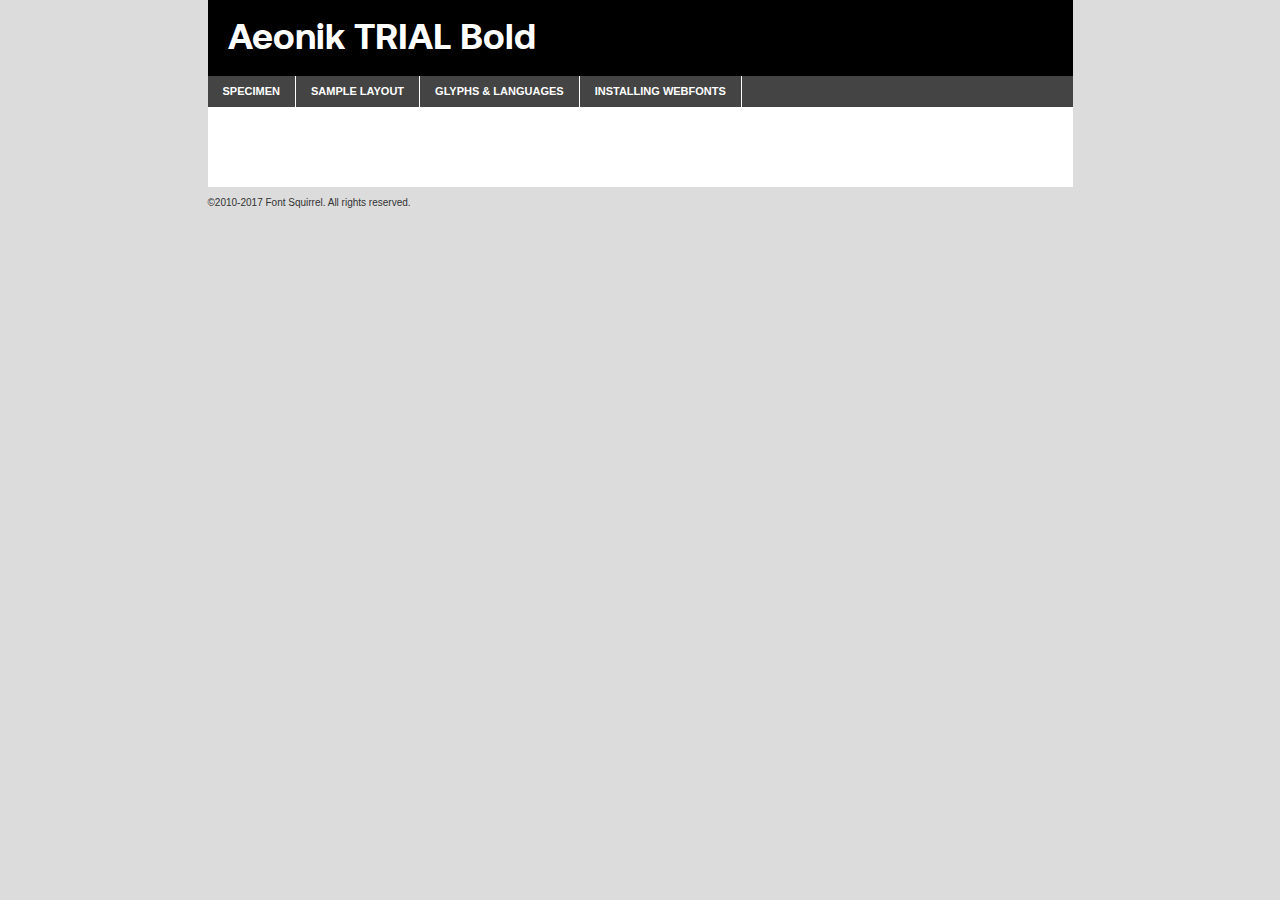
<file: fonts/aeoniktrial-bold-demo.html>
<!DOCTYPE html PUBLIC "-//W3C//DTD XHTML 1.0 Transitional//EN"
        "http://www.w3.org/TR/xhtml1/DTD/xhtml1-transitional.dtd">

<html xmlns="http://www.w3.org/1999/xhtml" xml:lang="en" lang="en">
<head>
    <meta http-equiv="Content-Type" content="text/html; charset=utf-8"/>
    <script src="http://ajax.googleapis.com/ajax/libs/jquery/1.7.2/jquery.min.js" type="text/javascript" charset="utf-8"></script>
    <script type="text/javascript">
		(function($) {
			$.fn.easyTabs = function(option) {
				var param = jQuery.extend({ fadeSpeed: 'fast', defaultContent: 1, activeClass: 'active' }, option);
				$(this).each(function() {
					var thisId = '#' + this.id;
					if ( param.defaultContent == '' )
					{
						param.defaultContent = 1;
					}
					if ( typeof param.defaultContent == 'number' )
					{
						var defaultTab = $(thisId + ' .tabs li:eq(' + (param.defaultContent - 1) + ') a').attr('href').substr(1);
					}
					else
					{
						var defaultTab = param.defaultContent;
					}
					$(thisId + ' .tabs li a').each(function() {
						var tabToHide = $(this).attr('href').substr(1);
						$('#' + tabToHide).addClass('easytabs-tab-content');
					});
					hideAll();
					changeContent(defaultTab);

					function hideAll() {$(thisId + ' .easytabs-tab-content').hide();}

					function changeContent(tabId)
					{
						hideAll();
						$(thisId + ' .tabs li').removeClass(param.activeClass);
						$(thisId + ' .tabs li a[href=#' + tabId + ']').closest('li').addClass(param.activeClass);
						if ( param.fadeSpeed != 'none' )
						{
							$(thisId + ' #' + tabId).fadeIn(param.fadeSpeed);
						}
						else
						{
							$(thisId + ' #' + tabId).show();
						}
					}

					$(thisId + ' .tabs li').click(function() {
						var tabId = $(this).find('a').attr('href').substr(1);
						changeContent(tabId);
						return false;
					});
				});
			}
		})(jQuery);
    </script>
    <link rel="stylesheet" href="specimen_files/specimen_stylesheet.css" type="text/css" charset="utf-8"/>
    <link rel="stylesheet" href="stylesheet.css" type="text/css" charset="utf-8"/>

    <style type="text/css">
        		body {
			font-family: 'aeonik_trialbold';
        		}

            </style>

    <title>Aeonik TRIAL Bold Specimen</title>


    <script type="text/javascript" charset="utf-8">
		$(document).ready(function() {
			$('#container').easyTabs({ defaultContent: 1 });
		});
    </script>
</head>

<body>
<div id="container">
    <div id="header">
		Aeonik TRIAL Bold    </div>
    <ul class="tabs">
        <li><a href="#specimen">Specimen</a></li>
        <li><a href="#layout">Sample Layout</a></li>
		        <li><a href="#glyphs">Glyphs &amp; Languages</a></li>
        <li><a href="#installing">Installing Webfonts</a></li>

    </ul>

    <div id="main_content">


        <div id="specimen">

            <div class="section">
                <div class="grid12 firstcol">
                    <div class="huge">AaBb</div>
                </div>
            </div>

            <div class="section">
                <div class="glyph_range">A&#x200B;B&#x200b;C&#x200b;D&#x200b;E&#x200b;F&#x200b;G&#x200b;H&#x200b;I&#x200b;J&#x200b;K&#x200b;L&#x200b;M&#x200b;N&#x200b;O&#x200b;P&#x200b;Q&#x200b;R&#x200b;S&#x200b;T&#x200b;U&#x200b;V&#x200b;W&#x200b;X&#x200b;Y&#x200b;Z&#x200b;a&#x200b;b&#x200b;c&#x200b;d&#x200b;e&#x200b;f&#x200b;g&#x200b;h&#x200b;i&#x200b;j&#x200b;k&#x200b;l&#x200b;m&#x200b;n&#x200b;o&#x200b;p&#x200b;q&#x200b;r&#x200b;s&#x200b;t&#x200b;u&#x200b;v&#x200b;w&#x200b;x&#x200b;y&#x200b;z&#x200b;1&#x200b;2&#x200b;3&#x200b;4&#x200b;5&#x200b;6&#x200b;7&#x200b;8&#x200b;9&#x200b;0&#x200b;&amp;&#x200b;.&#x200b;,&#x200b;?&#x200b;!&#x200b;&#64;&#x200b;(&#x200b;)&#x200b;#&#x200b;$&#x200b;%&#x200b;*&#x200b;+&#x200b;-&#x200b;=&#x200b;:&#x200b;;</div>
            </div>
            <div class="section">
                <div class="grid12 firstcol">
                    <table class="sample_table">
                        <tr>
                            <td>10</td>
                            <td class="size10">abcdefghijklmnopqrstuvwxyzABCDEFGHIJKLMNOPQRSTUVWXYZ0123456789abcdefghijklmnopqrstuvwxyzABCDEFGHIJKLMNOPQRSTUVWXYZ0123456789abcdefghijklmnopqrstuvwxyzABCDEFGHIJKLMNOPQRSTUVWXYZ</td>
                        </tr>
                        <tr>
                            <td>11</td>
                            <td class="size11">abcdefghijklmnopqrstuvwxyzABCDEFGHIJKLMNOPQRSTUVWXYZ0123456789abcdefghijklmnopqrstuvwxyzABCDEFGHIJKLMNOPQRSTUVWXYZ0123456789abcdefghijklmnopqrstuvwxyzABCDEFGHIJKLMNOPQRSTUVWXYZ</td>
                        </tr>
                        <tr>
                            <td>12</td>
                            <td class="size12">abcdefghijklmnopqrstuvwxyzABCDEFGHIJKLMNOPQRSTUVWXYZ0123456789abcdefghijklmnopqrstuvwxyzABCDEFGHIJKLMNOPQRSTUVWXYZ0123456789abcdefghijklmnopqrstuvwxyzABCDEFGHIJKLMNOPQRSTUVWXYZ</td>
                        </tr>
                        <tr>
                            <td>13</td>
                            <td class="size13">abcdefghijklmnopqrstuvwxyzABCDEFGHIJKLMNOPQRSTUVWXYZ0123456789abcdefghijklmnopqrstuvwxyzABCDEFGHIJKLMNOPQRSTUVWXYZ0123456789abcdefghijklmnopqrstuvwxyzABCDEFGHIJKLMNOPQRSTUVWXYZ</td>
                        </tr>
                        <tr>
                            <td>14</td>
                            <td class="size14">abcdefghijklmnopqrstuvwxyzABCDEFGHIJKLMNOPQRSTUVWXYZ0123456789abcdefghijklmnopqrstuvwxyzABCDEFGHIJKLMNOPQRSTUVWXYZ0123456789abcdefghijklmnopqrstuvwxyzABCDEFGHIJKLMNOPQRSTUVWXYZ</td>
                        </tr>
                        <tr>
                            <td>16</td>
                            <td class="size16">abcdefghijklmnopqrstuvwxyzABCDEFGHIJKLMNOPQRSTUVWXYZ0123456789abcdefghijklmnopqrstuvwxyzABCDEFGHIJKLMNOPQRSTUVWXYZ</td>
                        </tr>
                        <tr>
                            <td>18</td>
                            <td class="size18">abcdefghijklmnopqrstuvwxyzABCDEFGHIJKLMNOPQRSTUVWXYZ0123456789abcdefghijklmnopqrstuvwxyzABCDEFGHIJKLMNOPQRSTUVWXYZ</td>
                        </tr>
                        <tr>
                            <td>20</td>
                            <td class="size20">abcdefghijklmnopqrstuvwxyzABCDEFGHIJKLMNOPQRSTUVWXYZ0123456789abcdefghijklmnopqrstuvwxyzABCDEFGHIJKLMNOPQRSTUVWXYZ</td>
                        </tr>
                        <tr>
                            <td>24</td>
                            <td class="size24">abcdefghijklmnopqrstuvwxyzABCDEFGHIJKLMNOPQRSTUVWXYZ0123456789abcdefghijklmnopqrstuvwxyzABCDEFGHIJKLMNOPQRSTUVWXYZ</td>
                        </tr>
                        <tr>
                            <td>30</td>
                            <td class="size30">abcdefghijklmnopqrstuvwxyzABCDEFGHIJKLMNOPQRSTUVWXYZ0123456789abcdefghijklmnopqrstuvwxyzABCDEFGHIJKLMNOPQRSTUVWXYZ</td>
                        </tr>
                        <tr>
                            <td>36</td>
                            <td class="size36">abcdefghijklmnopqrstuvwxyzABCDEFGHIJKLMNOPQRSTUVWXYZ0123456789abcdefghijklmnopqrstuvwxyzABCDEFGHIJKLMNOPQRSTUVWXYZ</td>
                        </tr>
                        <tr>
                            <td>48</td>
                            <td class="size48">abcdefghijklmnopqrstuvwxyzABCDEFGHIJKLMNOPQRSTUVWXYZ0123456789abcdefghijklmnopqrstuvwxyzABCDEFGHIJKLMNOPQRSTUVWXYZ</td>
                        </tr>
                        <tr>
                            <td>60</td>
                            <td class="size60">abcdefghijklmnopqrstuvwxyzABCDEFGHIJKLMNOPQRSTUVWXYZ0123456789abcdefghijklmnopqrstuvwxyzABCDEFGHIJKLMNOPQRSTUVWXYZ</td>
                        </tr>
                        <tr>
                            <td>72</td>
                            <td class="size72">abcdefghijklmnopqrstuvwxyzABCDEFGHIJKLMNOPQRSTUVWXYZ0123456789abcdefghijklmnopqrstuvwxyzABCDEFGHIJKLMNOPQRSTUVWXYZ</td>
                        </tr>
                        <tr>
                            <td>90</td>
                            <td class="size90">abcdefghijklmnopqrstuvwxyzABCDEFGHIJKLMNOPQRSTUVWXYZ0123456789abcdefghijklmnopqrstuvwxyzABCDEFGHIJKLMNOPQRSTUVWXYZ</td>
                        </tr>
                    </table>

                </div>

            </div>


            <div class="section" id="bodycomparison">


                <div id="xheight">
                    <div class="fontbody">&#x25FC;&#x25FC;&#x25FC;&#x25FC;&#x25FC;&#x25FC;&#x25FC;&#x25FC;&#x25FC;&#x25FC;&#x25FC;&#x25FC;&#x25FC;&#x25FC;&#x25FC;&#x25FC;&#x25FC;&#x25FC;&#x25FC;&#x25FC;&#x25FC;&#x25FC;&#x25FC;&#x25FC;&#x25FC;&#x25FC;&#x25FC;&#x25FC;&#x25FC;&#x25FC;&#x25FC;&#x25FC;&#x25FC;&#x25FC;&#x25FC;&#x25FC;&#x25FC;&#x25FC;&#x25FC;&#x25FC;&#x25FC;&#x25FC;&#x25FC;&#x25FC;&#x25FC;&#x25FC;&#x25FC;&#x25FC;&#x25FC;&#x25FC;&#x25FC;&#x25FC;&#x25FC;&#x25FC;&#x25FC;&#x25FC;&#x25FC;&#x25FC;&#x25FC;&#x25FC;&#x25FC;&#x25FC;&#x25FC;&#x25FC;&#x25FC;&#x25FC;&#x25FC;&#x25FC;&#x25FC;&#x25FC;&#x25FC;&#x25FC;&#x25FC;&#x25FC;&#x25FC;&#x25FC;&#x25FC;&#x25FC;&#x25FC;&#x25FC;&#x25FC;&#x25FC;&#x25FC;&#x25FC;&#x25FC;&#x25FC;&#x25FC;&#x25FC;&#x25FC;&#x25FC;&#x25FC;&#x25FC;&#x25FC;&#x25FC;&#x25FC;&#x25FC;&#x25FC;&#x25FC;&#x25FC;body</div>
                    <div class="arialbody">body</div>
                    <div class="verdanabody">body</div>
                    <div class="georgiabody">body</div>
                </div>
                <div class="fontbody" style="z-index:1">
                    body<span>Aeonik TRIAL Bold</span>
                </div>
                <div class="arialbody" style="z-index:1">
                    body<span>Arial</span>
                </div>
                <div class="verdanabody" style="z-index:1">
                    body<span>Verdana</span>
                </div>
                <div class="georgiabody" style="z-index:1">
                    body<span>Georgia</span>
                </div>


            </div>


            <div class="section psample psample_row1" id="">

                <div class="grid2 firstcol">
                    <p class="size10"><span>10.</span>Aenean lacinia bibendum nulla sed consectetur. Fusce dapibus, tellus ac cursus commodo, tortor mauris condimentum nibh, ut fermentum massa justo sit amet risus. Nullam id dolor id nibh ultricies vehicula ut id elit. Cum sociis natoque penatibus et magnis dis parturient montes, nascetur ridiculus mus. Nulla vitae elit libero, a pharetra augue.</p>

                </div>
                <div class="grid3">
                    <p class="size11"><span>11.</span>Aenean lacinia bibendum nulla sed consectetur. Fusce dapibus, tellus ac cursus commodo, tortor mauris condimentum nibh, ut fermentum massa justo sit amet risus. Nullam id dolor id nibh ultricies vehicula ut id elit. Cum sociis natoque penatibus et magnis dis parturient montes, nascetur ridiculus mus. Nulla vitae elit libero, a pharetra augue.</p>

                </div>
                <div class="grid3">
                    <p class="size12"><span>12.</span>Aenean lacinia bibendum nulla sed consectetur. Fusce dapibus, tellus ac cursus commodo, tortor mauris condimentum nibh, ut fermentum massa justo sit amet risus. Nullam id dolor id nibh ultricies vehicula ut id elit. Cum sociis natoque penatibus et magnis dis parturient montes, nascetur ridiculus mus. Nulla vitae elit libero, a pharetra augue.</p>

                </div>
                <div class="grid4">
                    <p class="size13"><span>13.</span>Aenean lacinia bibendum nulla sed consectetur. Fusce dapibus, tellus ac cursus commodo, tortor mauris condimentum nibh, ut fermentum massa justo sit amet risus. Nullam id dolor id nibh ultricies vehicula ut id elit. Cum sociis natoque penatibus et magnis dis parturient montes, nascetur ridiculus mus. Nulla vitae elit libero, a pharetra augue.</p>

                </div>
                <div class="white_blend"></div>

            </div>
            <div class="section psample psample_row2" id="">
                <div class="grid3 firstcol">
                    <p class="size14"><span>14.</span>Aenean lacinia bibendum nulla sed consectetur. Fusce dapibus, tellus ac cursus commodo, tortor mauris condimentum nibh, ut fermentum massa justo sit amet risus. Nullam id dolor id nibh ultricies vehicula ut id elit. Cum sociis natoque penatibus et magnis dis parturient montes, nascetur ridiculus mus. Nulla vitae elit libero, a pharetra augue.</p>

                </div>
                <div class="grid4">
                    <p class="size16"><span>16.</span>Aenean lacinia bibendum nulla sed consectetur. Fusce dapibus, tellus ac cursus commodo, tortor mauris condimentum nibh, ut fermentum massa justo sit amet risus. Nullam id dolor id nibh ultricies vehicula ut id elit. Cum sociis natoque penatibus et magnis dis parturient montes, nascetur ridiculus mus. Nulla vitae elit libero, a pharetra augue.</p>

                </div>
                <div class="grid5">
                    <p class="size18"><span>18.</span>Aenean lacinia bibendum nulla sed consectetur. Fusce dapibus, tellus ac cursus commodo, tortor mauris condimentum nibh, ut fermentum massa justo sit amet risus. Nullam id dolor id nibh ultricies vehicula ut id elit. Cum sociis natoque penatibus et magnis dis parturient montes, nascetur ridiculus mus. Nulla vitae elit libero, a pharetra augue.</p>

                </div>

                <div class="white_blend"></div>

            </div>

            <div class="section psample psample_row3" id="">
                <div class="grid5 firstcol">
                    <p class="size20"><span>20.</span>Aenean lacinia bibendum nulla sed consectetur. Fusce dapibus, tellus ac cursus commodo, tortor mauris condimentum nibh, ut fermentum massa justo sit amet risus. Nullam id dolor id nibh ultricies vehicula ut id elit. Cum sociis natoque penatibus et magnis dis parturient montes, nascetur ridiculus mus. Nulla vitae elit libero, a pharetra augue.</p>
                </div>
                <div class="grid7">
                    <p class="size24"><span>24.</span>Aenean lacinia bibendum nulla sed consectetur. Fusce dapibus, tellus ac cursus commodo, tortor mauris condimentum nibh, ut fermentum massa justo sit amet risus. Nullam id dolor id nibh ultricies vehicula ut id elit. Cum sociis natoque penatibus et magnis dis parturient montes, nascetur ridiculus mus. Nulla vitae elit libero, a pharetra augue.</p>
                </div>

                <div class="white_blend"></div>

            </div>

            <div class="section psample psample_row4" id="">
                <div class="grid12 firstcol">
                    <p class="size30"><span>30.</span>Aenean lacinia bibendum nulla sed consectetur. Fusce dapibus, tellus ac cursus commodo, tortor mauris condimentum nibh, ut fermentum massa justo sit amet risus. Nullam id dolor id nibh ultricies vehicula ut id elit. Cum sociis natoque penatibus et magnis dis parturient montes, nascetur ridiculus mus. Nulla vitae elit libero, a pharetra augue.</p>
                </div>
                <div class="white_blend"></div>

            </div>


            <div class="section psample psample_row1 fullreverse">
                <div class="grid2 firstcol">
                    <p class="size10"><span>10.</span>Aenean lacinia bibendum nulla sed consectetur. Fusce dapibus, tellus ac cursus commodo, tortor mauris condimentum nibh, ut fermentum massa justo sit amet risus. Nullam id dolor id nibh ultricies vehicula ut id elit. Cum sociis natoque penatibus et magnis dis parturient montes, nascetur ridiculus mus. Nulla vitae elit libero, a pharetra augue.</p>

                </div>
                <div class="grid3">
                    <p class="size11"><span>11.</span>Aenean lacinia bibendum nulla sed consectetur. Fusce dapibus, tellus ac cursus commodo, tortor mauris condimentum nibh, ut fermentum massa justo sit amet risus. Nullam id dolor id nibh ultricies vehicula ut id elit. Cum sociis natoque penatibus et magnis dis parturient montes, nascetur ridiculus mus. Nulla vitae elit libero, a pharetra augue.</p>

                </div>
                <div class="grid3">
                    <p class="size12"><span>12.</span>Aenean lacinia bibendum nulla sed consectetur. Fusce dapibus, tellus ac cursus commodo, tortor mauris condimentum nibh, ut fermentum massa justo sit amet risus. Nullam id dolor id nibh ultricies vehicula ut id elit. Cum sociis natoque penatibus et magnis dis parturient montes, nascetur ridiculus mus. Nulla vitae elit libero, a pharetra augue.</p>

                </div>
                <div class="grid4">
                    <p class="size13"><span>13.</span>Aenean lacinia bibendum nulla sed consectetur. Fusce dapibus, tellus ac cursus commodo, tortor mauris condimentum nibh, ut fermentum massa justo sit amet risus. Nullam id dolor id nibh ultricies vehicula ut id elit. Cum sociis natoque penatibus et magnis dis parturient montes, nascetur ridiculus mus. Nulla vitae elit libero, a pharetra augue.</p>

                </div>
                <div class="black_blend"></div>

            </div>

            <div class="section psample psample_row2 fullreverse">
                <div class="grid3 firstcol">
                    <p class="size14"><span>14.</span>Aenean lacinia bibendum nulla sed consectetur. Fusce dapibus, tellus ac cursus commodo, tortor mauris condimentum nibh, ut fermentum massa justo sit amet risus. Nullam id dolor id nibh ultricies vehicula ut id elit. Cum sociis natoque penatibus et magnis dis parturient montes, nascetur ridiculus mus. Nulla vitae elit libero, a pharetra augue.</p>

                </div>
                <div class="grid4">
                    <p class="size16"><span>16.</span>Aenean lacinia bibendum nulla sed consectetur. Fusce dapibus, tellus ac cursus commodo, tortor mauris condimentum nibh, ut fermentum massa justo sit amet risus. Nullam id dolor id nibh ultricies vehicula ut id elit. Cum sociis natoque penatibus et magnis dis parturient montes, nascetur ridiculus mus. Nulla vitae elit libero, a pharetra augue.</p>

                </div>
                <div class="grid5">
                    <p class="size18"><span>18.</span>Aenean lacinia bibendum nulla sed consectetur. Fusce dapibus, tellus ac cursus commodo, tortor mauris condimentum nibh, ut fermentum massa justo sit amet risus. Nullam id dolor id nibh ultricies vehicula ut id elit. Cum sociis natoque penatibus et magnis dis parturient montes, nascetur ridiculus mus. Nulla vitae elit libero, a pharetra augue.</p>

                </div>
                <div class="black_blend"></div>

            </div>

            <div class="section psample fullreverse psample_row3" id="">
                <div class="grid5 firstcol">
                    <p class="size20"><span>20.</span>Aenean lacinia bibendum nulla sed consectetur. Fusce dapibus, tellus ac cursus commodo, tortor mauris condimentum nibh, ut fermentum massa justo sit amet risus. Nullam id dolor id nibh ultricies vehicula ut id elit. Cum sociis natoque penatibus et magnis dis parturient montes, nascetur ridiculus mus. Nulla vitae elit libero, a pharetra augue.</p>
                </div>
                <div class="grid7">
                    <p class="size24"><span>24.</span>Aenean lacinia bibendum nulla sed consectetur. Fusce dapibus, tellus ac cursus commodo, tortor mauris condimentum nibh, ut fermentum massa justo sit amet risus. Nullam id dolor id nibh ultricies vehicula ut id elit. Cum sociis natoque penatibus et magnis dis parturient montes, nascetur ridiculus mus. Nulla vitae elit libero, a pharetra augue.</p>
                </div>

                <div class="black_blend"></div>

            </div>

            <div class="section psample fullreverse psample_row4" id="" style="border-bottom: 20px #000 solid;">
                <div class="grid12 firstcol">
                    <p class="size30"><span>30.</span>Aenean lacinia bibendum nulla sed consectetur. Fusce dapibus, tellus ac cursus commodo, tortor mauris condimentum nibh, ut fermentum massa justo sit amet risus. Nullam id dolor id nibh ultricies vehicula ut id elit. Cum sociis natoque penatibus et magnis dis parturient montes, nascetur ridiculus mus. Nulla vitae elit libero, a pharetra augue.</p>
                </div>
                <div class="black_blend"></div>

            </div>


        </div>

        <div id="layout">

            <div class="section">

                <div class="grid12 firstcol">
                    <h1>Lorem Ipsum Dolor</h1>
                    <h2>Etiam porta sem malesuada magna mollis euismod</h2>

                    <p class="byline">By <a href="#link">Aenean Lacinia</a></p>
                </div>
            </div>
            <div class="section">
                <div class="grid8 firstcol">
                    <p class="large">Donec sed odio dui. Morbi leo risus, porta ac consectetur ac, vestibulum at eros. Fusce dapibus, tellus ac cursus commodo, tortor mauris condimentum nibh, ut fermentum massa justo sit amet risus. </p>


                    <h3>Pellentesque ornare sem</h3>

                    <p>Maecenas sed diam eget risus varius blandit sit amet non magna. Maecenas faucibus mollis interdum. Donec ullamcorper nulla non metus auctor fringilla. Nullam id dolor id nibh ultricies vehicula ut id elit. Nullam id dolor id nibh ultricies vehicula ut id elit. </p>

                    <p>Aenean eu leo quam. Pellentesque ornare sem lacinia quam venenatis vestibulum. Lorem ipsum dolor sit amet, consectetur adipiscing elit. Cum sociis natoque penatibus et magnis dis parturient montes, nascetur ridiculus mus. </p>

                    <p>Nulla vitae elit libero, a pharetra augue. Praesent commodo cursus magna, vel scelerisque nisl consectetur et. Aenean lacinia bibendum nulla sed consectetur. </p>

                    <p>Nullam quis risus eget urna mollis ornare vel eu leo. Nullam quis risus eget urna mollis ornare vel eu leo. Maecenas sed diam eget risus varius blandit sit amet non magna. Donec ullamcorper nulla non metus auctor fringilla. </p>

                    <h3>Cras mattis consectetur</h3>

                    <p>Aenean eu leo quam. Pellentesque ornare sem lacinia quam venenatis vestibulum. Aenean lacinia bibendum nulla sed consectetur. Integer posuere erat a ante venenatis dapibus posuere velit aliquet. Cras mattis consectetur purus sit amet fermentum. </p>

                    <p>Nullam id dolor id nibh ultricies vehicula ut id elit. Nullam quis risus eget urna mollis ornare vel eu leo. Cras mattis consectetur purus sit amet fermentum.</p>
                </div>

                <div class="grid4 sidebar">

                    <div class="box reverse">
                        <p class="last">Nullam quis risus eget urna mollis ornare vel eu leo. Donec ullamcorper nulla non metus auctor fringilla. Cras mattis consectetur purus sit amet fermentum. Sed posuere consectetur est at lobortis. Lorem ipsum dolor sit amet, consectetur adipiscing elit. </p>
                    </div>

                    <p class="caption">Maecenas sed diam eget risus varius.</p>

                    <p>Vestibulum id ligula porta felis euismod semper. Integer posuere erat a ante venenatis dapibus posuere velit aliquet. Vestibulum id ligula porta felis euismod semper. Sed posuere consectetur est at lobortis. Maecenas sed diam eget risus varius blandit sit amet non magna. Fusce dapibus, tellus ac cursus commodo, tortor mauris condimentum nibh, ut fermentum massa justo sit amet risus. </p>


                    <p>Duis mollis, est non commodo luctus, nisi erat porttitor ligula, eget lacinia odio sem nec elit. Aenean lacinia bibendum nulla sed consectetur. Vivamus sagittis lacus vel augue laoreet rutrum faucibus dolor auctor. Aenean lacinia bibendum nulla sed consectetur. Nullam quis risus eget urna mollis ornare vel eu leo. </p>

                    <p>Praesent commodo cursus magna, vel scelerisque nisl consectetur et. Donec ullamcorper nulla non metus auctor fringilla. Maecenas faucibus mollis interdum. Fusce dapibus, tellus ac cursus commodo, tortor mauris condimentum nibh, ut fermentum massa justo sit amet risus. </p>

                </div>
            </div>

        </div>


		

        <div id="glyphs">
            <div class="section">
                <div class="grid12 firstcol">

                    <h1>Language Support</h1>
                    <p>The subset of Aeonik TRIAL Bold in this kit supports the following languages:<br/>

						English, Arrernte, Bislama, Cebuano, Fijian, Gilbertese, Hmong, Ibanag, Iloko_ilokano, Interglossa_glosa, Interlingua, Lojban, Norfolk_pitcairnese, Oromo, Rotokas, Seychelles_creole, Shona, Somali, Southern_ndebele, Swahili, Swati_swazi, Tok_pisin, Warlpiri, Xhosa, Zulu, Latinbasic, Demo                    </p>
                    <h1>Glyph Chart</h1>
                    <p>The subset of Aeonik TRIAL Bold in this kit includes all the glyphs listed below. Unicode entities are included above each glyph to help you insert individual characters into your layout.</p>
                    <div id="glyph_chart">

																				                                <div><p>&amp;#32;</p>&#32;</div>
																				                                <div><p>&amp;#44;</p>&#44;</div>
																				                                <div><p>&amp;#45;</p>&#45;</div>
																				                                <div><p>&amp;#46;</p>&#46;</div>
																				                                <div><p>&amp;#48;</p>&#48;</div>
																				                                <div><p>&amp;#49;</p>&#49;</div>
																				                                <div><p>&amp;#50;</p>&#50;</div>
																				                                <div><p>&amp;#51;</p>&#51;</div>
																				                                <div><p>&amp;#52;</p>&#52;</div>
																				                                <div><p>&amp;#53;</p>&#53;</div>
																				                                <div><p>&amp;#54;</p>&#54;</div>
																				                                <div><p>&amp;#55;</p>&#55;</div>
																				                                <div><p>&amp;#56;</p>&#56;</div>
																				                                <div><p>&amp;#57;</p>&#57;</div>
																				                                <div><p>&amp;#65;</p>&#65;</div>
																				                                <div><p>&amp;#66;</p>&#66;</div>
																				                                <div><p>&amp;#67;</p>&#67;</div>
																				                                <div><p>&amp;#68;</p>&#68;</div>
																				                                <div><p>&amp;#69;</p>&#69;</div>
																				                                <div><p>&amp;#70;</p>&#70;</div>
																				                                <div><p>&amp;#71;</p>&#71;</div>
																				                                <div><p>&amp;#72;</p>&#72;</div>
																				                                <div><p>&amp;#73;</p>&#73;</div>
																				                                <div><p>&amp;#74;</p>&#74;</div>
																				                                <div><p>&amp;#75;</p>&#75;</div>
																				                                <div><p>&amp;#76;</p>&#76;</div>
																				                                <div><p>&amp;#77;</p>&#77;</div>
																				                                <div><p>&amp;#78;</p>&#78;</div>
																				                                <div><p>&amp;#79;</p>&#79;</div>
																				                                <div><p>&amp;#80;</p>&#80;</div>
																				                                <div><p>&amp;#81;</p>&#81;</div>
																				                                <div><p>&amp;#82;</p>&#82;</div>
																				                                <div><p>&amp;#83;</p>&#83;</div>
																				                                <div><p>&amp;#84;</p>&#84;</div>
																				                                <div><p>&amp;#85;</p>&#85;</div>
																				                                <div><p>&amp;#86;</p>&#86;</div>
																				                                <div><p>&amp;#87;</p>&#87;</div>
																				                                <div><p>&amp;#88;</p>&#88;</div>
																				                                <div><p>&amp;#89;</p>&#89;</div>
																				                                <div><p>&amp;#90;</p>&#90;</div>
																				                                <div><p>&amp;#97;</p>&#97;</div>
																				                                <div><p>&amp;#98;</p>&#98;</div>
																				                                <div><p>&amp;#99;</p>&#99;</div>
																				                                <div><p>&amp;#100;</p>&#100;</div>
																				                                <div><p>&amp;#101;</p>&#101;</div>
																				                                <div><p>&amp;#102;</p>&#102;</div>
																				                                <div><p>&amp;#103;</p>&#103;</div>
																				                                <div><p>&amp;#104;</p>&#104;</div>
																				                                <div><p>&amp;#105;</p>&#105;</div>
																				                                <div><p>&amp;#106;</p>&#106;</div>
																				                                <div><p>&amp;#107;</p>&#107;</div>
																				                                <div><p>&amp;#108;</p>&#108;</div>
																				                                <div><p>&amp;#109;</p>&#109;</div>
																				                                <div><p>&amp;#110;</p>&#110;</div>
																				                                <div><p>&amp;#111;</p>&#111;</div>
																				                                <div><p>&amp;#112;</p>&#112;</div>
																				                                <div><p>&amp;#113;</p>&#113;</div>
																				                                <div><p>&amp;#114;</p>&#114;</div>
																				                                <div><p>&amp;#115;</p>&#115;</div>
																				                                <div><p>&amp;#116;</p>&#116;</div>
																				                                <div><p>&amp;#117;</p>&#117;</div>
																				                                <div><p>&amp;#118;</p>&#118;</div>
																				                                <div><p>&amp;#119;</p>&#119;</div>
																				                                <div><p>&amp;#120;</p>&#120;</div>
																				                                <div><p>&amp;#121;</p>&#121;</div>
																				                                <div><p>&amp;#122;</p>&#122;</div>
																				                                <div><p>&amp;#160;</p>&#160;</div>
																				                                <div><p>&amp;#173;</p>&#173;</div>
																				                                <div><p>&amp;#8192;</p>&#8192;</div>
																				                                <div><p>&amp;#8193;</p>&#8193;</div>
																				                                <div><p>&amp;#8194;</p>&#8194;</div>
																				                                <div><p>&amp;#8195;</p>&#8195;</div>
																				                                <div><p>&amp;#8196;</p>&#8196;</div>
																				                                <div><p>&amp;#8197;</p>&#8197;</div>
																				                                <div><p>&amp;#8198;</p>&#8198;</div>
																				                                <div><p>&amp;#8199;</p>&#8199;</div>
																				                                <div><p>&amp;#8200;</p>&#8200;</div>
																				                                <div><p>&amp;#8201;</p>&#8201;</div>
																				                                <div><p>&amp;#8202;</p>&#8202;</div>
																				                                <div><p>&amp;#8208;</p>&#8208;</div>
																				                                <div><p>&amp;#8209;</p>&#8209;</div>
																				                                <div><p>&amp;#8210;</p>&#8210;</div>
																				                                <div><p>&amp;#8211;</p>&#8211;</div>
																				                                <div><p>&amp;#8212;</p>&#8212;</div>
																				                                <div><p>&amp;#8239;</p>&#8239;</div>
																				                                <div><p>&amp;#8287;</p>&#8287;</div>
																				                                <div><p>&amp;#9724;</p>&#9724;</div>
																																																										                    </div>
                </div>


            </div>
        </div>


        <div id="specs">

        </div>

        <div id="installing">
            <div class="section">
                <div class="grid7 firstcol">
                    <h1>Installing Webfonts</h1>

                    <p>Webfonts are supported by all major browser platforms but not all in the same way. There are currently four different font formats that must be included in order to target all browsers. This includes TTF, WOFF, EOT and SVG.</p>

                    <h2>1. Upload your webfonts</h2>
                    <p>You must upload your webfont kit to your website. They should be in or near the same directory as your CSS files.</p>

                    <h2>2. Include the webfont stylesheet</h2>
                    <p>A special CSS @font-face declaration helps the various browsers select the appropriate font it needs without causing you a bunch of headaches. Learn more about this syntax by reading the <a href="https://www.fontspring.com/blog/further-hardening-of-the-bulletproof-syntax">Fontspring blog post</a> about it. The code for it is as follows:</p>


                    <code>
                        @font-face{
                        font-family: 'MyWebFont';
                        src: url('WebFont.eot');
                        src: url('WebFont.eot?#iefix') format('embedded-opentype'),
                        url('WebFont.woff') format('woff'),
                        url('WebFont.ttf') format('truetype'),
                        url('WebFont.svg#webfont') format('svg');
                        }
                    </code>

                    <p>We've already gone ahead and generated the code for you. All you have to do is link to the stylesheet in your HTML, like this:</p>
                    <code>&lt;link rel=&quot;stylesheet&quot; href=&quot;stylesheet.css&quot; type=&quot;text/css&quot; charset=&quot;utf-8&quot; /&gt;</code>

                    <h2>3. Modify your own stylesheet</h2>
                    <p>To take advantage of your new fonts, you must tell your stylesheet to use them. Look at the original @font-face declaration above and find the property called "font-family." The name linked there will be what you use to reference the font. Prepend that webfont name to the font stack in the "font-family" property, inside the selector you want to change. For example:</p>
                    <code>p { font-family: 'WebFont', Arial, sans-serif; }</code>

                    <h2>4. Test</h2>
                    <p>Getting webfonts to work cross-browser <em>can</em> be tricky. Use the information in the sidebar to help you if you find that fonts aren't loading in a particular browser.</p>
                </div>

                <div class="grid5 sidebar">
                    <div class="box">
                        <h2>Troubleshooting<br/>Font-Face Problems</h2>
                        <p>Having trouble getting your webfonts to load in your new website? Here are some tips to sort out what might be the problem.</p>

                        <h3>Fonts not showing in any browser</h3>

                        <p>This sounds like you need to work on the plumbing. You either did not upload the fonts to the correct directory, or you did not link the fonts properly in the CSS. If you've confirmed that all this is correct and you still have a problem, take a look at your .htaccess file and see if requests are getting intercepted.</p>

                        <h3>Fonts not loading in iPhone or iPad</h3>

                        <p>The most common problem here is that you are serving the fonts from an IIS server. IIS refuses to serve files that have unknown MIME types. If that is the case, you must set the MIME type for SVG to "image/svg+xml" in the server settings. Follow these instructions from Microsoft if you need help.</p>

                        <h3>Fonts not loading in Firefox</h3>

                        <p>The primary reason for this failure? You are still using a version Firefox older than 3.5. So upgrade already! If that isn't it, then you are very likely serving fonts from a different domain. Firefox requires that all font assets be served from the same domain. Lastly it is possible that you need to add WOFF to your list of MIME types (if you are serving via IIS.)</p>

                        <h3>Fonts not loading in IE</h3>

                        <p>Are you looking at Internet Explorer on an actual Windows machine or are you cheating by using a service like Adobe BrowserLab? Many of these screenshot services do not render @font-face for IE. Best to test it on a real machine.</p>

                        <h3>Fonts not loading in IE9</h3>

                        <p>IE9, like Firefox, requires that fonts be served from the same domain as the website. Make sure that is the case.</p>
                    </div>
                </div>
            </div>

        </div>

    </div>
    <div id="footer">
        <p>&copy;2010-2017 Font Squirrel. All rights reserved.</p>
    </div>
</div>
</body>
</html>
</file>
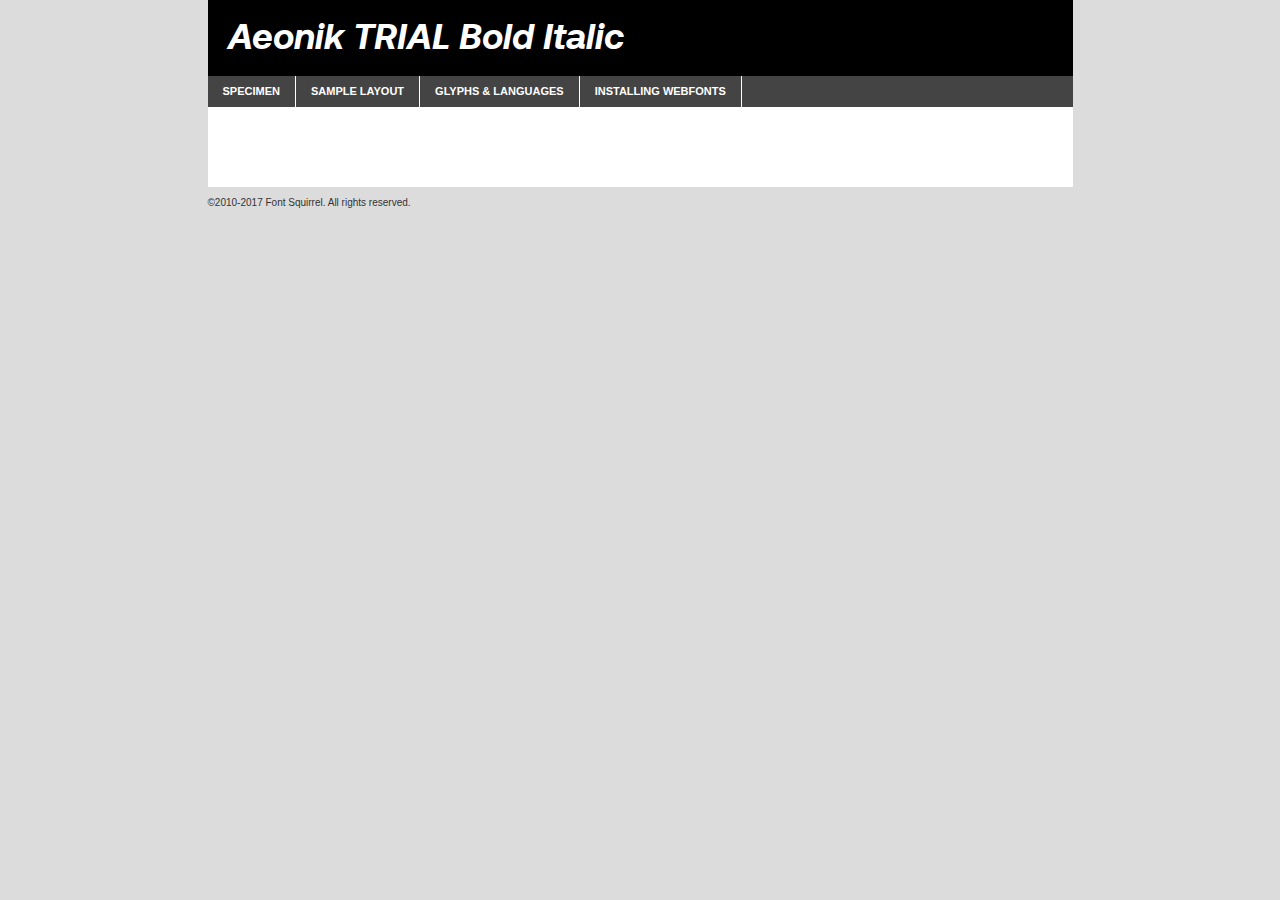
<file: fonts/aeoniktrial-bolditalic-demo.html>
<!DOCTYPE html PUBLIC "-//W3C//DTD XHTML 1.0 Transitional//EN"
        "http://www.w3.org/TR/xhtml1/DTD/xhtml1-transitional.dtd">

<html xmlns="http://www.w3.org/1999/xhtml" xml:lang="en" lang="en">
<head>
    <meta http-equiv="Content-Type" content="text/html; charset=utf-8"/>
    <script src="http://ajax.googleapis.com/ajax/libs/jquery/1.7.2/jquery.min.js" type="text/javascript" charset="utf-8"></script>
    <script type="text/javascript">
		(function($) {
			$.fn.easyTabs = function(option) {
				var param = jQuery.extend({ fadeSpeed: 'fast', defaultContent: 1, activeClass: 'active' }, option);
				$(this).each(function() {
					var thisId = '#' + this.id;
					if ( param.defaultContent == '' )
					{
						param.defaultContent = 1;
					}
					if ( typeof param.defaultContent == 'number' )
					{
						var defaultTab = $(thisId + ' .tabs li:eq(' + (param.defaultContent - 1) + ') a').attr('href').substr(1);
					}
					else
					{
						var defaultTab = param.defaultContent;
					}
					$(thisId + ' .tabs li a').each(function() {
						var tabToHide = $(this).attr('href').substr(1);
						$('#' + tabToHide).addClass('easytabs-tab-content');
					});
					hideAll();
					changeContent(defaultTab);

					function hideAll() {$(thisId + ' .easytabs-tab-content').hide();}

					function changeContent(tabId)
					{
						hideAll();
						$(thisId + ' .tabs li').removeClass(param.activeClass);
						$(thisId + ' .tabs li a[href=#' + tabId + ']').closest('li').addClass(param.activeClass);
						if ( param.fadeSpeed != 'none' )
						{
							$(thisId + ' #' + tabId).fadeIn(param.fadeSpeed);
						}
						else
						{
							$(thisId + ' #' + tabId).show();
						}
					}

					$(thisId + ' .tabs li').click(function() {
						var tabId = $(this).find('a').attr('href').substr(1);
						changeContent(tabId);
						return false;
					});
				});
			}
		})(jQuery);
    </script>
    <link rel="stylesheet" href="specimen_files/specimen_stylesheet.css" type="text/css" charset="utf-8"/>
    <link rel="stylesheet" href="stylesheet.css" type="text/css" charset="utf-8"/>

    <style type="text/css">
        		body {
			font-family: 'aeonik_trialbold_italic';
        		}

            </style>

    <title>Aeonik TRIAL Bold Italic Specimen</title>


    <script type="text/javascript" charset="utf-8">
		$(document).ready(function() {
			$('#container').easyTabs({ defaultContent: 1 });
		});
    </script>
</head>

<body>
<div id="container">
    <div id="header">
		Aeonik TRIAL Bold Italic    </div>
    <ul class="tabs">
        <li><a href="#specimen">Specimen</a></li>
        <li><a href="#layout">Sample Layout</a></li>
		        <li><a href="#glyphs">Glyphs &amp; Languages</a></li>
        <li><a href="#installing">Installing Webfonts</a></li>

    </ul>

    <div id="main_content">


        <div id="specimen">

            <div class="section">
                <div class="grid12 firstcol">
                    <div class="huge">AaBb</div>
                </div>
            </div>

            <div class="section">
                <div class="glyph_range">A&#x200B;B&#x200b;C&#x200b;D&#x200b;E&#x200b;F&#x200b;G&#x200b;H&#x200b;I&#x200b;J&#x200b;K&#x200b;L&#x200b;M&#x200b;N&#x200b;O&#x200b;P&#x200b;Q&#x200b;R&#x200b;S&#x200b;T&#x200b;U&#x200b;V&#x200b;W&#x200b;X&#x200b;Y&#x200b;Z&#x200b;a&#x200b;b&#x200b;c&#x200b;d&#x200b;e&#x200b;f&#x200b;g&#x200b;h&#x200b;i&#x200b;j&#x200b;k&#x200b;l&#x200b;m&#x200b;n&#x200b;o&#x200b;p&#x200b;q&#x200b;r&#x200b;s&#x200b;t&#x200b;u&#x200b;v&#x200b;w&#x200b;x&#x200b;y&#x200b;z&#x200b;1&#x200b;2&#x200b;3&#x200b;4&#x200b;5&#x200b;6&#x200b;7&#x200b;8&#x200b;9&#x200b;0&#x200b;&amp;&#x200b;.&#x200b;,&#x200b;?&#x200b;!&#x200b;&#64;&#x200b;(&#x200b;)&#x200b;#&#x200b;$&#x200b;%&#x200b;*&#x200b;+&#x200b;-&#x200b;=&#x200b;:&#x200b;;</div>
            </div>
            <div class="section">
                <div class="grid12 firstcol">
                    <table class="sample_table">
                        <tr>
                            <td>10</td>
                            <td class="size10">abcdefghijklmnopqrstuvwxyzABCDEFGHIJKLMNOPQRSTUVWXYZ0123456789abcdefghijklmnopqrstuvwxyzABCDEFGHIJKLMNOPQRSTUVWXYZ0123456789abcdefghijklmnopqrstuvwxyzABCDEFGHIJKLMNOPQRSTUVWXYZ</td>
                        </tr>
                        <tr>
                            <td>11</td>
                            <td class="size11">abcdefghijklmnopqrstuvwxyzABCDEFGHIJKLMNOPQRSTUVWXYZ0123456789abcdefghijklmnopqrstuvwxyzABCDEFGHIJKLMNOPQRSTUVWXYZ0123456789abcdefghijklmnopqrstuvwxyzABCDEFGHIJKLMNOPQRSTUVWXYZ</td>
                        </tr>
                        <tr>
                            <td>12</td>
                            <td class="size12">abcdefghijklmnopqrstuvwxyzABCDEFGHIJKLMNOPQRSTUVWXYZ0123456789abcdefghijklmnopqrstuvwxyzABCDEFGHIJKLMNOPQRSTUVWXYZ0123456789abcdefghijklmnopqrstuvwxyzABCDEFGHIJKLMNOPQRSTUVWXYZ</td>
                        </tr>
                        <tr>
                            <td>13</td>
                            <td class="size13">abcdefghijklmnopqrstuvwxyzABCDEFGHIJKLMNOPQRSTUVWXYZ0123456789abcdefghijklmnopqrstuvwxyzABCDEFGHIJKLMNOPQRSTUVWXYZ0123456789abcdefghijklmnopqrstuvwxyzABCDEFGHIJKLMNOPQRSTUVWXYZ</td>
                        </tr>
                        <tr>
                            <td>14</td>
                            <td class="size14">abcdefghijklmnopqrstuvwxyzABCDEFGHIJKLMNOPQRSTUVWXYZ0123456789abcdefghijklmnopqrstuvwxyzABCDEFGHIJKLMNOPQRSTUVWXYZ0123456789abcdefghijklmnopqrstuvwxyzABCDEFGHIJKLMNOPQRSTUVWXYZ</td>
                        </tr>
                        <tr>
                            <td>16</td>
                            <td class="size16">abcdefghijklmnopqrstuvwxyzABCDEFGHIJKLMNOPQRSTUVWXYZ0123456789abcdefghijklmnopqrstuvwxyzABCDEFGHIJKLMNOPQRSTUVWXYZ</td>
                        </tr>
                        <tr>
                            <td>18</td>
                            <td class="size18">abcdefghijklmnopqrstuvwxyzABCDEFGHIJKLMNOPQRSTUVWXYZ0123456789abcdefghijklmnopqrstuvwxyzABCDEFGHIJKLMNOPQRSTUVWXYZ</td>
                        </tr>
                        <tr>
                            <td>20</td>
                            <td class="size20">abcdefghijklmnopqrstuvwxyzABCDEFGHIJKLMNOPQRSTUVWXYZ0123456789abcdefghijklmnopqrstuvwxyzABCDEFGHIJKLMNOPQRSTUVWXYZ</td>
                        </tr>
                        <tr>
                            <td>24</td>
                            <td class="size24">abcdefghijklmnopqrstuvwxyzABCDEFGHIJKLMNOPQRSTUVWXYZ0123456789abcdefghijklmnopqrstuvwxyzABCDEFGHIJKLMNOPQRSTUVWXYZ</td>
                        </tr>
                        <tr>
                            <td>30</td>
                            <td class="size30">abcdefghijklmnopqrstuvwxyzABCDEFGHIJKLMNOPQRSTUVWXYZ0123456789abcdefghijklmnopqrstuvwxyzABCDEFGHIJKLMNOPQRSTUVWXYZ</td>
                        </tr>
                        <tr>
                            <td>36</td>
                            <td class="size36">abcdefghijklmnopqrstuvwxyzABCDEFGHIJKLMNOPQRSTUVWXYZ0123456789abcdefghijklmnopqrstuvwxyzABCDEFGHIJKLMNOPQRSTUVWXYZ</td>
                        </tr>
                        <tr>
                            <td>48</td>
                            <td class="size48">abcdefghijklmnopqrstuvwxyzABCDEFGHIJKLMNOPQRSTUVWXYZ0123456789abcdefghijklmnopqrstuvwxyzABCDEFGHIJKLMNOPQRSTUVWXYZ</td>
                        </tr>
                        <tr>
                            <td>60</td>
                            <td class="size60">abcdefghijklmnopqrstuvwxyzABCDEFGHIJKLMNOPQRSTUVWXYZ0123456789abcdefghijklmnopqrstuvwxyzABCDEFGHIJKLMNOPQRSTUVWXYZ</td>
                        </tr>
                        <tr>
                            <td>72</td>
                            <td class="size72">abcdefghijklmnopqrstuvwxyzABCDEFGHIJKLMNOPQRSTUVWXYZ0123456789abcdefghijklmnopqrstuvwxyzABCDEFGHIJKLMNOPQRSTUVWXYZ</td>
                        </tr>
                        <tr>
                            <td>90</td>
                            <td class="size90">abcdefghijklmnopqrstuvwxyzABCDEFGHIJKLMNOPQRSTUVWXYZ0123456789abcdefghijklmnopqrstuvwxyzABCDEFGHIJKLMNOPQRSTUVWXYZ</td>
                        </tr>
                    </table>

                </div>

            </div>


            <div class="section" id="bodycomparison">


                <div id="xheight">
                    <div class="fontbody">&#x25FC;&#x25FC;&#x25FC;&#x25FC;&#x25FC;&#x25FC;&#x25FC;&#x25FC;&#x25FC;&#x25FC;&#x25FC;&#x25FC;&#x25FC;&#x25FC;&#x25FC;&#x25FC;&#x25FC;&#x25FC;&#x25FC;&#x25FC;&#x25FC;&#x25FC;&#x25FC;&#x25FC;&#x25FC;&#x25FC;&#x25FC;&#x25FC;&#x25FC;&#x25FC;&#x25FC;&#x25FC;&#x25FC;&#x25FC;&#x25FC;&#x25FC;&#x25FC;&#x25FC;&#x25FC;&#x25FC;&#x25FC;&#x25FC;&#x25FC;&#x25FC;&#x25FC;&#x25FC;&#x25FC;&#x25FC;&#x25FC;&#x25FC;&#x25FC;&#x25FC;&#x25FC;&#x25FC;&#x25FC;&#x25FC;&#x25FC;&#x25FC;&#x25FC;&#x25FC;&#x25FC;&#x25FC;&#x25FC;&#x25FC;&#x25FC;&#x25FC;&#x25FC;&#x25FC;&#x25FC;&#x25FC;&#x25FC;&#x25FC;&#x25FC;&#x25FC;&#x25FC;&#x25FC;&#x25FC;&#x25FC;&#x25FC;&#x25FC;&#x25FC;&#x25FC;&#x25FC;&#x25FC;&#x25FC;&#x25FC;&#x25FC;&#x25FC;&#x25FC;&#x25FC;&#x25FC;&#x25FC;&#x25FC;&#x25FC;&#x25FC;&#x25FC;&#x25FC;&#x25FC;&#x25FC;body</div>
                    <div class="arialbody">body</div>
                    <div class="verdanabody">body</div>
                    <div class="georgiabody">body</div>
                </div>
                <div class="fontbody" style="z-index:1">
                    body<span>Aeonik TRIAL Bold Italic</span>
                </div>
                <div class="arialbody" style="z-index:1">
                    body<span>Arial</span>
                </div>
                <div class="verdanabody" style="z-index:1">
                    body<span>Verdana</span>
                </div>
                <div class="georgiabody" style="z-index:1">
                    body<span>Georgia</span>
                </div>


            </div>


            <div class="section psample psample_row1" id="">

                <div class="grid2 firstcol">
                    <p class="size10"><span>10.</span>Aenean lacinia bibendum nulla sed consectetur. Fusce dapibus, tellus ac cursus commodo, tortor mauris condimentum nibh, ut fermentum massa justo sit amet risus. Nullam id dolor id nibh ultricies vehicula ut id elit. Cum sociis natoque penatibus et magnis dis parturient montes, nascetur ridiculus mus. Nulla vitae elit libero, a pharetra augue.</p>

                </div>
                <div class="grid3">
                    <p class="size11"><span>11.</span>Aenean lacinia bibendum nulla sed consectetur. Fusce dapibus, tellus ac cursus commodo, tortor mauris condimentum nibh, ut fermentum massa justo sit amet risus. Nullam id dolor id nibh ultricies vehicula ut id elit. Cum sociis natoque penatibus et magnis dis parturient montes, nascetur ridiculus mus. Nulla vitae elit libero, a pharetra augue.</p>

                </div>
                <div class="grid3">
                    <p class="size12"><span>12.</span>Aenean lacinia bibendum nulla sed consectetur. Fusce dapibus, tellus ac cursus commodo, tortor mauris condimentum nibh, ut fermentum massa justo sit amet risus. Nullam id dolor id nibh ultricies vehicula ut id elit. Cum sociis natoque penatibus et magnis dis parturient montes, nascetur ridiculus mus. Nulla vitae elit libero, a pharetra augue.</p>

                </div>
                <div class="grid4">
                    <p class="size13"><span>13.</span>Aenean lacinia bibendum nulla sed consectetur. Fusce dapibus, tellus ac cursus commodo, tortor mauris condimentum nibh, ut fermentum massa justo sit amet risus. Nullam id dolor id nibh ultricies vehicula ut id elit. Cum sociis natoque penatibus et magnis dis parturient montes, nascetur ridiculus mus. Nulla vitae elit libero, a pharetra augue.</p>

                </div>
                <div class="white_blend"></div>

            </div>
            <div class="section psample psample_row2" id="">
                <div class="grid3 firstcol">
                    <p class="size14"><span>14.</span>Aenean lacinia bibendum nulla sed consectetur. Fusce dapibus, tellus ac cursus commodo, tortor mauris condimentum nibh, ut fermentum massa justo sit amet risus. Nullam id dolor id nibh ultricies vehicula ut id elit. Cum sociis natoque penatibus et magnis dis parturient montes, nascetur ridiculus mus. Nulla vitae elit libero, a pharetra augue.</p>

                </div>
                <div class="grid4">
                    <p class="size16"><span>16.</span>Aenean lacinia bibendum nulla sed consectetur. Fusce dapibus, tellus ac cursus commodo, tortor mauris condimentum nibh, ut fermentum massa justo sit amet risus. Nullam id dolor id nibh ultricies vehicula ut id elit. Cum sociis natoque penatibus et magnis dis parturient montes, nascetur ridiculus mus. Nulla vitae elit libero, a pharetra augue.</p>

                </div>
                <div class="grid5">
                    <p class="size18"><span>18.</span>Aenean lacinia bibendum nulla sed consectetur. Fusce dapibus, tellus ac cursus commodo, tortor mauris condimentum nibh, ut fermentum massa justo sit amet risus. Nullam id dolor id nibh ultricies vehicula ut id elit. Cum sociis natoque penatibus et magnis dis parturient montes, nascetur ridiculus mus. Nulla vitae elit libero, a pharetra augue.</p>

                </div>

                <div class="white_blend"></div>

            </div>

            <div class="section psample psample_row3" id="">
                <div class="grid5 firstcol">
                    <p class="size20"><span>20.</span>Aenean lacinia bibendum nulla sed consectetur. Fusce dapibus, tellus ac cursus commodo, tortor mauris condimentum nibh, ut fermentum massa justo sit amet risus. Nullam id dolor id nibh ultricies vehicula ut id elit. Cum sociis natoque penatibus et magnis dis parturient montes, nascetur ridiculus mus. Nulla vitae elit libero, a pharetra augue.</p>
                </div>
                <div class="grid7">
                    <p class="size24"><span>24.</span>Aenean lacinia bibendum nulla sed consectetur. Fusce dapibus, tellus ac cursus commodo, tortor mauris condimentum nibh, ut fermentum massa justo sit amet risus. Nullam id dolor id nibh ultricies vehicula ut id elit. Cum sociis natoque penatibus et magnis dis parturient montes, nascetur ridiculus mus. Nulla vitae elit libero, a pharetra augue.</p>
                </div>

                <div class="white_blend"></div>

            </div>

            <div class="section psample psample_row4" id="">
                <div class="grid12 firstcol">
                    <p class="size30"><span>30.</span>Aenean lacinia bibendum nulla sed consectetur. Fusce dapibus, tellus ac cursus commodo, tortor mauris condimentum nibh, ut fermentum massa justo sit amet risus. Nullam id dolor id nibh ultricies vehicula ut id elit. Cum sociis natoque penatibus et magnis dis parturient montes, nascetur ridiculus mus. Nulla vitae elit libero, a pharetra augue.</p>
                </div>
                <div class="white_blend"></div>

            </div>


            <div class="section psample psample_row1 fullreverse">
                <div class="grid2 firstcol">
                    <p class="size10"><span>10.</span>Aenean lacinia bibendum nulla sed consectetur. Fusce dapibus, tellus ac cursus commodo, tortor mauris condimentum nibh, ut fermentum massa justo sit amet risus. Nullam id dolor id nibh ultricies vehicula ut id elit. Cum sociis natoque penatibus et magnis dis parturient montes, nascetur ridiculus mus. Nulla vitae elit libero, a pharetra augue.</p>

                </div>
                <div class="grid3">
                    <p class="size11"><span>11.</span>Aenean lacinia bibendum nulla sed consectetur. Fusce dapibus, tellus ac cursus commodo, tortor mauris condimentum nibh, ut fermentum massa justo sit amet risus. Nullam id dolor id nibh ultricies vehicula ut id elit. Cum sociis natoque penatibus et magnis dis parturient montes, nascetur ridiculus mus. Nulla vitae elit libero, a pharetra augue.</p>

                </div>
                <div class="grid3">
                    <p class="size12"><span>12.</span>Aenean lacinia bibendum nulla sed consectetur. Fusce dapibus, tellus ac cursus commodo, tortor mauris condimentum nibh, ut fermentum massa justo sit amet risus. Nullam id dolor id nibh ultricies vehicula ut id elit. Cum sociis natoque penatibus et magnis dis parturient montes, nascetur ridiculus mus. Nulla vitae elit libero, a pharetra augue.</p>

                </div>
                <div class="grid4">
                    <p class="size13"><span>13.</span>Aenean lacinia bibendum nulla sed consectetur. Fusce dapibus, tellus ac cursus commodo, tortor mauris condimentum nibh, ut fermentum massa justo sit amet risus. Nullam id dolor id nibh ultricies vehicula ut id elit. Cum sociis natoque penatibus et magnis dis parturient montes, nascetur ridiculus mus. Nulla vitae elit libero, a pharetra augue.</p>

                </div>
                <div class="black_blend"></div>

            </div>

            <div class="section psample psample_row2 fullreverse">
                <div class="grid3 firstcol">
                    <p class="size14"><span>14.</span>Aenean lacinia bibendum nulla sed consectetur. Fusce dapibus, tellus ac cursus commodo, tortor mauris condimentum nibh, ut fermentum massa justo sit amet risus. Nullam id dolor id nibh ultricies vehicula ut id elit. Cum sociis natoque penatibus et magnis dis parturient montes, nascetur ridiculus mus. Nulla vitae elit libero, a pharetra augue.</p>

                </div>
                <div class="grid4">
                    <p class="size16"><span>16.</span>Aenean lacinia bibendum nulla sed consectetur. Fusce dapibus, tellus ac cursus commodo, tortor mauris condimentum nibh, ut fermentum massa justo sit amet risus. Nullam id dolor id nibh ultricies vehicula ut id elit. Cum sociis natoque penatibus et magnis dis parturient montes, nascetur ridiculus mus. Nulla vitae elit libero, a pharetra augue.</p>

                </div>
                <div class="grid5">
                    <p class="size18"><span>18.</span>Aenean lacinia bibendum nulla sed consectetur. Fusce dapibus, tellus ac cursus commodo, tortor mauris condimentum nibh, ut fermentum massa justo sit amet risus. Nullam id dolor id nibh ultricies vehicula ut id elit. Cum sociis natoque penatibus et magnis dis parturient montes, nascetur ridiculus mus. Nulla vitae elit libero, a pharetra augue.</p>

                </div>
                <div class="black_blend"></div>

            </div>

            <div class="section psample fullreverse psample_row3" id="">
                <div class="grid5 firstcol">
                    <p class="size20"><span>20.</span>Aenean lacinia bibendum nulla sed consectetur. Fusce dapibus, tellus ac cursus commodo, tortor mauris condimentum nibh, ut fermentum massa justo sit amet risus. Nullam id dolor id nibh ultricies vehicula ut id elit. Cum sociis natoque penatibus et magnis dis parturient montes, nascetur ridiculus mus. Nulla vitae elit libero, a pharetra augue.</p>
                </div>
                <div class="grid7">
                    <p class="size24"><span>24.</span>Aenean lacinia bibendum nulla sed consectetur. Fusce dapibus, tellus ac cursus commodo, tortor mauris condimentum nibh, ut fermentum massa justo sit amet risus. Nullam id dolor id nibh ultricies vehicula ut id elit. Cum sociis natoque penatibus et magnis dis parturient montes, nascetur ridiculus mus. Nulla vitae elit libero, a pharetra augue.</p>
                </div>

                <div class="black_blend"></div>

            </div>

            <div class="section psample fullreverse psample_row4" id="" style="border-bottom: 20px #000 solid;">
                <div class="grid12 firstcol">
                    <p class="size30"><span>30.</span>Aenean lacinia bibendum nulla sed consectetur. Fusce dapibus, tellus ac cursus commodo, tortor mauris condimentum nibh, ut fermentum massa justo sit amet risus. Nullam id dolor id nibh ultricies vehicula ut id elit. Cum sociis natoque penatibus et magnis dis parturient montes, nascetur ridiculus mus. Nulla vitae elit libero, a pharetra augue.</p>
                </div>
                <div class="black_blend"></div>

            </div>


        </div>

        <div id="layout">

            <div class="section">

                <div class="grid12 firstcol">
                    <h1>Lorem Ipsum Dolor</h1>
                    <h2>Etiam porta sem malesuada magna mollis euismod</h2>

                    <p class="byline">By <a href="#link">Aenean Lacinia</a></p>
                </div>
            </div>
            <div class="section">
                <div class="grid8 firstcol">
                    <p class="large">Donec sed odio dui. Morbi leo risus, porta ac consectetur ac, vestibulum at eros. Fusce dapibus, tellus ac cursus commodo, tortor mauris condimentum nibh, ut fermentum massa justo sit amet risus. </p>


                    <h3>Pellentesque ornare sem</h3>

                    <p>Maecenas sed diam eget risus varius blandit sit amet non magna. Maecenas faucibus mollis interdum. Donec ullamcorper nulla non metus auctor fringilla. Nullam id dolor id nibh ultricies vehicula ut id elit. Nullam id dolor id nibh ultricies vehicula ut id elit. </p>

                    <p>Aenean eu leo quam. Pellentesque ornare sem lacinia quam venenatis vestibulum. Lorem ipsum dolor sit amet, consectetur adipiscing elit. Cum sociis natoque penatibus et magnis dis parturient montes, nascetur ridiculus mus. </p>

                    <p>Nulla vitae elit libero, a pharetra augue. Praesent commodo cursus magna, vel scelerisque nisl consectetur et. Aenean lacinia bibendum nulla sed consectetur. </p>

                    <p>Nullam quis risus eget urna mollis ornare vel eu leo. Nullam quis risus eget urna mollis ornare vel eu leo. Maecenas sed diam eget risus varius blandit sit amet non magna. Donec ullamcorper nulla non metus auctor fringilla. </p>

                    <h3>Cras mattis consectetur</h3>

                    <p>Aenean eu leo quam. Pellentesque ornare sem lacinia quam venenatis vestibulum. Aenean lacinia bibendum nulla sed consectetur. Integer posuere erat a ante venenatis dapibus posuere velit aliquet. Cras mattis consectetur purus sit amet fermentum. </p>

                    <p>Nullam id dolor id nibh ultricies vehicula ut id elit. Nullam quis risus eget urna mollis ornare vel eu leo. Cras mattis consectetur purus sit amet fermentum.</p>
                </div>

                <div class="grid4 sidebar">

                    <div class="box reverse">
                        <p class="last">Nullam quis risus eget urna mollis ornare vel eu leo. Donec ullamcorper nulla non metus auctor fringilla. Cras mattis consectetur purus sit amet fermentum. Sed posuere consectetur est at lobortis. Lorem ipsum dolor sit amet, consectetur adipiscing elit. </p>
                    </div>

                    <p class="caption">Maecenas sed diam eget risus varius.</p>

                    <p>Vestibulum id ligula porta felis euismod semper. Integer posuere erat a ante venenatis dapibus posuere velit aliquet. Vestibulum id ligula porta felis euismod semper. Sed posuere consectetur est at lobortis. Maecenas sed diam eget risus varius blandit sit amet non magna. Fusce dapibus, tellus ac cursus commodo, tortor mauris condimentum nibh, ut fermentum massa justo sit amet risus. </p>


                    <p>Duis mollis, est non commodo luctus, nisi erat porttitor ligula, eget lacinia odio sem nec elit. Aenean lacinia bibendum nulla sed consectetur. Vivamus sagittis lacus vel augue laoreet rutrum faucibus dolor auctor. Aenean lacinia bibendum nulla sed consectetur. Nullam quis risus eget urna mollis ornare vel eu leo. </p>

                    <p>Praesent commodo cursus magna, vel scelerisque nisl consectetur et. Donec ullamcorper nulla non metus auctor fringilla. Maecenas faucibus mollis interdum. Fusce dapibus, tellus ac cursus commodo, tortor mauris condimentum nibh, ut fermentum massa justo sit amet risus. </p>

                </div>
            </div>

        </div>


		

        <div id="glyphs">
            <div class="section">
                <div class="grid12 firstcol">

                    <h1>Language Support</h1>
                    <p>The subset of Aeonik TRIAL Bold Italic in this kit supports the following languages:<br/>

						English, Arrernte, Bislama, Cebuano, Fijian, Gilbertese, Hmong, Ibanag, Iloko_ilokano, Interglossa_glosa, Interlingua, Lojban, Norfolk_pitcairnese, Oromo, Rotokas, Seychelles_creole, Shona, Somali, Southern_ndebele, Swahili, Swati_swazi, Tok_pisin, Warlpiri, Xhosa, Zulu, Latinbasic, Demo                    </p>
                    <h1>Glyph Chart</h1>
                    <p>The subset of Aeonik TRIAL Bold Italic in this kit includes all the glyphs listed below. Unicode entities are included above each glyph to help you insert individual characters into your layout.</p>
                    <div id="glyph_chart">

																				                                <div><p>&amp;#32;</p>&#32;</div>
																				                                <div><p>&amp;#44;</p>&#44;</div>
																				                                <div><p>&amp;#45;</p>&#45;</div>
																				                                <div><p>&amp;#46;</p>&#46;</div>
																				                                <div><p>&amp;#48;</p>&#48;</div>
																				                                <div><p>&amp;#49;</p>&#49;</div>
																				                                <div><p>&amp;#50;</p>&#50;</div>
																				                                <div><p>&amp;#51;</p>&#51;</div>
																				                                <div><p>&amp;#52;</p>&#52;</div>
																				                                <div><p>&amp;#53;</p>&#53;</div>
																				                                <div><p>&amp;#54;</p>&#54;</div>
																				                                <div><p>&amp;#55;</p>&#55;</div>
																				                                <div><p>&amp;#56;</p>&#56;</div>
																				                                <div><p>&amp;#57;</p>&#57;</div>
																				                                <div><p>&amp;#65;</p>&#65;</div>
																				                                <div><p>&amp;#66;</p>&#66;</div>
																				                                <div><p>&amp;#67;</p>&#67;</div>
																				                                <div><p>&amp;#68;</p>&#68;</div>
																				                                <div><p>&amp;#69;</p>&#69;</div>
																				                                <div><p>&amp;#70;</p>&#70;</div>
																				                                <div><p>&amp;#71;</p>&#71;</div>
																				                                <div><p>&amp;#72;</p>&#72;</div>
																				                                <div><p>&amp;#73;</p>&#73;</div>
																				                                <div><p>&amp;#74;</p>&#74;</div>
																				                                <div><p>&amp;#75;</p>&#75;</div>
																				                                <div><p>&amp;#76;</p>&#76;</div>
																				                                <div><p>&amp;#77;</p>&#77;</div>
																				                                <div><p>&amp;#78;</p>&#78;</div>
																				                                <div><p>&amp;#79;</p>&#79;</div>
																				                                <div><p>&amp;#80;</p>&#80;</div>
																				                                <div><p>&amp;#81;</p>&#81;</div>
																				                                <div><p>&amp;#82;</p>&#82;</div>
																				                                <div><p>&amp;#83;</p>&#83;</div>
																				                                <div><p>&amp;#84;</p>&#84;</div>
																				                                <div><p>&amp;#85;</p>&#85;</div>
																				                                <div><p>&amp;#86;</p>&#86;</div>
																				                                <div><p>&amp;#87;</p>&#87;</div>
																				                                <div><p>&amp;#88;</p>&#88;</div>
																				                                <div><p>&amp;#89;</p>&#89;</div>
																				                                <div><p>&amp;#90;</p>&#90;</div>
																				                                <div><p>&amp;#97;</p>&#97;</div>
																				                                <div><p>&amp;#98;</p>&#98;</div>
																				                                <div><p>&amp;#99;</p>&#99;</div>
																				                                <div><p>&amp;#100;</p>&#100;</div>
																				                                <div><p>&amp;#101;</p>&#101;</div>
																				                                <div><p>&amp;#102;</p>&#102;</div>
																				                                <div><p>&amp;#103;</p>&#103;</div>
																				                                <div><p>&amp;#104;</p>&#104;</div>
																				                                <div><p>&amp;#105;</p>&#105;</div>
																				                                <div><p>&amp;#106;</p>&#106;</div>
																				                                <div><p>&amp;#107;</p>&#107;</div>
																				                                <div><p>&amp;#108;</p>&#108;</div>
																				                                <div><p>&amp;#109;</p>&#109;</div>
																				                                <div><p>&amp;#110;</p>&#110;</div>
																				                                <div><p>&amp;#111;</p>&#111;</div>
																				                                <div><p>&amp;#112;</p>&#112;</div>
																				                                <div><p>&amp;#113;</p>&#113;</div>
																				                                <div><p>&amp;#114;</p>&#114;</div>
																				                                <div><p>&amp;#115;</p>&#115;</div>
																				                                <div><p>&amp;#116;</p>&#116;</div>
																				                                <div><p>&amp;#117;</p>&#117;</div>
																				                                <div><p>&amp;#118;</p>&#118;</div>
																				                                <div><p>&amp;#119;</p>&#119;</div>
																				                                <div><p>&amp;#120;</p>&#120;</div>
																				                                <div><p>&amp;#121;</p>&#121;</div>
																				                                <div><p>&amp;#122;</p>&#122;</div>
																				                                <div><p>&amp;#160;</p>&#160;</div>
																				                                <div><p>&amp;#173;</p>&#173;</div>
																				                                <div><p>&amp;#8192;</p>&#8192;</div>
																				                                <div><p>&amp;#8193;</p>&#8193;</div>
																				                                <div><p>&amp;#8194;</p>&#8194;</div>
																				                                <div><p>&amp;#8195;</p>&#8195;</div>
																				                                <div><p>&amp;#8196;</p>&#8196;</div>
																				                                <div><p>&amp;#8197;</p>&#8197;</div>
																				                                <div><p>&amp;#8198;</p>&#8198;</div>
																				                                <div><p>&amp;#8199;</p>&#8199;</div>
																				                                <div><p>&amp;#8200;</p>&#8200;</div>
																				                                <div><p>&amp;#8201;</p>&#8201;</div>
																				                                <div><p>&amp;#8202;</p>&#8202;</div>
																				                                <div><p>&amp;#8208;</p>&#8208;</div>
																				                                <div><p>&amp;#8209;</p>&#8209;</div>
																				                                <div><p>&amp;#8210;</p>&#8210;</div>
																				                                <div><p>&amp;#8211;</p>&#8211;</div>
																				                                <div><p>&amp;#8212;</p>&#8212;</div>
																				                                <div><p>&amp;#8239;</p>&#8239;</div>
																				                                <div><p>&amp;#8287;</p>&#8287;</div>
																				                                <div><p>&amp;#9724;</p>&#9724;</div>
																																																										                    </div>
                </div>


            </div>
        </div>


        <div id="specs">

        </div>

        <div id="installing">
            <div class="section">
                <div class="grid7 firstcol">
                    <h1>Installing Webfonts</h1>

                    <p>Webfonts are supported by all major browser platforms but not all in the same way. There are currently four different font formats that must be included in order to target all browsers. This includes TTF, WOFF, EOT and SVG.</p>

                    <h2>1. Upload your webfonts</h2>
                    <p>You must upload your webfont kit to your website. They should be in or near the same directory as your CSS files.</p>

                    <h2>2. Include the webfont stylesheet</h2>
                    <p>A special CSS @font-face declaration helps the various browsers select the appropriate font it needs without causing you a bunch of headaches. Learn more about this syntax by reading the <a href="https://www.fontspring.com/blog/further-hardening-of-the-bulletproof-syntax">Fontspring blog post</a> about it. The code for it is as follows:</p>


                    <code>
                        @font-face{
                        font-family: 'MyWebFont';
                        src: url('WebFont.eot');
                        src: url('WebFont.eot?#iefix') format('embedded-opentype'),
                        url('WebFont.woff') format('woff'),
                        url('WebFont.ttf') format('truetype'),
                        url('WebFont.svg#webfont') format('svg');
                        }
                    </code>

                    <p>We've already gone ahead and generated the code for you. All you have to do is link to the stylesheet in your HTML, like this:</p>
                    <code>&lt;link rel=&quot;stylesheet&quot; href=&quot;stylesheet.css&quot; type=&quot;text/css&quot; charset=&quot;utf-8&quot; /&gt;</code>

                    <h2>3. Modify your own stylesheet</h2>
                    <p>To take advantage of your new fonts, you must tell your stylesheet to use them. Look at the original @font-face declaration above and find the property called "font-family." The name linked there will be what you use to reference the font. Prepend that webfont name to the font stack in the "font-family" property, inside the selector you want to change. For example:</p>
                    <code>p { font-family: 'WebFont', Arial, sans-serif; }</code>

                    <h2>4. Test</h2>
                    <p>Getting webfonts to work cross-browser <em>can</em> be tricky. Use the information in the sidebar to help you if you find that fonts aren't loading in a particular browser.</p>
                </div>

                <div class="grid5 sidebar">
                    <div class="box">
                        <h2>Troubleshooting<br/>Font-Face Problems</h2>
                        <p>Having trouble getting your webfonts to load in your new website? Here are some tips to sort out what might be the problem.</p>

                        <h3>Fonts not showing in any browser</h3>

                        <p>This sounds like you need to work on the plumbing. You either did not upload the fonts to the correct directory, or you did not link the fonts properly in the CSS. If you've confirmed that all this is correct and you still have a problem, take a look at your .htaccess file and see if requests are getting intercepted.</p>

                        <h3>Fonts not loading in iPhone or iPad</h3>

                        <p>The most common problem here is that you are serving the fonts from an IIS server. IIS refuses to serve files that have unknown MIME types. If that is the case, you must set the MIME type for SVG to "image/svg+xml" in the server settings. Follow these instructions from Microsoft if you need help.</p>

                        <h3>Fonts not loading in Firefox</h3>

                        <p>The primary reason for this failure? You are still using a version Firefox older than 3.5. So upgrade already! If that isn't it, then you are very likely serving fonts from a different domain. Firefox requires that all font assets be served from the same domain. Lastly it is possible that you need to add WOFF to your list of MIME types (if you are serving via IIS.)</p>

                        <h3>Fonts not loading in IE</h3>

                        <p>Are you looking at Internet Explorer on an actual Windows machine or are you cheating by using a service like Adobe BrowserLab? Many of these screenshot services do not render @font-face for IE. Best to test it on a real machine.</p>

                        <h3>Fonts not loading in IE9</h3>

                        <p>IE9, like Firefox, requires that fonts be served from the same domain as the website. Make sure that is the case.</p>
                    </div>
                </div>
            </div>

        </div>

    </div>
    <div id="footer">
        <p>&copy;2010-2017 Font Squirrel. All rights reserved.</p>
    </div>
</div>
</body>
</html>
</file>
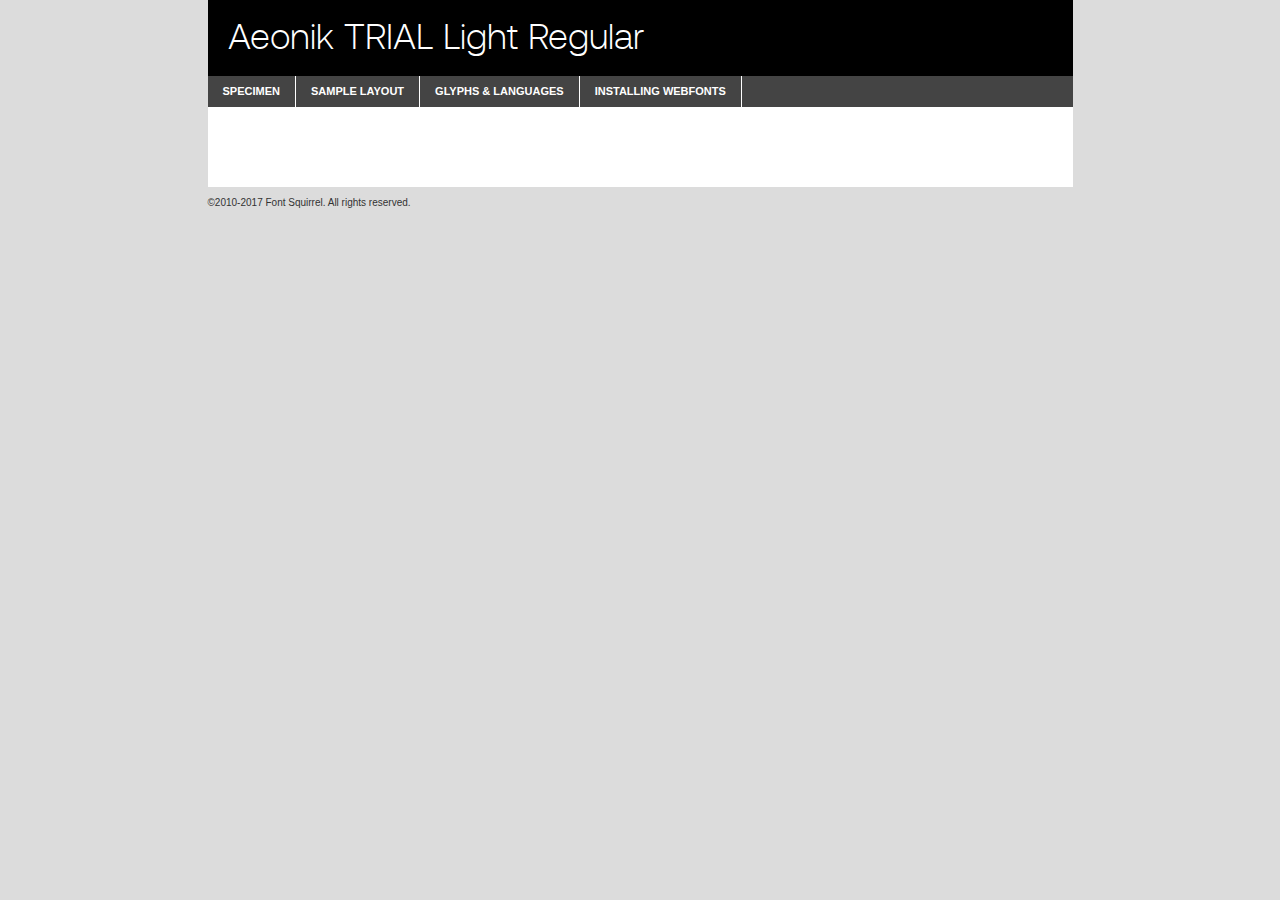
<file: fonts/aeoniktrial-light-demo.html>
<!DOCTYPE html PUBLIC "-//W3C//DTD XHTML 1.0 Transitional//EN"
        "http://www.w3.org/TR/xhtml1/DTD/xhtml1-transitional.dtd">

<html xmlns="http://www.w3.org/1999/xhtml" xml:lang="en" lang="en">
<head>
    <meta http-equiv="Content-Type" content="text/html; charset=utf-8"/>
    <script src="http://ajax.googleapis.com/ajax/libs/jquery/1.7.2/jquery.min.js" type="text/javascript" charset="utf-8"></script>
    <script type="text/javascript">
		(function($) {
			$.fn.easyTabs = function(option) {
				var param = jQuery.extend({ fadeSpeed: 'fast', defaultContent: 1, activeClass: 'active' }, option);
				$(this).each(function() {
					var thisId = '#' + this.id;
					if ( param.defaultContent == '' )
					{
						param.defaultContent = 1;
					}
					if ( typeof param.defaultContent == 'number' )
					{
						var defaultTab = $(thisId + ' .tabs li:eq(' + (param.defaultContent - 1) + ') a').attr('href').substr(1);
					}
					else
					{
						var defaultTab = param.defaultContent;
					}
					$(thisId + ' .tabs li a').each(function() {
						var tabToHide = $(this).attr('href').substr(1);
						$('#' + tabToHide).addClass('easytabs-tab-content');
					});
					hideAll();
					changeContent(defaultTab);

					function hideAll() {$(thisId + ' .easytabs-tab-content').hide();}

					function changeContent(tabId)
					{
						hideAll();
						$(thisId + ' .tabs li').removeClass(param.activeClass);
						$(thisId + ' .tabs li a[href=#' + tabId + ']').closest('li').addClass(param.activeClass);
						if ( param.fadeSpeed != 'none' )
						{
							$(thisId + ' #' + tabId).fadeIn(param.fadeSpeed);
						}
						else
						{
							$(thisId + ' #' + tabId).show();
						}
					}

					$(thisId + ' .tabs li').click(function() {
						var tabId = $(this).find('a').attr('href').substr(1);
						changeContent(tabId);
						return false;
					});
				});
			}
		})(jQuery);
    </script>
    <link rel="stylesheet" href="specimen_files/specimen_stylesheet.css" type="text/css" charset="utf-8"/>
    <link rel="stylesheet" href="stylesheet.css" type="text/css" charset="utf-8"/>

    <style type="text/css">
        		body {
			font-family: 'aeonik_triallight';
        		}

            </style>

    <title>Aeonik TRIAL Light Regular Specimen</title>


    <script type="text/javascript" charset="utf-8">
		$(document).ready(function() {
			$('#container').easyTabs({ defaultContent: 1 });
		});
    </script>
</head>

<body>
<div id="container">
    <div id="header">
		Aeonik TRIAL Light Regular    </div>
    <ul class="tabs">
        <li><a href="#specimen">Specimen</a></li>
        <li><a href="#layout">Sample Layout</a></li>
		        <li><a href="#glyphs">Glyphs &amp; Languages</a></li>
        <li><a href="#installing">Installing Webfonts</a></li>

    </ul>

    <div id="main_content">


        <div id="specimen">

            <div class="section">
                <div class="grid12 firstcol">
                    <div class="huge">AaBb</div>
                </div>
            </div>

            <div class="section">
                <div class="glyph_range">A&#x200B;B&#x200b;C&#x200b;D&#x200b;E&#x200b;F&#x200b;G&#x200b;H&#x200b;I&#x200b;J&#x200b;K&#x200b;L&#x200b;M&#x200b;N&#x200b;O&#x200b;P&#x200b;Q&#x200b;R&#x200b;S&#x200b;T&#x200b;U&#x200b;V&#x200b;W&#x200b;X&#x200b;Y&#x200b;Z&#x200b;a&#x200b;b&#x200b;c&#x200b;d&#x200b;e&#x200b;f&#x200b;g&#x200b;h&#x200b;i&#x200b;j&#x200b;k&#x200b;l&#x200b;m&#x200b;n&#x200b;o&#x200b;p&#x200b;q&#x200b;r&#x200b;s&#x200b;t&#x200b;u&#x200b;v&#x200b;w&#x200b;x&#x200b;y&#x200b;z&#x200b;1&#x200b;2&#x200b;3&#x200b;4&#x200b;5&#x200b;6&#x200b;7&#x200b;8&#x200b;9&#x200b;0&#x200b;&amp;&#x200b;.&#x200b;,&#x200b;?&#x200b;!&#x200b;&#64;&#x200b;(&#x200b;)&#x200b;#&#x200b;$&#x200b;%&#x200b;*&#x200b;+&#x200b;-&#x200b;=&#x200b;:&#x200b;;</div>
            </div>
            <div class="section">
                <div class="grid12 firstcol">
                    <table class="sample_table">
                        <tr>
                            <td>10</td>
                            <td class="size10">abcdefghijklmnopqrstuvwxyzABCDEFGHIJKLMNOPQRSTUVWXYZ0123456789abcdefghijklmnopqrstuvwxyzABCDEFGHIJKLMNOPQRSTUVWXYZ0123456789abcdefghijklmnopqrstuvwxyzABCDEFGHIJKLMNOPQRSTUVWXYZ</td>
                        </tr>
                        <tr>
                            <td>11</td>
                            <td class="size11">abcdefghijklmnopqrstuvwxyzABCDEFGHIJKLMNOPQRSTUVWXYZ0123456789abcdefghijklmnopqrstuvwxyzABCDEFGHIJKLMNOPQRSTUVWXYZ0123456789abcdefghijklmnopqrstuvwxyzABCDEFGHIJKLMNOPQRSTUVWXYZ</td>
                        </tr>
                        <tr>
                            <td>12</td>
                            <td class="size12">abcdefghijklmnopqrstuvwxyzABCDEFGHIJKLMNOPQRSTUVWXYZ0123456789abcdefghijklmnopqrstuvwxyzABCDEFGHIJKLMNOPQRSTUVWXYZ0123456789abcdefghijklmnopqrstuvwxyzABCDEFGHIJKLMNOPQRSTUVWXYZ</td>
                        </tr>
                        <tr>
                            <td>13</td>
                            <td class="size13">abcdefghijklmnopqrstuvwxyzABCDEFGHIJKLMNOPQRSTUVWXYZ0123456789abcdefghijklmnopqrstuvwxyzABCDEFGHIJKLMNOPQRSTUVWXYZ0123456789abcdefghijklmnopqrstuvwxyzABCDEFGHIJKLMNOPQRSTUVWXYZ</td>
                        </tr>
                        <tr>
                            <td>14</td>
                            <td class="size14">abcdefghijklmnopqrstuvwxyzABCDEFGHIJKLMNOPQRSTUVWXYZ0123456789abcdefghijklmnopqrstuvwxyzABCDEFGHIJKLMNOPQRSTUVWXYZ0123456789abcdefghijklmnopqrstuvwxyzABCDEFGHIJKLMNOPQRSTUVWXYZ</td>
                        </tr>
                        <tr>
                            <td>16</td>
                            <td class="size16">abcdefghijklmnopqrstuvwxyzABCDEFGHIJKLMNOPQRSTUVWXYZ0123456789abcdefghijklmnopqrstuvwxyzABCDEFGHIJKLMNOPQRSTUVWXYZ</td>
                        </tr>
                        <tr>
                            <td>18</td>
                            <td class="size18">abcdefghijklmnopqrstuvwxyzABCDEFGHIJKLMNOPQRSTUVWXYZ0123456789abcdefghijklmnopqrstuvwxyzABCDEFGHIJKLMNOPQRSTUVWXYZ</td>
                        </tr>
                        <tr>
                            <td>20</td>
                            <td class="size20">abcdefghijklmnopqrstuvwxyzABCDEFGHIJKLMNOPQRSTUVWXYZ0123456789abcdefghijklmnopqrstuvwxyzABCDEFGHIJKLMNOPQRSTUVWXYZ</td>
                        </tr>
                        <tr>
                            <td>24</td>
                            <td class="size24">abcdefghijklmnopqrstuvwxyzABCDEFGHIJKLMNOPQRSTUVWXYZ0123456789abcdefghijklmnopqrstuvwxyzABCDEFGHIJKLMNOPQRSTUVWXYZ</td>
                        </tr>
                        <tr>
                            <td>30</td>
                            <td class="size30">abcdefghijklmnopqrstuvwxyzABCDEFGHIJKLMNOPQRSTUVWXYZ0123456789abcdefghijklmnopqrstuvwxyzABCDEFGHIJKLMNOPQRSTUVWXYZ</td>
                        </tr>
                        <tr>
                            <td>36</td>
                            <td class="size36">abcdefghijklmnopqrstuvwxyzABCDEFGHIJKLMNOPQRSTUVWXYZ0123456789abcdefghijklmnopqrstuvwxyzABCDEFGHIJKLMNOPQRSTUVWXYZ</td>
                        </tr>
                        <tr>
                            <td>48</td>
                            <td class="size48">abcdefghijklmnopqrstuvwxyzABCDEFGHIJKLMNOPQRSTUVWXYZ0123456789abcdefghijklmnopqrstuvwxyzABCDEFGHIJKLMNOPQRSTUVWXYZ</td>
                        </tr>
                        <tr>
                            <td>60</td>
                            <td class="size60">abcdefghijklmnopqrstuvwxyzABCDEFGHIJKLMNOPQRSTUVWXYZ0123456789abcdefghijklmnopqrstuvwxyzABCDEFGHIJKLMNOPQRSTUVWXYZ</td>
                        </tr>
                        <tr>
                            <td>72</td>
                            <td class="size72">abcdefghijklmnopqrstuvwxyzABCDEFGHIJKLMNOPQRSTUVWXYZ0123456789abcdefghijklmnopqrstuvwxyzABCDEFGHIJKLMNOPQRSTUVWXYZ</td>
                        </tr>
                        <tr>
                            <td>90</td>
                            <td class="size90">abcdefghijklmnopqrstuvwxyzABCDEFGHIJKLMNOPQRSTUVWXYZ0123456789abcdefghijklmnopqrstuvwxyzABCDEFGHIJKLMNOPQRSTUVWXYZ</td>
                        </tr>
                    </table>

                </div>

            </div>


            <div class="section" id="bodycomparison">


                <div id="xheight">
                    <div class="fontbody">&#x25FC;&#x25FC;&#x25FC;&#x25FC;&#x25FC;&#x25FC;&#x25FC;&#x25FC;&#x25FC;&#x25FC;&#x25FC;&#x25FC;&#x25FC;&#x25FC;&#x25FC;&#x25FC;&#x25FC;&#x25FC;&#x25FC;&#x25FC;&#x25FC;&#x25FC;&#x25FC;&#x25FC;&#x25FC;&#x25FC;&#x25FC;&#x25FC;&#x25FC;&#x25FC;&#x25FC;&#x25FC;&#x25FC;&#x25FC;&#x25FC;&#x25FC;&#x25FC;&#x25FC;&#x25FC;&#x25FC;&#x25FC;&#x25FC;&#x25FC;&#x25FC;&#x25FC;&#x25FC;&#x25FC;&#x25FC;&#x25FC;&#x25FC;&#x25FC;&#x25FC;&#x25FC;&#x25FC;&#x25FC;&#x25FC;&#x25FC;&#x25FC;&#x25FC;&#x25FC;&#x25FC;&#x25FC;&#x25FC;&#x25FC;&#x25FC;&#x25FC;&#x25FC;&#x25FC;&#x25FC;&#x25FC;&#x25FC;&#x25FC;&#x25FC;&#x25FC;&#x25FC;&#x25FC;&#x25FC;&#x25FC;&#x25FC;&#x25FC;&#x25FC;&#x25FC;&#x25FC;&#x25FC;&#x25FC;&#x25FC;&#x25FC;&#x25FC;&#x25FC;&#x25FC;&#x25FC;&#x25FC;&#x25FC;&#x25FC;&#x25FC;&#x25FC;&#x25FC;&#x25FC;&#x25FC;body</div>
                    <div class="arialbody">body</div>
                    <div class="verdanabody">body</div>
                    <div class="georgiabody">body</div>
                </div>
                <div class="fontbody" style="z-index:1">
                    body<span>Aeonik TRIAL Light Regular</span>
                </div>
                <div class="arialbody" style="z-index:1">
                    body<span>Arial</span>
                </div>
                <div class="verdanabody" style="z-index:1">
                    body<span>Verdana</span>
                </div>
                <div class="georgiabody" style="z-index:1">
                    body<span>Georgia</span>
                </div>


            </div>


            <div class="section psample psample_row1" id="">

                <div class="grid2 firstcol">
                    <p class="size10"><span>10.</span>Aenean lacinia bibendum nulla sed consectetur. Fusce dapibus, tellus ac cursus commodo, tortor mauris condimentum nibh, ut fermentum massa justo sit amet risus. Nullam id dolor id nibh ultricies vehicula ut id elit. Cum sociis natoque penatibus et magnis dis parturient montes, nascetur ridiculus mus. Nulla vitae elit libero, a pharetra augue.</p>

                </div>
                <div class="grid3">
                    <p class="size11"><span>11.</span>Aenean lacinia bibendum nulla sed consectetur. Fusce dapibus, tellus ac cursus commodo, tortor mauris condimentum nibh, ut fermentum massa justo sit amet risus. Nullam id dolor id nibh ultricies vehicula ut id elit. Cum sociis natoque penatibus et magnis dis parturient montes, nascetur ridiculus mus. Nulla vitae elit libero, a pharetra augue.</p>

                </div>
                <div class="grid3">
                    <p class="size12"><span>12.</span>Aenean lacinia bibendum nulla sed consectetur. Fusce dapibus, tellus ac cursus commodo, tortor mauris condimentum nibh, ut fermentum massa justo sit amet risus. Nullam id dolor id nibh ultricies vehicula ut id elit. Cum sociis natoque penatibus et magnis dis parturient montes, nascetur ridiculus mus. Nulla vitae elit libero, a pharetra augue.</p>

                </div>
                <div class="grid4">
                    <p class="size13"><span>13.</span>Aenean lacinia bibendum nulla sed consectetur. Fusce dapibus, tellus ac cursus commodo, tortor mauris condimentum nibh, ut fermentum massa justo sit amet risus. Nullam id dolor id nibh ultricies vehicula ut id elit. Cum sociis natoque penatibus et magnis dis parturient montes, nascetur ridiculus mus. Nulla vitae elit libero, a pharetra augue.</p>

                </div>
                <div class="white_blend"></div>

            </div>
            <div class="section psample psample_row2" id="">
                <div class="grid3 firstcol">
                    <p class="size14"><span>14.</span>Aenean lacinia bibendum nulla sed consectetur. Fusce dapibus, tellus ac cursus commodo, tortor mauris condimentum nibh, ut fermentum massa justo sit amet risus. Nullam id dolor id nibh ultricies vehicula ut id elit. Cum sociis natoque penatibus et magnis dis parturient montes, nascetur ridiculus mus. Nulla vitae elit libero, a pharetra augue.</p>

                </div>
                <div class="grid4">
                    <p class="size16"><span>16.</span>Aenean lacinia bibendum nulla sed consectetur. Fusce dapibus, tellus ac cursus commodo, tortor mauris condimentum nibh, ut fermentum massa justo sit amet risus. Nullam id dolor id nibh ultricies vehicula ut id elit. Cum sociis natoque penatibus et magnis dis parturient montes, nascetur ridiculus mus. Nulla vitae elit libero, a pharetra augue.</p>

                </div>
                <div class="grid5">
                    <p class="size18"><span>18.</span>Aenean lacinia bibendum nulla sed consectetur. Fusce dapibus, tellus ac cursus commodo, tortor mauris condimentum nibh, ut fermentum massa justo sit amet risus. Nullam id dolor id nibh ultricies vehicula ut id elit. Cum sociis natoque penatibus et magnis dis parturient montes, nascetur ridiculus mus. Nulla vitae elit libero, a pharetra augue.</p>

                </div>

                <div class="white_blend"></div>

            </div>

            <div class="section psample psample_row3" id="">
                <div class="grid5 firstcol">
                    <p class="size20"><span>20.</span>Aenean lacinia bibendum nulla sed consectetur. Fusce dapibus, tellus ac cursus commodo, tortor mauris condimentum nibh, ut fermentum massa justo sit amet risus. Nullam id dolor id nibh ultricies vehicula ut id elit. Cum sociis natoque penatibus et magnis dis parturient montes, nascetur ridiculus mus. Nulla vitae elit libero, a pharetra augue.</p>
                </div>
                <div class="grid7">
                    <p class="size24"><span>24.</span>Aenean lacinia bibendum nulla sed consectetur. Fusce dapibus, tellus ac cursus commodo, tortor mauris condimentum nibh, ut fermentum massa justo sit amet risus. Nullam id dolor id nibh ultricies vehicula ut id elit. Cum sociis natoque penatibus et magnis dis parturient montes, nascetur ridiculus mus. Nulla vitae elit libero, a pharetra augue.</p>
                </div>

                <div class="white_blend"></div>

            </div>

            <div class="section psample psample_row4" id="">
                <div class="grid12 firstcol">
                    <p class="size30"><span>30.</span>Aenean lacinia bibendum nulla sed consectetur. Fusce dapibus, tellus ac cursus commodo, tortor mauris condimentum nibh, ut fermentum massa justo sit amet risus. Nullam id dolor id nibh ultricies vehicula ut id elit. Cum sociis natoque penatibus et magnis dis parturient montes, nascetur ridiculus mus. Nulla vitae elit libero, a pharetra augue.</p>
                </div>
                <div class="white_blend"></div>

            </div>


            <div class="section psample psample_row1 fullreverse">
                <div class="grid2 firstcol">
                    <p class="size10"><span>10.</span>Aenean lacinia bibendum nulla sed consectetur. Fusce dapibus, tellus ac cursus commodo, tortor mauris condimentum nibh, ut fermentum massa justo sit amet risus. Nullam id dolor id nibh ultricies vehicula ut id elit. Cum sociis natoque penatibus et magnis dis parturient montes, nascetur ridiculus mus. Nulla vitae elit libero, a pharetra augue.</p>

                </div>
                <div class="grid3">
                    <p class="size11"><span>11.</span>Aenean lacinia bibendum nulla sed consectetur. Fusce dapibus, tellus ac cursus commodo, tortor mauris condimentum nibh, ut fermentum massa justo sit amet risus. Nullam id dolor id nibh ultricies vehicula ut id elit. Cum sociis natoque penatibus et magnis dis parturient montes, nascetur ridiculus mus. Nulla vitae elit libero, a pharetra augue.</p>

                </div>
                <div class="grid3">
                    <p class="size12"><span>12.</span>Aenean lacinia bibendum nulla sed consectetur. Fusce dapibus, tellus ac cursus commodo, tortor mauris condimentum nibh, ut fermentum massa justo sit amet risus. Nullam id dolor id nibh ultricies vehicula ut id elit. Cum sociis natoque penatibus et magnis dis parturient montes, nascetur ridiculus mus. Nulla vitae elit libero, a pharetra augue.</p>

                </div>
                <div class="grid4">
                    <p class="size13"><span>13.</span>Aenean lacinia bibendum nulla sed consectetur. Fusce dapibus, tellus ac cursus commodo, tortor mauris condimentum nibh, ut fermentum massa justo sit amet risus. Nullam id dolor id nibh ultricies vehicula ut id elit. Cum sociis natoque penatibus et magnis dis parturient montes, nascetur ridiculus mus. Nulla vitae elit libero, a pharetra augue.</p>

                </div>
                <div class="black_blend"></div>

            </div>

            <div class="section psample psample_row2 fullreverse">
                <div class="grid3 firstcol">
                    <p class="size14"><span>14.</span>Aenean lacinia bibendum nulla sed consectetur. Fusce dapibus, tellus ac cursus commodo, tortor mauris condimentum nibh, ut fermentum massa justo sit amet risus. Nullam id dolor id nibh ultricies vehicula ut id elit. Cum sociis natoque penatibus et magnis dis parturient montes, nascetur ridiculus mus. Nulla vitae elit libero, a pharetra augue.</p>

                </div>
                <div class="grid4">
                    <p class="size16"><span>16.</span>Aenean lacinia bibendum nulla sed consectetur. Fusce dapibus, tellus ac cursus commodo, tortor mauris condimentum nibh, ut fermentum massa justo sit amet risus. Nullam id dolor id nibh ultricies vehicula ut id elit. Cum sociis natoque penatibus et magnis dis parturient montes, nascetur ridiculus mus. Nulla vitae elit libero, a pharetra augue.</p>

                </div>
                <div class="grid5">
                    <p class="size18"><span>18.</span>Aenean lacinia bibendum nulla sed consectetur. Fusce dapibus, tellus ac cursus commodo, tortor mauris condimentum nibh, ut fermentum massa justo sit amet risus. Nullam id dolor id nibh ultricies vehicula ut id elit. Cum sociis natoque penatibus et magnis dis parturient montes, nascetur ridiculus mus. Nulla vitae elit libero, a pharetra augue.</p>

                </div>
                <div class="black_blend"></div>

            </div>

            <div class="section psample fullreverse psample_row3" id="">
                <div class="grid5 firstcol">
                    <p class="size20"><span>20.</span>Aenean lacinia bibendum nulla sed consectetur. Fusce dapibus, tellus ac cursus commodo, tortor mauris condimentum nibh, ut fermentum massa justo sit amet risus. Nullam id dolor id nibh ultricies vehicula ut id elit. Cum sociis natoque penatibus et magnis dis parturient montes, nascetur ridiculus mus. Nulla vitae elit libero, a pharetra augue.</p>
                </div>
                <div class="grid7">
                    <p class="size24"><span>24.</span>Aenean lacinia bibendum nulla sed consectetur. Fusce dapibus, tellus ac cursus commodo, tortor mauris condimentum nibh, ut fermentum massa justo sit amet risus. Nullam id dolor id nibh ultricies vehicula ut id elit. Cum sociis natoque penatibus et magnis dis parturient montes, nascetur ridiculus mus. Nulla vitae elit libero, a pharetra augue.</p>
                </div>

                <div class="black_blend"></div>

            </div>

            <div class="section psample fullreverse psample_row4" id="" style="border-bottom: 20px #000 solid;">
                <div class="grid12 firstcol">
                    <p class="size30"><span>30.</span>Aenean lacinia bibendum nulla sed consectetur. Fusce dapibus, tellus ac cursus commodo, tortor mauris condimentum nibh, ut fermentum massa justo sit amet risus. Nullam id dolor id nibh ultricies vehicula ut id elit. Cum sociis natoque penatibus et magnis dis parturient montes, nascetur ridiculus mus. Nulla vitae elit libero, a pharetra augue.</p>
                </div>
                <div class="black_blend"></div>

            </div>


        </div>

        <div id="layout">

            <div class="section">

                <div class="grid12 firstcol">
                    <h1>Lorem Ipsum Dolor</h1>
                    <h2>Etiam porta sem malesuada magna mollis euismod</h2>

                    <p class="byline">By <a href="#link">Aenean Lacinia</a></p>
                </div>
            </div>
            <div class="section">
                <div class="grid8 firstcol">
                    <p class="large">Donec sed odio dui. Morbi leo risus, porta ac consectetur ac, vestibulum at eros. Fusce dapibus, tellus ac cursus commodo, tortor mauris condimentum nibh, ut fermentum massa justo sit amet risus. </p>


                    <h3>Pellentesque ornare sem</h3>

                    <p>Maecenas sed diam eget risus varius blandit sit amet non magna. Maecenas faucibus mollis interdum. Donec ullamcorper nulla non metus auctor fringilla. Nullam id dolor id nibh ultricies vehicula ut id elit. Nullam id dolor id nibh ultricies vehicula ut id elit. </p>

                    <p>Aenean eu leo quam. Pellentesque ornare sem lacinia quam venenatis vestibulum. Lorem ipsum dolor sit amet, consectetur adipiscing elit. Cum sociis natoque penatibus et magnis dis parturient montes, nascetur ridiculus mus. </p>

                    <p>Nulla vitae elit libero, a pharetra augue. Praesent commodo cursus magna, vel scelerisque nisl consectetur et. Aenean lacinia bibendum nulla sed consectetur. </p>

                    <p>Nullam quis risus eget urna mollis ornare vel eu leo. Nullam quis risus eget urna mollis ornare vel eu leo. Maecenas sed diam eget risus varius blandit sit amet non magna. Donec ullamcorper nulla non metus auctor fringilla. </p>

                    <h3>Cras mattis consectetur</h3>

                    <p>Aenean eu leo quam. Pellentesque ornare sem lacinia quam venenatis vestibulum. Aenean lacinia bibendum nulla sed consectetur. Integer posuere erat a ante venenatis dapibus posuere velit aliquet. Cras mattis consectetur purus sit amet fermentum. </p>

                    <p>Nullam id dolor id nibh ultricies vehicula ut id elit. Nullam quis risus eget urna mollis ornare vel eu leo. Cras mattis consectetur purus sit amet fermentum.</p>
                </div>

                <div class="grid4 sidebar">

                    <div class="box reverse">
                        <p class="last">Nullam quis risus eget urna mollis ornare vel eu leo. Donec ullamcorper nulla non metus auctor fringilla. Cras mattis consectetur purus sit amet fermentum. Sed posuere consectetur est at lobortis. Lorem ipsum dolor sit amet, consectetur adipiscing elit. </p>
                    </div>

                    <p class="caption">Maecenas sed diam eget risus varius.</p>

                    <p>Vestibulum id ligula porta felis euismod semper. Integer posuere erat a ante venenatis dapibus posuere velit aliquet. Vestibulum id ligula porta felis euismod semper. Sed posuere consectetur est at lobortis. Maecenas sed diam eget risus varius blandit sit amet non magna. Fusce dapibus, tellus ac cursus commodo, tortor mauris condimentum nibh, ut fermentum massa justo sit amet risus. </p>


                    <p>Duis mollis, est non commodo luctus, nisi erat porttitor ligula, eget lacinia odio sem nec elit. Aenean lacinia bibendum nulla sed consectetur. Vivamus sagittis lacus vel augue laoreet rutrum faucibus dolor auctor. Aenean lacinia bibendum nulla sed consectetur. Nullam quis risus eget urna mollis ornare vel eu leo. </p>

                    <p>Praesent commodo cursus magna, vel scelerisque nisl consectetur et. Donec ullamcorper nulla non metus auctor fringilla. Maecenas faucibus mollis interdum. Fusce dapibus, tellus ac cursus commodo, tortor mauris condimentum nibh, ut fermentum massa justo sit amet risus. </p>

                </div>
            </div>

        </div>


		

        <div id="glyphs">
            <div class="section">
                <div class="grid12 firstcol">

                    <h1>Language Support</h1>
                    <p>The subset of Aeonik TRIAL Light Regular in this kit supports the following languages:<br/>

						English, Arrernte, Bislama, Cebuano, Fijian, Gilbertese, Hmong, Ibanag, Iloko_ilokano, Interglossa_glosa, Interlingua, Lojban, Norfolk_pitcairnese, Oromo, Rotokas, Seychelles_creole, Shona, Somali, Southern_ndebele, Swahili, Swati_swazi, Tok_pisin, Warlpiri, Xhosa, Zulu, Latinbasic, Demo                    </p>
                    <h1>Glyph Chart</h1>
                    <p>The subset of Aeonik TRIAL Light Regular in this kit includes all the glyphs listed below. Unicode entities are included above each glyph to help you insert individual characters into your layout.</p>
                    <div id="glyph_chart">

																				                                <div><p>&amp;#32;</p>&#32;</div>
																				                                <div><p>&amp;#44;</p>&#44;</div>
																				                                <div><p>&amp;#45;</p>&#45;</div>
																				                                <div><p>&amp;#46;</p>&#46;</div>
																				                                <div><p>&amp;#48;</p>&#48;</div>
																				                                <div><p>&amp;#49;</p>&#49;</div>
																				                                <div><p>&amp;#50;</p>&#50;</div>
																				                                <div><p>&amp;#51;</p>&#51;</div>
																				                                <div><p>&amp;#52;</p>&#52;</div>
																				                                <div><p>&amp;#53;</p>&#53;</div>
																				                                <div><p>&amp;#54;</p>&#54;</div>
																				                                <div><p>&amp;#55;</p>&#55;</div>
																				                                <div><p>&amp;#56;</p>&#56;</div>
																				                                <div><p>&amp;#57;</p>&#57;</div>
																				                                <div><p>&amp;#65;</p>&#65;</div>
																				                                <div><p>&amp;#66;</p>&#66;</div>
																				                                <div><p>&amp;#67;</p>&#67;</div>
																				                                <div><p>&amp;#68;</p>&#68;</div>
																				                                <div><p>&amp;#69;</p>&#69;</div>
																				                                <div><p>&amp;#70;</p>&#70;</div>
																				                                <div><p>&amp;#71;</p>&#71;</div>
																				                                <div><p>&amp;#72;</p>&#72;</div>
																				                                <div><p>&amp;#73;</p>&#73;</div>
																				                                <div><p>&amp;#74;</p>&#74;</div>
																				                                <div><p>&amp;#75;</p>&#75;</div>
																				                                <div><p>&amp;#76;</p>&#76;</div>
																				                                <div><p>&amp;#77;</p>&#77;</div>
																				                                <div><p>&amp;#78;</p>&#78;</div>
																				                                <div><p>&amp;#79;</p>&#79;</div>
																				                                <div><p>&amp;#80;</p>&#80;</div>
																				                                <div><p>&amp;#81;</p>&#81;</div>
																				                                <div><p>&amp;#82;</p>&#82;</div>
																				                                <div><p>&amp;#83;</p>&#83;</div>
																				                                <div><p>&amp;#84;</p>&#84;</div>
																				                                <div><p>&amp;#85;</p>&#85;</div>
																				                                <div><p>&amp;#86;</p>&#86;</div>
																				                                <div><p>&amp;#87;</p>&#87;</div>
																				                                <div><p>&amp;#88;</p>&#88;</div>
																				                                <div><p>&amp;#89;</p>&#89;</div>
																				                                <div><p>&amp;#90;</p>&#90;</div>
																				                                <div><p>&amp;#97;</p>&#97;</div>
																				                                <div><p>&amp;#98;</p>&#98;</div>
																				                                <div><p>&amp;#99;</p>&#99;</div>
																				                                <div><p>&amp;#100;</p>&#100;</div>
																				                                <div><p>&amp;#101;</p>&#101;</div>
																				                                <div><p>&amp;#102;</p>&#102;</div>
																				                                <div><p>&amp;#103;</p>&#103;</div>
																				                                <div><p>&amp;#104;</p>&#104;</div>
																				                                <div><p>&amp;#105;</p>&#105;</div>
																				                                <div><p>&amp;#106;</p>&#106;</div>
																				                                <div><p>&amp;#107;</p>&#107;</div>
																				                                <div><p>&amp;#108;</p>&#108;</div>
																				                                <div><p>&amp;#109;</p>&#109;</div>
																				                                <div><p>&amp;#110;</p>&#110;</div>
																				                                <div><p>&amp;#111;</p>&#111;</div>
																				                                <div><p>&amp;#112;</p>&#112;</div>
																				                                <div><p>&amp;#113;</p>&#113;</div>
																				                                <div><p>&amp;#114;</p>&#114;</div>
																				                                <div><p>&amp;#115;</p>&#115;</div>
																				                                <div><p>&amp;#116;</p>&#116;</div>
																				                                <div><p>&amp;#117;</p>&#117;</div>
																				                                <div><p>&amp;#118;</p>&#118;</div>
																				                                <div><p>&amp;#119;</p>&#119;</div>
																				                                <div><p>&amp;#120;</p>&#120;</div>
																				                                <div><p>&amp;#121;</p>&#121;</div>
																				                                <div><p>&amp;#122;</p>&#122;</div>
																				                                <div><p>&amp;#160;</p>&#160;</div>
																				                                <div><p>&amp;#173;</p>&#173;</div>
																				                                <div><p>&amp;#8192;</p>&#8192;</div>
																				                                <div><p>&amp;#8193;</p>&#8193;</div>
																				                                <div><p>&amp;#8194;</p>&#8194;</div>
																				                                <div><p>&amp;#8195;</p>&#8195;</div>
																				                                <div><p>&amp;#8196;</p>&#8196;</div>
																				                                <div><p>&amp;#8197;</p>&#8197;</div>
																				                                <div><p>&amp;#8198;</p>&#8198;</div>
																				                                <div><p>&amp;#8199;</p>&#8199;</div>
																				                                <div><p>&amp;#8200;</p>&#8200;</div>
																				                                <div><p>&amp;#8201;</p>&#8201;</div>
																				                                <div><p>&amp;#8202;</p>&#8202;</div>
																				                                <div><p>&amp;#8208;</p>&#8208;</div>
																				                                <div><p>&amp;#8209;</p>&#8209;</div>
																				                                <div><p>&amp;#8210;</p>&#8210;</div>
																				                                <div><p>&amp;#8211;</p>&#8211;</div>
																				                                <div><p>&amp;#8212;</p>&#8212;</div>
																				                                <div><p>&amp;#8239;</p>&#8239;</div>
																				                                <div><p>&amp;#8287;</p>&#8287;</div>
																				                                <div><p>&amp;#9724;</p>&#9724;</div>
																																																										                    </div>
                </div>


            </div>
        </div>


        <div id="specs">

        </div>

        <div id="installing">
            <div class="section">
                <div class="grid7 firstcol">
                    <h1>Installing Webfonts</h1>

                    <p>Webfonts are supported by all major browser platforms but not all in the same way. There are currently four different font formats that must be included in order to target all browsers. This includes TTF, WOFF, EOT and SVG.</p>

                    <h2>1. Upload your webfonts</h2>
                    <p>You must upload your webfont kit to your website. They should be in or near the same directory as your CSS files.</p>

                    <h2>2. Include the webfont stylesheet</h2>
                    <p>A special CSS @font-face declaration helps the various browsers select the appropriate font it needs without causing you a bunch of headaches. Learn more about this syntax by reading the <a href="https://www.fontspring.com/blog/further-hardening-of-the-bulletproof-syntax">Fontspring blog post</a> about it. The code for it is as follows:</p>


                    <code>
                        @font-face{
                        font-family: 'MyWebFont';
                        src: url('WebFont.eot');
                        src: url('WebFont.eot?#iefix') format('embedded-opentype'),
                        url('WebFont.woff') format('woff'),
                        url('WebFont.ttf') format('truetype'),
                        url('WebFont.svg#webfont') format('svg');
                        }
                    </code>

                    <p>We've already gone ahead and generated the code for you. All you have to do is link to the stylesheet in your HTML, like this:</p>
                    <code>&lt;link rel=&quot;stylesheet&quot; href=&quot;stylesheet.css&quot; type=&quot;text/css&quot; charset=&quot;utf-8&quot; /&gt;</code>

                    <h2>3. Modify your own stylesheet</h2>
                    <p>To take advantage of your new fonts, you must tell your stylesheet to use them. Look at the original @font-face declaration above and find the property called "font-family." The name linked there will be what you use to reference the font. Prepend that webfont name to the font stack in the "font-family" property, inside the selector you want to change. For example:</p>
                    <code>p { font-family: 'WebFont', Arial, sans-serif; }</code>

                    <h2>4. Test</h2>
                    <p>Getting webfonts to work cross-browser <em>can</em> be tricky. Use the information in the sidebar to help you if you find that fonts aren't loading in a particular browser.</p>
                </div>

                <div class="grid5 sidebar">
                    <div class="box">
                        <h2>Troubleshooting<br/>Font-Face Problems</h2>
                        <p>Having trouble getting your webfonts to load in your new website? Here are some tips to sort out what might be the problem.</p>

                        <h3>Fonts not showing in any browser</h3>

                        <p>This sounds like you need to work on the plumbing. You either did not upload the fonts to the correct directory, or you did not link the fonts properly in the CSS. If you've confirmed that all this is correct and you still have a problem, take a look at your .htaccess file and see if requests are getting intercepted.</p>

                        <h3>Fonts not loading in iPhone or iPad</h3>

                        <p>The most common problem here is that you are serving the fonts from an IIS server. IIS refuses to serve files that have unknown MIME types. If that is the case, you must set the MIME type for SVG to "image/svg+xml" in the server settings. Follow these instructions from Microsoft if you need help.</p>

                        <h3>Fonts not loading in Firefox</h3>

                        <p>The primary reason for this failure? You are still using a version Firefox older than 3.5. So upgrade already! If that isn't it, then you are very likely serving fonts from a different domain. Firefox requires that all font assets be served from the same domain. Lastly it is possible that you need to add WOFF to your list of MIME types (if you are serving via IIS.)</p>

                        <h3>Fonts not loading in IE</h3>

                        <p>Are you looking at Internet Explorer on an actual Windows machine or are you cheating by using a service like Adobe BrowserLab? Many of these screenshot services do not render @font-face for IE. Best to test it on a real machine.</p>

                        <h3>Fonts not loading in IE9</h3>

                        <p>IE9, like Firefox, requires that fonts be served from the same domain as the website. Make sure that is the case.</p>
                    </div>
                </div>
            </div>

        </div>

    </div>
    <div id="footer">
        <p>&copy;2010-2017 Font Squirrel. All rights reserved.</p>
    </div>
</div>
</body>
</html>
</file>
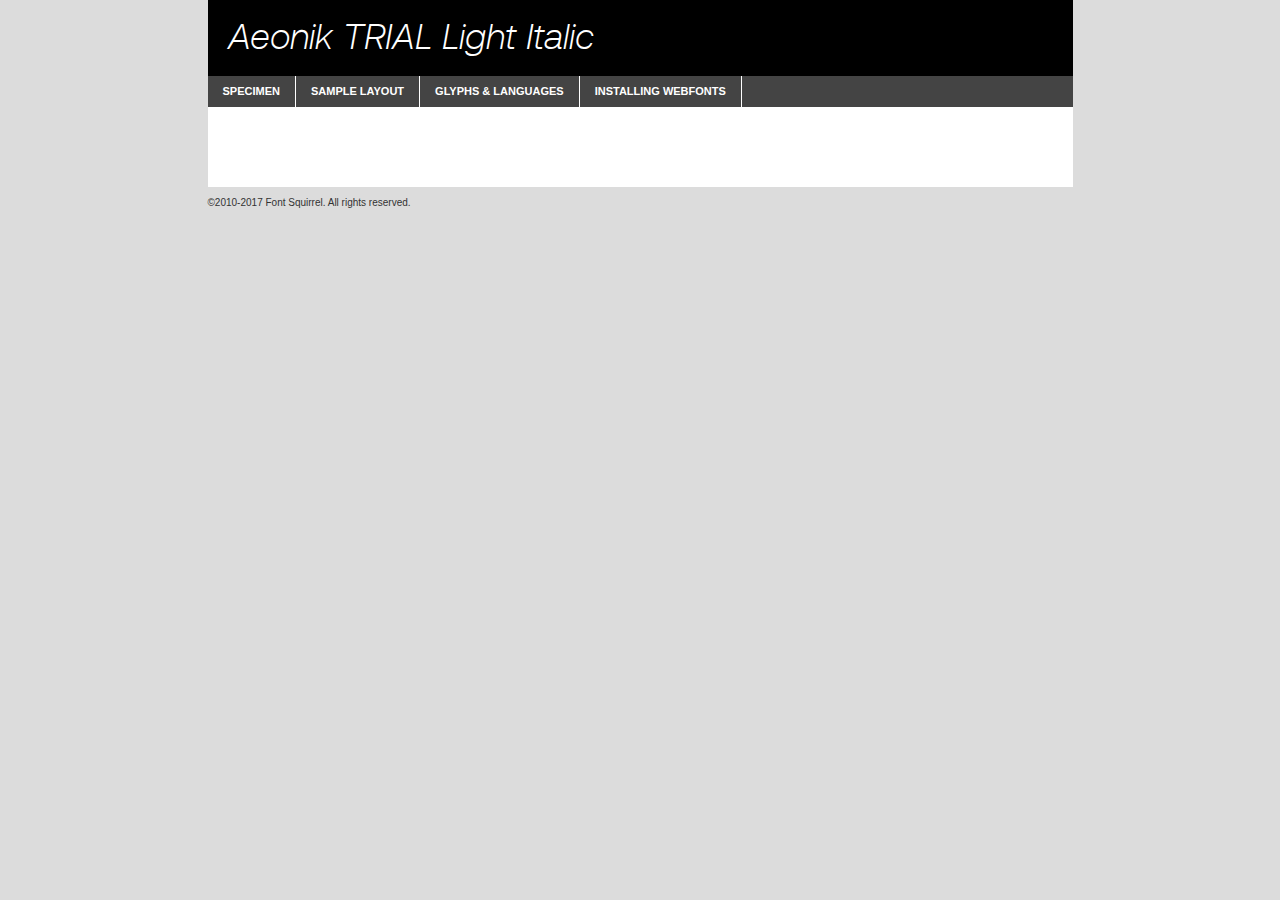
<file: fonts/aeoniktrial-lightitalic-demo.html>
<!DOCTYPE html PUBLIC "-//W3C//DTD XHTML 1.0 Transitional//EN"
        "http://www.w3.org/TR/xhtml1/DTD/xhtml1-transitional.dtd">

<html xmlns="http://www.w3.org/1999/xhtml" xml:lang="en" lang="en">
<head>
    <meta http-equiv="Content-Type" content="text/html; charset=utf-8"/>
    <script src="http://ajax.googleapis.com/ajax/libs/jquery/1.7.2/jquery.min.js" type="text/javascript" charset="utf-8"></script>
    <script type="text/javascript">
		(function($) {
			$.fn.easyTabs = function(option) {
				var param = jQuery.extend({ fadeSpeed: 'fast', defaultContent: 1, activeClass: 'active' }, option);
				$(this).each(function() {
					var thisId = '#' + this.id;
					if ( param.defaultContent == '' )
					{
						param.defaultContent = 1;
					}
					if ( typeof param.defaultContent == 'number' )
					{
						var defaultTab = $(thisId + ' .tabs li:eq(' + (param.defaultContent - 1) + ') a').attr('href').substr(1);
					}
					else
					{
						var defaultTab = param.defaultContent;
					}
					$(thisId + ' .tabs li a').each(function() {
						var tabToHide = $(this).attr('href').substr(1);
						$('#' + tabToHide).addClass('easytabs-tab-content');
					});
					hideAll();
					changeContent(defaultTab);

					function hideAll() {$(thisId + ' .easytabs-tab-content').hide();}

					function changeContent(tabId)
					{
						hideAll();
						$(thisId + ' .tabs li').removeClass(param.activeClass);
						$(thisId + ' .tabs li a[href=#' + tabId + ']').closest('li').addClass(param.activeClass);
						if ( param.fadeSpeed != 'none' )
						{
							$(thisId + ' #' + tabId).fadeIn(param.fadeSpeed);
						}
						else
						{
							$(thisId + ' #' + tabId).show();
						}
					}

					$(thisId + ' .tabs li').click(function() {
						var tabId = $(this).find('a').attr('href').substr(1);
						changeContent(tabId);
						return false;
					});
				});
			}
		})(jQuery);
    </script>
    <link rel="stylesheet" href="specimen_files/specimen_stylesheet.css" type="text/css" charset="utf-8"/>
    <link rel="stylesheet" href="stylesheet.css" type="text/css" charset="utf-8"/>

    <style type="text/css">
        		body {
			font-family: 'aeonik_triallight_italic';
        		}

            </style>

    <title>Aeonik TRIAL Light Italic Specimen</title>


    <script type="text/javascript" charset="utf-8">
		$(document).ready(function() {
			$('#container').easyTabs({ defaultContent: 1 });
		});
    </script>
</head>

<body>
<div id="container">
    <div id="header">
		Aeonik TRIAL Light Italic    </div>
    <ul class="tabs">
        <li><a href="#specimen">Specimen</a></li>
        <li><a href="#layout">Sample Layout</a></li>
		        <li><a href="#glyphs">Glyphs &amp; Languages</a></li>
        <li><a href="#installing">Installing Webfonts</a></li>

    </ul>

    <div id="main_content">


        <div id="specimen">

            <div class="section">
                <div class="grid12 firstcol">
                    <div class="huge">AaBb</div>
                </div>
            </div>

            <div class="section">
                <div class="glyph_range">A&#x200B;B&#x200b;C&#x200b;D&#x200b;E&#x200b;F&#x200b;G&#x200b;H&#x200b;I&#x200b;J&#x200b;K&#x200b;L&#x200b;M&#x200b;N&#x200b;O&#x200b;P&#x200b;Q&#x200b;R&#x200b;S&#x200b;T&#x200b;U&#x200b;V&#x200b;W&#x200b;X&#x200b;Y&#x200b;Z&#x200b;a&#x200b;b&#x200b;c&#x200b;d&#x200b;e&#x200b;f&#x200b;g&#x200b;h&#x200b;i&#x200b;j&#x200b;k&#x200b;l&#x200b;m&#x200b;n&#x200b;o&#x200b;p&#x200b;q&#x200b;r&#x200b;s&#x200b;t&#x200b;u&#x200b;v&#x200b;w&#x200b;x&#x200b;y&#x200b;z&#x200b;1&#x200b;2&#x200b;3&#x200b;4&#x200b;5&#x200b;6&#x200b;7&#x200b;8&#x200b;9&#x200b;0&#x200b;&amp;&#x200b;.&#x200b;,&#x200b;?&#x200b;!&#x200b;&#64;&#x200b;(&#x200b;)&#x200b;#&#x200b;$&#x200b;%&#x200b;*&#x200b;+&#x200b;-&#x200b;=&#x200b;:&#x200b;;</div>
            </div>
            <div class="section">
                <div class="grid12 firstcol">
                    <table class="sample_table">
                        <tr>
                            <td>10</td>
                            <td class="size10">abcdefghijklmnopqrstuvwxyzABCDEFGHIJKLMNOPQRSTUVWXYZ0123456789abcdefghijklmnopqrstuvwxyzABCDEFGHIJKLMNOPQRSTUVWXYZ0123456789abcdefghijklmnopqrstuvwxyzABCDEFGHIJKLMNOPQRSTUVWXYZ</td>
                        </tr>
                        <tr>
                            <td>11</td>
                            <td class="size11">abcdefghijklmnopqrstuvwxyzABCDEFGHIJKLMNOPQRSTUVWXYZ0123456789abcdefghijklmnopqrstuvwxyzABCDEFGHIJKLMNOPQRSTUVWXYZ0123456789abcdefghijklmnopqrstuvwxyzABCDEFGHIJKLMNOPQRSTUVWXYZ</td>
                        </tr>
                        <tr>
                            <td>12</td>
                            <td class="size12">abcdefghijklmnopqrstuvwxyzABCDEFGHIJKLMNOPQRSTUVWXYZ0123456789abcdefghijklmnopqrstuvwxyzABCDEFGHIJKLMNOPQRSTUVWXYZ0123456789abcdefghijklmnopqrstuvwxyzABCDEFGHIJKLMNOPQRSTUVWXYZ</td>
                        </tr>
                        <tr>
                            <td>13</td>
                            <td class="size13">abcdefghijklmnopqrstuvwxyzABCDEFGHIJKLMNOPQRSTUVWXYZ0123456789abcdefghijklmnopqrstuvwxyzABCDEFGHIJKLMNOPQRSTUVWXYZ0123456789abcdefghijklmnopqrstuvwxyzABCDEFGHIJKLMNOPQRSTUVWXYZ</td>
                        </tr>
                        <tr>
                            <td>14</td>
                            <td class="size14">abcdefghijklmnopqrstuvwxyzABCDEFGHIJKLMNOPQRSTUVWXYZ0123456789abcdefghijklmnopqrstuvwxyzABCDEFGHIJKLMNOPQRSTUVWXYZ0123456789abcdefghijklmnopqrstuvwxyzABCDEFGHIJKLMNOPQRSTUVWXYZ</td>
                        </tr>
                        <tr>
                            <td>16</td>
                            <td class="size16">abcdefghijklmnopqrstuvwxyzABCDEFGHIJKLMNOPQRSTUVWXYZ0123456789abcdefghijklmnopqrstuvwxyzABCDEFGHIJKLMNOPQRSTUVWXYZ</td>
                        </tr>
                        <tr>
                            <td>18</td>
                            <td class="size18">abcdefghijklmnopqrstuvwxyzABCDEFGHIJKLMNOPQRSTUVWXYZ0123456789abcdefghijklmnopqrstuvwxyzABCDEFGHIJKLMNOPQRSTUVWXYZ</td>
                        </tr>
                        <tr>
                            <td>20</td>
                            <td class="size20">abcdefghijklmnopqrstuvwxyzABCDEFGHIJKLMNOPQRSTUVWXYZ0123456789abcdefghijklmnopqrstuvwxyzABCDEFGHIJKLMNOPQRSTUVWXYZ</td>
                        </tr>
                        <tr>
                            <td>24</td>
                            <td class="size24">abcdefghijklmnopqrstuvwxyzABCDEFGHIJKLMNOPQRSTUVWXYZ0123456789abcdefghijklmnopqrstuvwxyzABCDEFGHIJKLMNOPQRSTUVWXYZ</td>
                        </tr>
                        <tr>
                            <td>30</td>
                            <td class="size30">abcdefghijklmnopqrstuvwxyzABCDEFGHIJKLMNOPQRSTUVWXYZ0123456789abcdefghijklmnopqrstuvwxyzABCDEFGHIJKLMNOPQRSTUVWXYZ</td>
                        </tr>
                        <tr>
                            <td>36</td>
                            <td class="size36">abcdefghijklmnopqrstuvwxyzABCDEFGHIJKLMNOPQRSTUVWXYZ0123456789abcdefghijklmnopqrstuvwxyzABCDEFGHIJKLMNOPQRSTUVWXYZ</td>
                        </tr>
                        <tr>
                            <td>48</td>
                            <td class="size48">abcdefghijklmnopqrstuvwxyzABCDEFGHIJKLMNOPQRSTUVWXYZ0123456789abcdefghijklmnopqrstuvwxyzABCDEFGHIJKLMNOPQRSTUVWXYZ</td>
                        </tr>
                        <tr>
                            <td>60</td>
                            <td class="size60">abcdefghijklmnopqrstuvwxyzABCDEFGHIJKLMNOPQRSTUVWXYZ0123456789abcdefghijklmnopqrstuvwxyzABCDEFGHIJKLMNOPQRSTUVWXYZ</td>
                        </tr>
                        <tr>
                            <td>72</td>
                            <td class="size72">abcdefghijklmnopqrstuvwxyzABCDEFGHIJKLMNOPQRSTUVWXYZ0123456789abcdefghijklmnopqrstuvwxyzABCDEFGHIJKLMNOPQRSTUVWXYZ</td>
                        </tr>
                        <tr>
                            <td>90</td>
                            <td class="size90">abcdefghijklmnopqrstuvwxyzABCDEFGHIJKLMNOPQRSTUVWXYZ0123456789abcdefghijklmnopqrstuvwxyzABCDEFGHIJKLMNOPQRSTUVWXYZ</td>
                        </tr>
                    </table>

                </div>

            </div>


            <div class="section" id="bodycomparison">


                <div id="xheight">
                    <div class="fontbody">&#x25FC;&#x25FC;&#x25FC;&#x25FC;&#x25FC;&#x25FC;&#x25FC;&#x25FC;&#x25FC;&#x25FC;&#x25FC;&#x25FC;&#x25FC;&#x25FC;&#x25FC;&#x25FC;&#x25FC;&#x25FC;&#x25FC;&#x25FC;&#x25FC;&#x25FC;&#x25FC;&#x25FC;&#x25FC;&#x25FC;&#x25FC;&#x25FC;&#x25FC;&#x25FC;&#x25FC;&#x25FC;&#x25FC;&#x25FC;&#x25FC;&#x25FC;&#x25FC;&#x25FC;&#x25FC;&#x25FC;&#x25FC;&#x25FC;&#x25FC;&#x25FC;&#x25FC;&#x25FC;&#x25FC;&#x25FC;&#x25FC;&#x25FC;&#x25FC;&#x25FC;&#x25FC;&#x25FC;&#x25FC;&#x25FC;&#x25FC;&#x25FC;&#x25FC;&#x25FC;&#x25FC;&#x25FC;&#x25FC;&#x25FC;&#x25FC;&#x25FC;&#x25FC;&#x25FC;&#x25FC;&#x25FC;&#x25FC;&#x25FC;&#x25FC;&#x25FC;&#x25FC;&#x25FC;&#x25FC;&#x25FC;&#x25FC;&#x25FC;&#x25FC;&#x25FC;&#x25FC;&#x25FC;&#x25FC;&#x25FC;&#x25FC;&#x25FC;&#x25FC;&#x25FC;&#x25FC;&#x25FC;&#x25FC;&#x25FC;&#x25FC;&#x25FC;&#x25FC;&#x25FC;&#x25FC;body</div>
                    <div class="arialbody">body</div>
                    <div class="verdanabody">body</div>
                    <div class="georgiabody">body</div>
                </div>
                <div class="fontbody" style="z-index:1">
                    body<span>Aeonik TRIAL Light Italic</span>
                </div>
                <div class="arialbody" style="z-index:1">
                    body<span>Arial</span>
                </div>
                <div class="verdanabody" style="z-index:1">
                    body<span>Verdana</span>
                </div>
                <div class="georgiabody" style="z-index:1">
                    body<span>Georgia</span>
                </div>


            </div>


            <div class="section psample psample_row1" id="">

                <div class="grid2 firstcol">
                    <p class="size10"><span>10.</span>Aenean lacinia bibendum nulla sed consectetur. Fusce dapibus, tellus ac cursus commodo, tortor mauris condimentum nibh, ut fermentum massa justo sit amet risus. Nullam id dolor id nibh ultricies vehicula ut id elit. Cum sociis natoque penatibus et magnis dis parturient montes, nascetur ridiculus mus. Nulla vitae elit libero, a pharetra augue.</p>

                </div>
                <div class="grid3">
                    <p class="size11"><span>11.</span>Aenean lacinia bibendum nulla sed consectetur. Fusce dapibus, tellus ac cursus commodo, tortor mauris condimentum nibh, ut fermentum massa justo sit amet risus. Nullam id dolor id nibh ultricies vehicula ut id elit. Cum sociis natoque penatibus et magnis dis parturient montes, nascetur ridiculus mus. Nulla vitae elit libero, a pharetra augue.</p>

                </div>
                <div class="grid3">
                    <p class="size12"><span>12.</span>Aenean lacinia bibendum nulla sed consectetur. Fusce dapibus, tellus ac cursus commodo, tortor mauris condimentum nibh, ut fermentum massa justo sit amet risus. Nullam id dolor id nibh ultricies vehicula ut id elit. Cum sociis natoque penatibus et magnis dis parturient montes, nascetur ridiculus mus. Nulla vitae elit libero, a pharetra augue.</p>

                </div>
                <div class="grid4">
                    <p class="size13"><span>13.</span>Aenean lacinia bibendum nulla sed consectetur. Fusce dapibus, tellus ac cursus commodo, tortor mauris condimentum nibh, ut fermentum massa justo sit amet risus. Nullam id dolor id nibh ultricies vehicula ut id elit. Cum sociis natoque penatibus et magnis dis parturient montes, nascetur ridiculus mus. Nulla vitae elit libero, a pharetra augue.</p>

                </div>
                <div class="white_blend"></div>

            </div>
            <div class="section psample psample_row2" id="">
                <div class="grid3 firstcol">
                    <p class="size14"><span>14.</span>Aenean lacinia bibendum nulla sed consectetur. Fusce dapibus, tellus ac cursus commodo, tortor mauris condimentum nibh, ut fermentum massa justo sit amet risus. Nullam id dolor id nibh ultricies vehicula ut id elit. Cum sociis natoque penatibus et magnis dis parturient montes, nascetur ridiculus mus. Nulla vitae elit libero, a pharetra augue.</p>

                </div>
                <div class="grid4">
                    <p class="size16"><span>16.</span>Aenean lacinia bibendum nulla sed consectetur. Fusce dapibus, tellus ac cursus commodo, tortor mauris condimentum nibh, ut fermentum massa justo sit amet risus. Nullam id dolor id nibh ultricies vehicula ut id elit. Cum sociis natoque penatibus et magnis dis parturient montes, nascetur ridiculus mus. Nulla vitae elit libero, a pharetra augue.</p>

                </div>
                <div class="grid5">
                    <p class="size18"><span>18.</span>Aenean lacinia bibendum nulla sed consectetur. Fusce dapibus, tellus ac cursus commodo, tortor mauris condimentum nibh, ut fermentum massa justo sit amet risus. Nullam id dolor id nibh ultricies vehicula ut id elit. Cum sociis natoque penatibus et magnis dis parturient montes, nascetur ridiculus mus. Nulla vitae elit libero, a pharetra augue.</p>

                </div>

                <div class="white_blend"></div>

            </div>

            <div class="section psample psample_row3" id="">
                <div class="grid5 firstcol">
                    <p class="size20"><span>20.</span>Aenean lacinia bibendum nulla sed consectetur. Fusce dapibus, tellus ac cursus commodo, tortor mauris condimentum nibh, ut fermentum massa justo sit amet risus. Nullam id dolor id nibh ultricies vehicula ut id elit. Cum sociis natoque penatibus et magnis dis parturient montes, nascetur ridiculus mus. Nulla vitae elit libero, a pharetra augue.</p>
                </div>
                <div class="grid7">
                    <p class="size24"><span>24.</span>Aenean lacinia bibendum nulla sed consectetur. Fusce dapibus, tellus ac cursus commodo, tortor mauris condimentum nibh, ut fermentum massa justo sit amet risus. Nullam id dolor id nibh ultricies vehicula ut id elit. Cum sociis natoque penatibus et magnis dis parturient montes, nascetur ridiculus mus. Nulla vitae elit libero, a pharetra augue.</p>
                </div>

                <div class="white_blend"></div>

            </div>

            <div class="section psample psample_row4" id="">
                <div class="grid12 firstcol">
                    <p class="size30"><span>30.</span>Aenean lacinia bibendum nulla sed consectetur. Fusce dapibus, tellus ac cursus commodo, tortor mauris condimentum nibh, ut fermentum massa justo sit amet risus. Nullam id dolor id nibh ultricies vehicula ut id elit. Cum sociis natoque penatibus et magnis dis parturient montes, nascetur ridiculus mus. Nulla vitae elit libero, a pharetra augue.</p>
                </div>
                <div class="white_blend"></div>

            </div>


            <div class="section psample psample_row1 fullreverse">
                <div class="grid2 firstcol">
                    <p class="size10"><span>10.</span>Aenean lacinia bibendum nulla sed consectetur. Fusce dapibus, tellus ac cursus commodo, tortor mauris condimentum nibh, ut fermentum massa justo sit amet risus. Nullam id dolor id nibh ultricies vehicula ut id elit. Cum sociis natoque penatibus et magnis dis parturient montes, nascetur ridiculus mus. Nulla vitae elit libero, a pharetra augue.</p>

                </div>
                <div class="grid3">
                    <p class="size11"><span>11.</span>Aenean lacinia bibendum nulla sed consectetur. Fusce dapibus, tellus ac cursus commodo, tortor mauris condimentum nibh, ut fermentum massa justo sit amet risus. Nullam id dolor id nibh ultricies vehicula ut id elit. Cum sociis natoque penatibus et magnis dis parturient montes, nascetur ridiculus mus. Nulla vitae elit libero, a pharetra augue.</p>

                </div>
                <div class="grid3">
                    <p class="size12"><span>12.</span>Aenean lacinia bibendum nulla sed consectetur. Fusce dapibus, tellus ac cursus commodo, tortor mauris condimentum nibh, ut fermentum massa justo sit amet risus. Nullam id dolor id nibh ultricies vehicula ut id elit. Cum sociis natoque penatibus et magnis dis parturient montes, nascetur ridiculus mus. Nulla vitae elit libero, a pharetra augue.</p>

                </div>
                <div class="grid4">
                    <p class="size13"><span>13.</span>Aenean lacinia bibendum nulla sed consectetur. Fusce dapibus, tellus ac cursus commodo, tortor mauris condimentum nibh, ut fermentum massa justo sit amet risus. Nullam id dolor id nibh ultricies vehicula ut id elit. Cum sociis natoque penatibus et magnis dis parturient montes, nascetur ridiculus mus. Nulla vitae elit libero, a pharetra augue.</p>

                </div>
                <div class="black_blend"></div>

            </div>

            <div class="section psample psample_row2 fullreverse">
                <div class="grid3 firstcol">
                    <p class="size14"><span>14.</span>Aenean lacinia bibendum nulla sed consectetur. Fusce dapibus, tellus ac cursus commodo, tortor mauris condimentum nibh, ut fermentum massa justo sit amet risus. Nullam id dolor id nibh ultricies vehicula ut id elit. Cum sociis natoque penatibus et magnis dis parturient montes, nascetur ridiculus mus. Nulla vitae elit libero, a pharetra augue.</p>

                </div>
                <div class="grid4">
                    <p class="size16"><span>16.</span>Aenean lacinia bibendum nulla sed consectetur. Fusce dapibus, tellus ac cursus commodo, tortor mauris condimentum nibh, ut fermentum massa justo sit amet risus. Nullam id dolor id nibh ultricies vehicula ut id elit. Cum sociis natoque penatibus et magnis dis parturient montes, nascetur ridiculus mus. Nulla vitae elit libero, a pharetra augue.</p>

                </div>
                <div class="grid5">
                    <p class="size18"><span>18.</span>Aenean lacinia bibendum nulla sed consectetur. Fusce dapibus, tellus ac cursus commodo, tortor mauris condimentum nibh, ut fermentum massa justo sit amet risus. Nullam id dolor id nibh ultricies vehicula ut id elit. Cum sociis natoque penatibus et magnis dis parturient montes, nascetur ridiculus mus. Nulla vitae elit libero, a pharetra augue.</p>

                </div>
                <div class="black_blend"></div>

            </div>

            <div class="section psample fullreverse psample_row3" id="">
                <div class="grid5 firstcol">
                    <p class="size20"><span>20.</span>Aenean lacinia bibendum nulla sed consectetur. Fusce dapibus, tellus ac cursus commodo, tortor mauris condimentum nibh, ut fermentum massa justo sit amet risus. Nullam id dolor id nibh ultricies vehicula ut id elit. Cum sociis natoque penatibus et magnis dis parturient montes, nascetur ridiculus mus. Nulla vitae elit libero, a pharetra augue.</p>
                </div>
                <div class="grid7">
                    <p class="size24"><span>24.</span>Aenean lacinia bibendum nulla sed consectetur. Fusce dapibus, tellus ac cursus commodo, tortor mauris condimentum nibh, ut fermentum massa justo sit amet risus. Nullam id dolor id nibh ultricies vehicula ut id elit. Cum sociis natoque penatibus et magnis dis parturient montes, nascetur ridiculus mus. Nulla vitae elit libero, a pharetra augue.</p>
                </div>

                <div class="black_blend"></div>

            </div>

            <div class="section psample fullreverse psample_row4" id="" style="border-bottom: 20px #000 solid;">
                <div class="grid12 firstcol">
                    <p class="size30"><span>30.</span>Aenean lacinia bibendum nulla sed consectetur. Fusce dapibus, tellus ac cursus commodo, tortor mauris condimentum nibh, ut fermentum massa justo sit amet risus. Nullam id dolor id nibh ultricies vehicula ut id elit. Cum sociis natoque penatibus et magnis dis parturient montes, nascetur ridiculus mus. Nulla vitae elit libero, a pharetra augue.</p>
                </div>
                <div class="black_blend"></div>

            </div>


        </div>

        <div id="layout">

            <div class="section">

                <div class="grid12 firstcol">
                    <h1>Lorem Ipsum Dolor</h1>
                    <h2>Etiam porta sem malesuada magna mollis euismod</h2>

                    <p class="byline">By <a href="#link">Aenean Lacinia</a></p>
                </div>
            </div>
            <div class="section">
                <div class="grid8 firstcol">
                    <p class="large">Donec sed odio dui. Morbi leo risus, porta ac consectetur ac, vestibulum at eros. Fusce dapibus, tellus ac cursus commodo, tortor mauris condimentum nibh, ut fermentum massa justo sit amet risus. </p>


                    <h3>Pellentesque ornare sem</h3>

                    <p>Maecenas sed diam eget risus varius blandit sit amet non magna. Maecenas faucibus mollis interdum. Donec ullamcorper nulla non metus auctor fringilla. Nullam id dolor id nibh ultricies vehicula ut id elit. Nullam id dolor id nibh ultricies vehicula ut id elit. </p>

                    <p>Aenean eu leo quam. Pellentesque ornare sem lacinia quam venenatis vestibulum. Lorem ipsum dolor sit amet, consectetur adipiscing elit. Cum sociis natoque penatibus et magnis dis parturient montes, nascetur ridiculus mus. </p>

                    <p>Nulla vitae elit libero, a pharetra augue. Praesent commodo cursus magna, vel scelerisque nisl consectetur et. Aenean lacinia bibendum nulla sed consectetur. </p>

                    <p>Nullam quis risus eget urna mollis ornare vel eu leo. Nullam quis risus eget urna mollis ornare vel eu leo. Maecenas sed diam eget risus varius blandit sit amet non magna. Donec ullamcorper nulla non metus auctor fringilla. </p>

                    <h3>Cras mattis consectetur</h3>

                    <p>Aenean eu leo quam. Pellentesque ornare sem lacinia quam venenatis vestibulum. Aenean lacinia bibendum nulla sed consectetur. Integer posuere erat a ante venenatis dapibus posuere velit aliquet. Cras mattis consectetur purus sit amet fermentum. </p>

                    <p>Nullam id dolor id nibh ultricies vehicula ut id elit. Nullam quis risus eget urna mollis ornare vel eu leo. Cras mattis consectetur purus sit amet fermentum.</p>
                </div>

                <div class="grid4 sidebar">

                    <div class="box reverse">
                        <p class="last">Nullam quis risus eget urna mollis ornare vel eu leo. Donec ullamcorper nulla non metus auctor fringilla. Cras mattis consectetur purus sit amet fermentum. Sed posuere consectetur est at lobortis. Lorem ipsum dolor sit amet, consectetur adipiscing elit. </p>
                    </div>

                    <p class="caption">Maecenas sed diam eget risus varius.</p>

                    <p>Vestibulum id ligula porta felis euismod semper. Integer posuere erat a ante venenatis dapibus posuere velit aliquet. Vestibulum id ligula porta felis euismod semper. Sed posuere consectetur est at lobortis. Maecenas sed diam eget risus varius blandit sit amet non magna. Fusce dapibus, tellus ac cursus commodo, tortor mauris condimentum nibh, ut fermentum massa justo sit amet risus. </p>


                    <p>Duis mollis, est non commodo luctus, nisi erat porttitor ligula, eget lacinia odio sem nec elit. Aenean lacinia bibendum nulla sed consectetur. Vivamus sagittis lacus vel augue laoreet rutrum faucibus dolor auctor. Aenean lacinia bibendum nulla sed consectetur. Nullam quis risus eget urna mollis ornare vel eu leo. </p>

                    <p>Praesent commodo cursus magna, vel scelerisque nisl consectetur et. Donec ullamcorper nulla non metus auctor fringilla. Maecenas faucibus mollis interdum. Fusce dapibus, tellus ac cursus commodo, tortor mauris condimentum nibh, ut fermentum massa justo sit amet risus. </p>

                </div>
            </div>

        </div>


		

        <div id="glyphs">
            <div class="section">
                <div class="grid12 firstcol">

                    <h1>Language Support</h1>
                    <p>The subset of Aeonik TRIAL Light Italic in this kit supports the following languages:<br/>

						English, Arrernte, Bislama, Cebuano, Fijian, Gilbertese, Hmong, Ibanag, Iloko_ilokano, Interglossa_glosa, Interlingua, Lojban, Norfolk_pitcairnese, Oromo, Rotokas, Seychelles_creole, Shona, Somali, Southern_ndebele, Swahili, Swati_swazi, Tok_pisin, Warlpiri, Xhosa, Zulu, Latinbasic, Demo                    </p>
                    <h1>Glyph Chart</h1>
                    <p>The subset of Aeonik TRIAL Light Italic in this kit includes all the glyphs listed below. Unicode entities are included above each glyph to help you insert individual characters into your layout.</p>
                    <div id="glyph_chart">

																				                                <div><p>&amp;#32;</p>&#32;</div>
																				                                <div><p>&amp;#44;</p>&#44;</div>
																				                                <div><p>&amp;#45;</p>&#45;</div>
																				                                <div><p>&amp;#46;</p>&#46;</div>
																				                                <div><p>&amp;#48;</p>&#48;</div>
																				                                <div><p>&amp;#49;</p>&#49;</div>
																				                                <div><p>&amp;#50;</p>&#50;</div>
																				                                <div><p>&amp;#51;</p>&#51;</div>
																				                                <div><p>&amp;#52;</p>&#52;</div>
																				                                <div><p>&amp;#53;</p>&#53;</div>
																				                                <div><p>&amp;#54;</p>&#54;</div>
																				                                <div><p>&amp;#55;</p>&#55;</div>
																				                                <div><p>&amp;#56;</p>&#56;</div>
																				                                <div><p>&amp;#57;</p>&#57;</div>
																				                                <div><p>&amp;#65;</p>&#65;</div>
																				                                <div><p>&amp;#66;</p>&#66;</div>
																				                                <div><p>&amp;#67;</p>&#67;</div>
																				                                <div><p>&amp;#68;</p>&#68;</div>
																				                                <div><p>&amp;#69;</p>&#69;</div>
																				                                <div><p>&amp;#70;</p>&#70;</div>
																				                                <div><p>&amp;#71;</p>&#71;</div>
																				                                <div><p>&amp;#72;</p>&#72;</div>
																				                                <div><p>&amp;#73;</p>&#73;</div>
																				                                <div><p>&amp;#74;</p>&#74;</div>
																				                                <div><p>&amp;#75;</p>&#75;</div>
																				                                <div><p>&amp;#76;</p>&#76;</div>
																				                                <div><p>&amp;#77;</p>&#77;</div>
																				                                <div><p>&amp;#78;</p>&#78;</div>
																				                                <div><p>&amp;#79;</p>&#79;</div>
																				                                <div><p>&amp;#80;</p>&#80;</div>
																				                                <div><p>&amp;#81;</p>&#81;</div>
																				                                <div><p>&amp;#82;</p>&#82;</div>
																				                                <div><p>&amp;#83;</p>&#83;</div>
																				                                <div><p>&amp;#84;</p>&#84;</div>
																				                                <div><p>&amp;#85;</p>&#85;</div>
																				                                <div><p>&amp;#86;</p>&#86;</div>
																				                                <div><p>&amp;#87;</p>&#87;</div>
																				                                <div><p>&amp;#88;</p>&#88;</div>
																				                                <div><p>&amp;#89;</p>&#89;</div>
																				                                <div><p>&amp;#90;</p>&#90;</div>
																				                                <div><p>&amp;#97;</p>&#97;</div>
																				                                <div><p>&amp;#98;</p>&#98;</div>
																				                                <div><p>&amp;#99;</p>&#99;</div>
																				                                <div><p>&amp;#100;</p>&#100;</div>
																				                                <div><p>&amp;#101;</p>&#101;</div>
																				                                <div><p>&amp;#102;</p>&#102;</div>
																				                                <div><p>&amp;#103;</p>&#103;</div>
																				                                <div><p>&amp;#104;</p>&#104;</div>
																				                                <div><p>&amp;#105;</p>&#105;</div>
																				                                <div><p>&amp;#106;</p>&#106;</div>
																				                                <div><p>&amp;#107;</p>&#107;</div>
																				                                <div><p>&amp;#108;</p>&#108;</div>
																				                                <div><p>&amp;#109;</p>&#109;</div>
																				                                <div><p>&amp;#110;</p>&#110;</div>
																				                                <div><p>&amp;#111;</p>&#111;</div>
																				                                <div><p>&amp;#112;</p>&#112;</div>
																				                                <div><p>&amp;#113;</p>&#113;</div>
																				                                <div><p>&amp;#114;</p>&#114;</div>
																				                                <div><p>&amp;#115;</p>&#115;</div>
																				                                <div><p>&amp;#116;</p>&#116;</div>
																				                                <div><p>&amp;#117;</p>&#117;</div>
																				                                <div><p>&amp;#118;</p>&#118;</div>
																				                                <div><p>&amp;#119;</p>&#119;</div>
																				                                <div><p>&amp;#120;</p>&#120;</div>
																				                                <div><p>&amp;#121;</p>&#121;</div>
																				                                <div><p>&amp;#122;</p>&#122;</div>
																				                                <div><p>&amp;#160;</p>&#160;</div>
																				                                <div><p>&amp;#173;</p>&#173;</div>
																				                                <div><p>&amp;#8192;</p>&#8192;</div>
																				                                <div><p>&amp;#8193;</p>&#8193;</div>
																				                                <div><p>&amp;#8194;</p>&#8194;</div>
																				                                <div><p>&amp;#8195;</p>&#8195;</div>
																				                                <div><p>&amp;#8196;</p>&#8196;</div>
																				                                <div><p>&amp;#8197;</p>&#8197;</div>
																				                                <div><p>&amp;#8198;</p>&#8198;</div>
																				                                <div><p>&amp;#8199;</p>&#8199;</div>
																				                                <div><p>&amp;#8200;</p>&#8200;</div>
																				                                <div><p>&amp;#8201;</p>&#8201;</div>
																				                                <div><p>&amp;#8202;</p>&#8202;</div>
																				                                <div><p>&amp;#8208;</p>&#8208;</div>
																				                                <div><p>&amp;#8209;</p>&#8209;</div>
																				                                <div><p>&amp;#8210;</p>&#8210;</div>
																				                                <div><p>&amp;#8211;</p>&#8211;</div>
																				                                <div><p>&amp;#8212;</p>&#8212;</div>
																				                                <div><p>&amp;#8239;</p>&#8239;</div>
																				                                <div><p>&amp;#8287;</p>&#8287;</div>
																				                                <div><p>&amp;#9724;</p>&#9724;</div>
																																																										                    </div>
                </div>


            </div>
        </div>


        <div id="specs">

        </div>

        <div id="installing">
            <div class="section">
                <div class="grid7 firstcol">
                    <h1>Installing Webfonts</h1>

                    <p>Webfonts are supported by all major browser platforms but not all in the same way. There are currently four different font formats that must be included in order to target all browsers. This includes TTF, WOFF, EOT and SVG.</p>

                    <h2>1. Upload your webfonts</h2>
                    <p>You must upload your webfont kit to your website. They should be in or near the same directory as your CSS files.</p>

                    <h2>2. Include the webfont stylesheet</h2>
                    <p>A special CSS @font-face declaration helps the various browsers select the appropriate font it needs without causing you a bunch of headaches. Learn more about this syntax by reading the <a href="https://www.fontspring.com/blog/further-hardening-of-the-bulletproof-syntax">Fontspring blog post</a> about it. The code for it is as follows:</p>


                    <code>
                        @font-face{
                        font-family: 'MyWebFont';
                        src: url('WebFont.eot');
                        src: url('WebFont.eot?#iefix') format('embedded-opentype'),
                        url('WebFont.woff') format('woff'),
                        url('WebFont.ttf') format('truetype'),
                        url('WebFont.svg#webfont') format('svg');
                        }
                    </code>

                    <p>We've already gone ahead and generated the code for you. All you have to do is link to the stylesheet in your HTML, like this:</p>
                    <code>&lt;link rel=&quot;stylesheet&quot; href=&quot;stylesheet.css&quot; type=&quot;text/css&quot; charset=&quot;utf-8&quot; /&gt;</code>

                    <h2>3. Modify your own stylesheet</h2>
                    <p>To take advantage of your new fonts, you must tell your stylesheet to use them. Look at the original @font-face declaration above and find the property called "font-family." The name linked there will be what you use to reference the font. Prepend that webfont name to the font stack in the "font-family" property, inside the selector you want to change. For example:</p>
                    <code>p { font-family: 'WebFont', Arial, sans-serif; }</code>

                    <h2>4. Test</h2>
                    <p>Getting webfonts to work cross-browser <em>can</em> be tricky. Use the information in the sidebar to help you if you find that fonts aren't loading in a particular browser.</p>
                </div>

                <div class="grid5 sidebar">
                    <div class="box">
                        <h2>Troubleshooting<br/>Font-Face Problems</h2>
                        <p>Having trouble getting your webfonts to load in your new website? Here are some tips to sort out what might be the problem.</p>

                        <h3>Fonts not showing in any browser</h3>

                        <p>This sounds like you need to work on the plumbing. You either did not upload the fonts to the correct directory, or you did not link the fonts properly in the CSS. If you've confirmed that all this is correct and you still have a problem, take a look at your .htaccess file and see if requests are getting intercepted.</p>

                        <h3>Fonts not loading in iPhone or iPad</h3>

                        <p>The most common problem here is that you are serving the fonts from an IIS server. IIS refuses to serve files that have unknown MIME types. If that is the case, you must set the MIME type for SVG to "image/svg+xml" in the server settings. Follow these instructions from Microsoft if you need help.</p>

                        <h3>Fonts not loading in Firefox</h3>

                        <p>The primary reason for this failure? You are still using a version Firefox older than 3.5. So upgrade already! If that isn't it, then you are very likely serving fonts from a different domain. Firefox requires that all font assets be served from the same domain. Lastly it is possible that you need to add WOFF to your list of MIME types (if you are serving via IIS.)</p>

                        <h3>Fonts not loading in IE</h3>

                        <p>Are you looking at Internet Explorer on an actual Windows machine or are you cheating by using a service like Adobe BrowserLab? Many of these screenshot services do not render @font-face for IE. Best to test it on a real machine.</p>

                        <h3>Fonts not loading in IE9</h3>

                        <p>IE9, like Firefox, requires that fonts be served from the same domain as the website. Make sure that is the case.</p>
                    </div>
                </div>
            </div>

        </div>

    </div>
    <div id="footer">
        <p>&copy;2010-2017 Font Squirrel. All rights reserved.</p>
    </div>
</div>
</body>
</html>
</file>
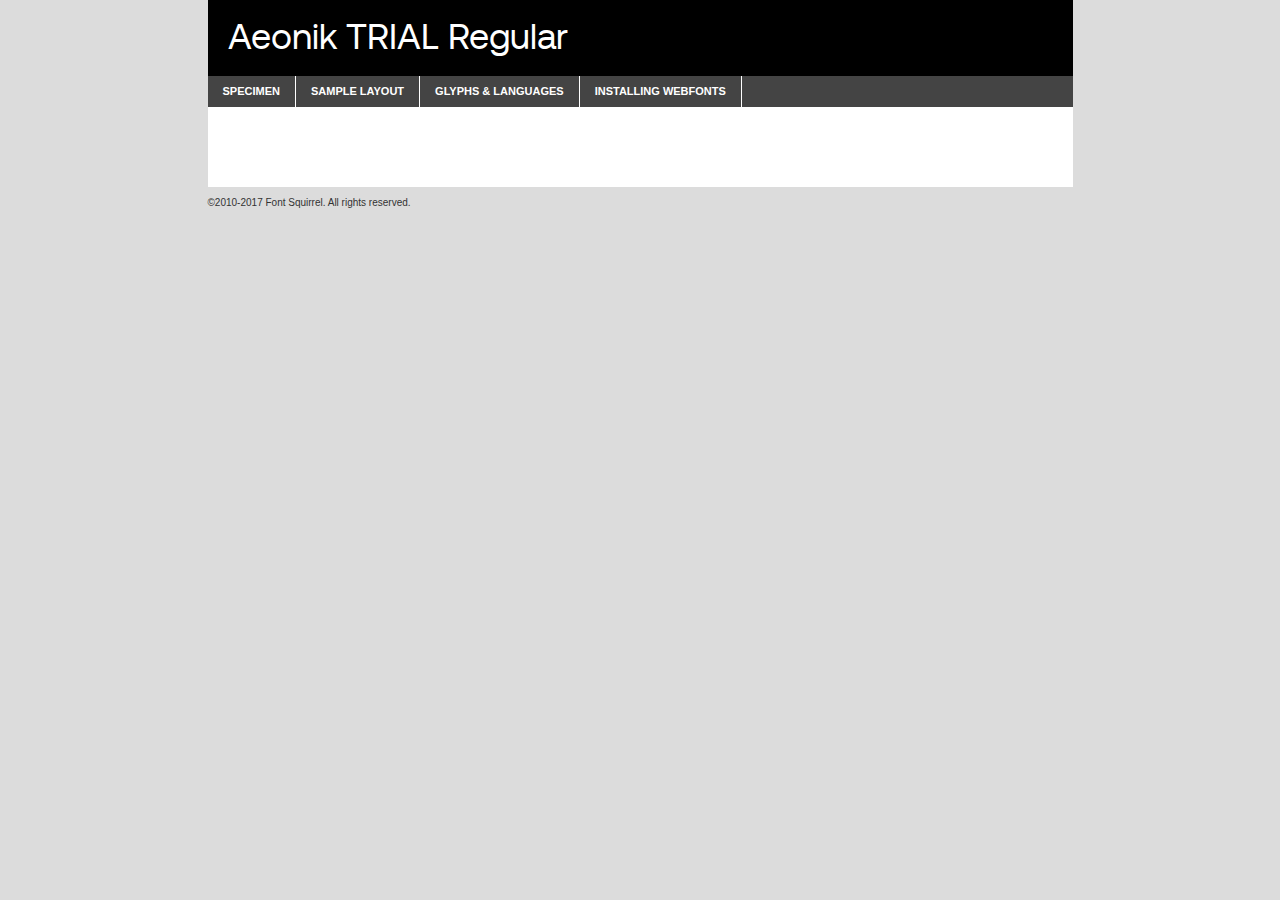
<file: fonts/aeoniktrial-regular-demo.html>
<!DOCTYPE html PUBLIC "-//W3C//DTD XHTML 1.0 Transitional//EN"
        "http://www.w3.org/TR/xhtml1/DTD/xhtml1-transitional.dtd">

<html xmlns="http://www.w3.org/1999/xhtml" xml:lang="en" lang="en">
<head>
    <meta http-equiv="Content-Type" content="text/html; charset=utf-8"/>
    <script src="http://ajax.googleapis.com/ajax/libs/jquery/1.7.2/jquery.min.js" type="text/javascript" charset="utf-8"></script>
    <script type="text/javascript">
		(function($) {
			$.fn.easyTabs = function(option) {
				var param = jQuery.extend({ fadeSpeed: 'fast', defaultContent: 1, activeClass: 'active' }, option);
				$(this).each(function() {
					var thisId = '#' + this.id;
					if ( param.defaultContent == '' )
					{
						param.defaultContent = 1;
					}
					if ( typeof param.defaultContent == 'number' )
					{
						var defaultTab = $(thisId + ' .tabs li:eq(' + (param.defaultContent - 1) + ') a').attr('href').substr(1);
					}
					else
					{
						var defaultTab = param.defaultContent;
					}
					$(thisId + ' .tabs li a').each(function() {
						var tabToHide = $(this).attr('href').substr(1);
						$('#' + tabToHide).addClass('easytabs-tab-content');
					});
					hideAll();
					changeContent(defaultTab);

					function hideAll() {$(thisId + ' .easytabs-tab-content').hide();}

					function changeContent(tabId)
					{
						hideAll();
						$(thisId + ' .tabs li').removeClass(param.activeClass);
						$(thisId + ' .tabs li a[href=#' + tabId + ']').closest('li').addClass(param.activeClass);
						if ( param.fadeSpeed != 'none' )
						{
							$(thisId + ' #' + tabId).fadeIn(param.fadeSpeed);
						}
						else
						{
							$(thisId + ' #' + tabId).show();
						}
					}

					$(thisId + ' .tabs li').click(function() {
						var tabId = $(this).find('a').attr('href').substr(1);
						changeContent(tabId);
						return false;
					});
				});
			}
		})(jQuery);
    </script>
    <link rel="stylesheet" href="specimen_files/specimen_stylesheet.css" type="text/css" charset="utf-8"/>
    <link rel="stylesheet" href="stylesheet.css" type="text/css" charset="utf-8"/>

    <style type="text/css">
        		body {
			font-family: 'aeonik_trialregular';
        		}

            </style>

    <title>Aeonik TRIAL Regular Specimen</title>


    <script type="text/javascript" charset="utf-8">
		$(document).ready(function() {
			$('#container').easyTabs({ defaultContent: 1 });
		});
    </script>
</head>

<body>
<div id="container">
    <div id="header">
		Aeonik TRIAL Regular    </div>
    <ul class="tabs">
        <li><a href="#specimen">Specimen</a></li>
        <li><a href="#layout">Sample Layout</a></li>
		        <li><a href="#glyphs">Glyphs &amp; Languages</a></li>
        <li><a href="#installing">Installing Webfonts</a></li>

    </ul>

    <div id="main_content">


        <div id="specimen">

            <div class="section">
                <div class="grid12 firstcol">
                    <div class="huge">AaBb</div>
                </div>
            </div>

            <div class="section">
                <div class="glyph_range">A&#x200B;B&#x200b;C&#x200b;D&#x200b;E&#x200b;F&#x200b;G&#x200b;H&#x200b;I&#x200b;J&#x200b;K&#x200b;L&#x200b;M&#x200b;N&#x200b;O&#x200b;P&#x200b;Q&#x200b;R&#x200b;S&#x200b;T&#x200b;U&#x200b;V&#x200b;W&#x200b;X&#x200b;Y&#x200b;Z&#x200b;a&#x200b;b&#x200b;c&#x200b;d&#x200b;e&#x200b;f&#x200b;g&#x200b;h&#x200b;i&#x200b;j&#x200b;k&#x200b;l&#x200b;m&#x200b;n&#x200b;o&#x200b;p&#x200b;q&#x200b;r&#x200b;s&#x200b;t&#x200b;u&#x200b;v&#x200b;w&#x200b;x&#x200b;y&#x200b;z&#x200b;1&#x200b;2&#x200b;3&#x200b;4&#x200b;5&#x200b;6&#x200b;7&#x200b;8&#x200b;9&#x200b;0&#x200b;&amp;&#x200b;.&#x200b;,&#x200b;?&#x200b;!&#x200b;&#64;&#x200b;(&#x200b;)&#x200b;#&#x200b;$&#x200b;%&#x200b;*&#x200b;+&#x200b;-&#x200b;=&#x200b;:&#x200b;;</div>
            </div>
            <div class="section">
                <div class="grid12 firstcol">
                    <table class="sample_table">
                        <tr>
                            <td>10</td>
                            <td class="size10">abcdefghijklmnopqrstuvwxyzABCDEFGHIJKLMNOPQRSTUVWXYZ0123456789abcdefghijklmnopqrstuvwxyzABCDEFGHIJKLMNOPQRSTUVWXYZ0123456789abcdefghijklmnopqrstuvwxyzABCDEFGHIJKLMNOPQRSTUVWXYZ</td>
                        </tr>
                        <tr>
                            <td>11</td>
                            <td class="size11">abcdefghijklmnopqrstuvwxyzABCDEFGHIJKLMNOPQRSTUVWXYZ0123456789abcdefghijklmnopqrstuvwxyzABCDEFGHIJKLMNOPQRSTUVWXYZ0123456789abcdefghijklmnopqrstuvwxyzABCDEFGHIJKLMNOPQRSTUVWXYZ</td>
                        </tr>
                        <tr>
                            <td>12</td>
                            <td class="size12">abcdefghijklmnopqrstuvwxyzABCDEFGHIJKLMNOPQRSTUVWXYZ0123456789abcdefghijklmnopqrstuvwxyzABCDEFGHIJKLMNOPQRSTUVWXYZ0123456789abcdefghijklmnopqrstuvwxyzABCDEFGHIJKLMNOPQRSTUVWXYZ</td>
                        </tr>
                        <tr>
                            <td>13</td>
                            <td class="size13">abcdefghijklmnopqrstuvwxyzABCDEFGHIJKLMNOPQRSTUVWXYZ0123456789abcdefghijklmnopqrstuvwxyzABCDEFGHIJKLMNOPQRSTUVWXYZ0123456789abcdefghijklmnopqrstuvwxyzABCDEFGHIJKLMNOPQRSTUVWXYZ</td>
                        </tr>
                        <tr>
                            <td>14</td>
                            <td class="size14">abcdefghijklmnopqrstuvwxyzABCDEFGHIJKLMNOPQRSTUVWXYZ0123456789abcdefghijklmnopqrstuvwxyzABCDEFGHIJKLMNOPQRSTUVWXYZ0123456789abcdefghijklmnopqrstuvwxyzABCDEFGHIJKLMNOPQRSTUVWXYZ</td>
                        </tr>
                        <tr>
                            <td>16</td>
                            <td class="size16">abcdefghijklmnopqrstuvwxyzABCDEFGHIJKLMNOPQRSTUVWXYZ0123456789abcdefghijklmnopqrstuvwxyzABCDEFGHIJKLMNOPQRSTUVWXYZ</td>
                        </tr>
                        <tr>
                            <td>18</td>
                            <td class="size18">abcdefghijklmnopqrstuvwxyzABCDEFGHIJKLMNOPQRSTUVWXYZ0123456789abcdefghijklmnopqrstuvwxyzABCDEFGHIJKLMNOPQRSTUVWXYZ</td>
                        </tr>
                        <tr>
                            <td>20</td>
                            <td class="size20">abcdefghijklmnopqrstuvwxyzABCDEFGHIJKLMNOPQRSTUVWXYZ0123456789abcdefghijklmnopqrstuvwxyzABCDEFGHIJKLMNOPQRSTUVWXYZ</td>
                        </tr>
                        <tr>
                            <td>24</td>
                            <td class="size24">abcdefghijklmnopqrstuvwxyzABCDEFGHIJKLMNOPQRSTUVWXYZ0123456789abcdefghijklmnopqrstuvwxyzABCDEFGHIJKLMNOPQRSTUVWXYZ</td>
                        </tr>
                        <tr>
                            <td>30</td>
                            <td class="size30">abcdefghijklmnopqrstuvwxyzABCDEFGHIJKLMNOPQRSTUVWXYZ0123456789abcdefghijklmnopqrstuvwxyzABCDEFGHIJKLMNOPQRSTUVWXYZ</td>
                        </tr>
                        <tr>
                            <td>36</td>
                            <td class="size36">abcdefghijklmnopqrstuvwxyzABCDEFGHIJKLMNOPQRSTUVWXYZ0123456789abcdefghijklmnopqrstuvwxyzABCDEFGHIJKLMNOPQRSTUVWXYZ</td>
                        </tr>
                        <tr>
                            <td>48</td>
                            <td class="size48">abcdefghijklmnopqrstuvwxyzABCDEFGHIJKLMNOPQRSTUVWXYZ0123456789abcdefghijklmnopqrstuvwxyzABCDEFGHIJKLMNOPQRSTUVWXYZ</td>
                        </tr>
                        <tr>
                            <td>60</td>
                            <td class="size60">abcdefghijklmnopqrstuvwxyzABCDEFGHIJKLMNOPQRSTUVWXYZ0123456789abcdefghijklmnopqrstuvwxyzABCDEFGHIJKLMNOPQRSTUVWXYZ</td>
                        </tr>
                        <tr>
                            <td>72</td>
                            <td class="size72">abcdefghijklmnopqrstuvwxyzABCDEFGHIJKLMNOPQRSTUVWXYZ0123456789abcdefghijklmnopqrstuvwxyzABCDEFGHIJKLMNOPQRSTUVWXYZ</td>
                        </tr>
                        <tr>
                            <td>90</td>
                            <td class="size90">abcdefghijklmnopqrstuvwxyzABCDEFGHIJKLMNOPQRSTUVWXYZ0123456789abcdefghijklmnopqrstuvwxyzABCDEFGHIJKLMNOPQRSTUVWXYZ</td>
                        </tr>
                    </table>

                </div>

            </div>


            <div class="section" id="bodycomparison">


                <div id="xheight">
                    <div class="fontbody">&#x25FC;&#x25FC;&#x25FC;&#x25FC;&#x25FC;&#x25FC;&#x25FC;&#x25FC;&#x25FC;&#x25FC;&#x25FC;&#x25FC;&#x25FC;&#x25FC;&#x25FC;&#x25FC;&#x25FC;&#x25FC;&#x25FC;&#x25FC;&#x25FC;&#x25FC;&#x25FC;&#x25FC;&#x25FC;&#x25FC;&#x25FC;&#x25FC;&#x25FC;&#x25FC;&#x25FC;&#x25FC;&#x25FC;&#x25FC;&#x25FC;&#x25FC;&#x25FC;&#x25FC;&#x25FC;&#x25FC;&#x25FC;&#x25FC;&#x25FC;&#x25FC;&#x25FC;&#x25FC;&#x25FC;&#x25FC;&#x25FC;&#x25FC;&#x25FC;&#x25FC;&#x25FC;&#x25FC;&#x25FC;&#x25FC;&#x25FC;&#x25FC;&#x25FC;&#x25FC;&#x25FC;&#x25FC;&#x25FC;&#x25FC;&#x25FC;&#x25FC;&#x25FC;&#x25FC;&#x25FC;&#x25FC;&#x25FC;&#x25FC;&#x25FC;&#x25FC;&#x25FC;&#x25FC;&#x25FC;&#x25FC;&#x25FC;&#x25FC;&#x25FC;&#x25FC;&#x25FC;&#x25FC;&#x25FC;&#x25FC;&#x25FC;&#x25FC;&#x25FC;&#x25FC;&#x25FC;&#x25FC;&#x25FC;&#x25FC;&#x25FC;&#x25FC;&#x25FC;&#x25FC;&#x25FC;body</div>
                    <div class="arialbody">body</div>
                    <div class="verdanabody">body</div>
                    <div class="georgiabody">body</div>
                </div>
                <div class="fontbody" style="z-index:1">
                    body<span>Aeonik TRIAL Regular</span>
                </div>
                <div class="arialbody" style="z-index:1">
                    body<span>Arial</span>
                </div>
                <div class="verdanabody" style="z-index:1">
                    body<span>Verdana</span>
                </div>
                <div class="georgiabody" style="z-index:1">
                    body<span>Georgia</span>
                </div>


            </div>


            <div class="section psample psample_row1" id="">

                <div class="grid2 firstcol">
                    <p class="size10"><span>10.</span>Aenean lacinia bibendum nulla sed consectetur. Fusce dapibus, tellus ac cursus commodo, tortor mauris condimentum nibh, ut fermentum massa justo sit amet risus. Nullam id dolor id nibh ultricies vehicula ut id elit. Cum sociis natoque penatibus et magnis dis parturient montes, nascetur ridiculus mus. Nulla vitae elit libero, a pharetra augue.</p>

                </div>
                <div class="grid3">
                    <p class="size11"><span>11.</span>Aenean lacinia bibendum nulla sed consectetur. Fusce dapibus, tellus ac cursus commodo, tortor mauris condimentum nibh, ut fermentum massa justo sit amet risus. Nullam id dolor id nibh ultricies vehicula ut id elit. Cum sociis natoque penatibus et magnis dis parturient montes, nascetur ridiculus mus. Nulla vitae elit libero, a pharetra augue.</p>

                </div>
                <div class="grid3">
                    <p class="size12"><span>12.</span>Aenean lacinia bibendum nulla sed consectetur. Fusce dapibus, tellus ac cursus commodo, tortor mauris condimentum nibh, ut fermentum massa justo sit amet risus. Nullam id dolor id nibh ultricies vehicula ut id elit. Cum sociis natoque penatibus et magnis dis parturient montes, nascetur ridiculus mus. Nulla vitae elit libero, a pharetra augue.</p>

                </div>
                <div class="grid4">
                    <p class="size13"><span>13.</span>Aenean lacinia bibendum nulla sed consectetur. Fusce dapibus, tellus ac cursus commodo, tortor mauris condimentum nibh, ut fermentum massa justo sit amet risus. Nullam id dolor id nibh ultricies vehicula ut id elit. Cum sociis natoque penatibus et magnis dis parturient montes, nascetur ridiculus mus. Nulla vitae elit libero, a pharetra augue.</p>

                </div>
                <div class="white_blend"></div>

            </div>
            <div class="section psample psample_row2" id="">
                <div class="grid3 firstcol">
                    <p class="size14"><span>14.</span>Aenean lacinia bibendum nulla sed consectetur. Fusce dapibus, tellus ac cursus commodo, tortor mauris condimentum nibh, ut fermentum massa justo sit amet risus. Nullam id dolor id nibh ultricies vehicula ut id elit. Cum sociis natoque penatibus et magnis dis parturient montes, nascetur ridiculus mus. Nulla vitae elit libero, a pharetra augue.</p>

                </div>
                <div class="grid4">
                    <p class="size16"><span>16.</span>Aenean lacinia bibendum nulla sed consectetur. Fusce dapibus, tellus ac cursus commodo, tortor mauris condimentum nibh, ut fermentum massa justo sit amet risus. Nullam id dolor id nibh ultricies vehicula ut id elit. Cum sociis natoque penatibus et magnis dis parturient montes, nascetur ridiculus mus. Nulla vitae elit libero, a pharetra augue.</p>

                </div>
                <div class="grid5">
                    <p class="size18"><span>18.</span>Aenean lacinia bibendum nulla sed consectetur. Fusce dapibus, tellus ac cursus commodo, tortor mauris condimentum nibh, ut fermentum massa justo sit amet risus. Nullam id dolor id nibh ultricies vehicula ut id elit. Cum sociis natoque penatibus et magnis dis parturient montes, nascetur ridiculus mus. Nulla vitae elit libero, a pharetra augue.</p>

                </div>

                <div class="white_blend"></div>

            </div>

            <div class="section psample psample_row3" id="">
                <div class="grid5 firstcol">
                    <p class="size20"><span>20.</span>Aenean lacinia bibendum nulla sed consectetur. Fusce dapibus, tellus ac cursus commodo, tortor mauris condimentum nibh, ut fermentum massa justo sit amet risus. Nullam id dolor id nibh ultricies vehicula ut id elit. Cum sociis natoque penatibus et magnis dis parturient montes, nascetur ridiculus mus. Nulla vitae elit libero, a pharetra augue.</p>
                </div>
                <div class="grid7">
                    <p class="size24"><span>24.</span>Aenean lacinia bibendum nulla sed consectetur. Fusce dapibus, tellus ac cursus commodo, tortor mauris condimentum nibh, ut fermentum massa justo sit amet risus. Nullam id dolor id nibh ultricies vehicula ut id elit. Cum sociis natoque penatibus et magnis dis parturient montes, nascetur ridiculus mus. Nulla vitae elit libero, a pharetra augue.</p>
                </div>

                <div class="white_blend"></div>

            </div>

            <div class="section psample psample_row4" id="">
                <div class="grid12 firstcol">
                    <p class="size30"><span>30.</span>Aenean lacinia bibendum nulla sed consectetur. Fusce dapibus, tellus ac cursus commodo, tortor mauris condimentum nibh, ut fermentum massa justo sit amet risus. Nullam id dolor id nibh ultricies vehicula ut id elit. Cum sociis natoque penatibus et magnis dis parturient montes, nascetur ridiculus mus. Nulla vitae elit libero, a pharetra augue.</p>
                </div>
                <div class="white_blend"></div>

            </div>


            <div class="section psample psample_row1 fullreverse">
                <div class="grid2 firstcol">
                    <p class="size10"><span>10.</span>Aenean lacinia bibendum nulla sed consectetur. Fusce dapibus, tellus ac cursus commodo, tortor mauris condimentum nibh, ut fermentum massa justo sit amet risus. Nullam id dolor id nibh ultricies vehicula ut id elit. Cum sociis natoque penatibus et magnis dis parturient montes, nascetur ridiculus mus. Nulla vitae elit libero, a pharetra augue.</p>

                </div>
                <div class="grid3">
                    <p class="size11"><span>11.</span>Aenean lacinia bibendum nulla sed consectetur. Fusce dapibus, tellus ac cursus commodo, tortor mauris condimentum nibh, ut fermentum massa justo sit amet risus. Nullam id dolor id nibh ultricies vehicula ut id elit. Cum sociis natoque penatibus et magnis dis parturient montes, nascetur ridiculus mus. Nulla vitae elit libero, a pharetra augue.</p>

                </div>
                <div class="grid3">
                    <p class="size12"><span>12.</span>Aenean lacinia bibendum nulla sed consectetur. Fusce dapibus, tellus ac cursus commodo, tortor mauris condimentum nibh, ut fermentum massa justo sit amet risus. Nullam id dolor id nibh ultricies vehicula ut id elit. Cum sociis natoque penatibus et magnis dis parturient montes, nascetur ridiculus mus. Nulla vitae elit libero, a pharetra augue.</p>

                </div>
                <div class="grid4">
                    <p class="size13"><span>13.</span>Aenean lacinia bibendum nulla sed consectetur. Fusce dapibus, tellus ac cursus commodo, tortor mauris condimentum nibh, ut fermentum massa justo sit amet risus. Nullam id dolor id nibh ultricies vehicula ut id elit. Cum sociis natoque penatibus et magnis dis parturient montes, nascetur ridiculus mus. Nulla vitae elit libero, a pharetra augue.</p>

                </div>
                <div class="black_blend"></div>

            </div>

            <div class="section psample psample_row2 fullreverse">
                <div class="grid3 firstcol">
                    <p class="size14"><span>14.</span>Aenean lacinia bibendum nulla sed consectetur. Fusce dapibus, tellus ac cursus commodo, tortor mauris condimentum nibh, ut fermentum massa justo sit amet risus. Nullam id dolor id nibh ultricies vehicula ut id elit. Cum sociis natoque penatibus et magnis dis parturient montes, nascetur ridiculus mus. Nulla vitae elit libero, a pharetra augue.</p>

                </div>
                <div class="grid4">
                    <p class="size16"><span>16.</span>Aenean lacinia bibendum nulla sed consectetur. Fusce dapibus, tellus ac cursus commodo, tortor mauris condimentum nibh, ut fermentum massa justo sit amet risus. Nullam id dolor id nibh ultricies vehicula ut id elit. Cum sociis natoque penatibus et magnis dis parturient montes, nascetur ridiculus mus. Nulla vitae elit libero, a pharetra augue.</p>

                </div>
                <div class="grid5">
                    <p class="size18"><span>18.</span>Aenean lacinia bibendum nulla sed consectetur. Fusce dapibus, tellus ac cursus commodo, tortor mauris condimentum nibh, ut fermentum massa justo sit amet risus. Nullam id dolor id nibh ultricies vehicula ut id elit. Cum sociis natoque penatibus et magnis dis parturient montes, nascetur ridiculus mus. Nulla vitae elit libero, a pharetra augue.</p>

                </div>
                <div class="black_blend"></div>

            </div>

            <div class="section psample fullreverse psample_row3" id="">
                <div class="grid5 firstcol">
                    <p class="size20"><span>20.</span>Aenean lacinia bibendum nulla sed consectetur. Fusce dapibus, tellus ac cursus commodo, tortor mauris condimentum nibh, ut fermentum massa justo sit amet risus. Nullam id dolor id nibh ultricies vehicula ut id elit. Cum sociis natoque penatibus et magnis dis parturient montes, nascetur ridiculus mus. Nulla vitae elit libero, a pharetra augue.</p>
                </div>
                <div class="grid7">
                    <p class="size24"><span>24.</span>Aenean lacinia bibendum nulla sed consectetur. Fusce dapibus, tellus ac cursus commodo, tortor mauris condimentum nibh, ut fermentum massa justo sit amet risus. Nullam id dolor id nibh ultricies vehicula ut id elit. Cum sociis natoque penatibus et magnis dis parturient montes, nascetur ridiculus mus. Nulla vitae elit libero, a pharetra augue.</p>
                </div>

                <div class="black_blend"></div>

            </div>

            <div class="section psample fullreverse psample_row4" id="" style="border-bottom: 20px #000 solid;">
                <div class="grid12 firstcol">
                    <p class="size30"><span>30.</span>Aenean lacinia bibendum nulla sed consectetur. Fusce dapibus, tellus ac cursus commodo, tortor mauris condimentum nibh, ut fermentum massa justo sit amet risus. Nullam id dolor id nibh ultricies vehicula ut id elit. Cum sociis natoque penatibus et magnis dis parturient montes, nascetur ridiculus mus. Nulla vitae elit libero, a pharetra augue.</p>
                </div>
                <div class="black_blend"></div>

            </div>


        </div>

        <div id="layout">

            <div class="section">

                <div class="grid12 firstcol">
                    <h1>Lorem Ipsum Dolor</h1>
                    <h2>Etiam porta sem malesuada magna mollis euismod</h2>

                    <p class="byline">By <a href="#link">Aenean Lacinia</a></p>
                </div>
            </div>
            <div class="section">
                <div class="grid8 firstcol">
                    <p class="large">Donec sed odio dui. Morbi leo risus, porta ac consectetur ac, vestibulum at eros. Fusce dapibus, tellus ac cursus commodo, tortor mauris condimentum nibh, ut fermentum massa justo sit amet risus. </p>


                    <h3>Pellentesque ornare sem</h3>

                    <p>Maecenas sed diam eget risus varius blandit sit amet non magna. Maecenas faucibus mollis interdum. Donec ullamcorper nulla non metus auctor fringilla. Nullam id dolor id nibh ultricies vehicula ut id elit. Nullam id dolor id nibh ultricies vehicula ut id elit. </p>

                    <p>Aenean eu leo quam. Pellentesque ornare sem lacinia quam venenatis vestibulum. Lorem ipsum dolor sit amet, consectetur adipiscing elit. Cum sociis natoque penatibus et magnis dis parturient montes, nascetur ridiculus mus. </p>

                    <p>Nulla vitae elit libero, a pharetra augue. Praesent commodo cursus magna, vel scelerisque nisl consectetur et. Aenean lacinia bibendum nulla sed consectetur. </p>

                    <p>Nullam quis risus eget urna mollis ornare vel eu leo. Nullam quis risus eget urna mollis ornare vel eu leo. Maecenas sed diam eget risus varius blandit sit amet non magna. Donec ullamcorper nulla non metus auctor fringilla. </p>

                    <h3>Cras mattis consectetur</h3>

                    <p>Aenean eu leo quam. Pellentesque ornare sem lacinia quam venenatis vestibulum. Aenean lacinia bibendum nulla sed consectetur. Integer posuere erat a ante venenatis dapibus posuere velit aliquet. Cras mattis consectetur purus sit amet fermentum. </p>

                    <p>Nullam id dolor id nibh ultricies vehicula ut id elit. Nullam quis risus eget urna mollis ornare vel eu leo. Cras mattis consectetur purus sit amet fermentum.</p>
                </div>

                <div class="grid4 sidebar">

                    <div class="box reverse">
                        <p class="last">Nullam quis risus eget urna mollis ornare vel eu leo. Donec ullamcorper nulla non metus auctor fringilla. Cras mattis consectetur purus sit amet fermentum. Sed posuere consectetur est at lobortis. Lorem ipsum dolor sit amet, consectetur adipiscing elit. </p>
                    </div>

                    <p class="caption">Maecenas sed diam eget risus varius.</p>

                    <p>Vestibulum id ligula porta felis euismod semper. Integer posuere erat a ante venenatis dapibus posuere velit aliquet. Vestibulum id ligula porta felis euismod semper. Sed posuere consectetur est at lobortis. Maecenas sed diam eget risus varius blandit sit amet non magna. Fusce dapibus, tellus ac cursus commodo, tortor mauris condimentum nibh, ut fermentum massa justo sit amet risus. </p>


                    <p>Duis mollis, est non commodo luctus, nisi erat porttitor ligula, eget lacinia odio sem nec elit. Aenean lacinia bibendum nulla sed consectetur. Vivamus sagittis lacus vel augue laoreet rutrum faucibus dolor auctor. Aenean lacinia bibendum nulla sed consectetur. Nullam quis risus eget urna mollis ornare vel eu leo. </p>

                    <p>Praesent commodo cursus magna, vel scelerisque nisl consectetur et. Donec ullamcorper nulla non metus auctor fringilla. Maecenas faucibus mollis interdum. Fusce dapibus, tellus ac cursus commodo, tortor mauris condimentum nibh, ut fermentum massa justo sit amet risus. </p>

                </div>
            </div>

        </div>


		

        <div id="glyphs">
            <div class="section">
                <div class="grid12 firstcol">

                    <h1>Language Support</h1>
                    <p>The subset of Aeonik TRIAL Regular in this kit supports the following languages:<br/>

						English, Arrernte, Bislama, Cebuano, Fijian, Gilbertese, Hmong, Ibanag, Iloko_ilokano, Interglossa_glosa, Interlingua, Lojban, Norfolk_pitcairnese, Oromo, Rotokas, Seychelles_creole, Shona, Somali, Southern_ndebele, Swahili, Swati_swazi, Tok_pisin, Warlpiri, Xhosa, Zulu, Latinbasic, Demo                    </p>
                    <h1>Glyph Chart</h1>
                    <p>The subset of Aeonik TRIAL Regular in this kit includes all the glyphs listed below. Unicode entities are included above each glyph to help you insert individual characters into your layout.</p>
                    <div id="glyph_chart">

																				                                <div><p>&amp;#32;</p>&#32;</div>
																				                                <div><p>&amp;#44;</p>&#44;</div>
																				                                <div><p>&amp;#45;</p>&#45;</div>
																				                                <div><p>&amp;#46;</p>&#46;</div>
																				                                <div><p>&amp;#48;</p>&#48;</div>
																				                                <div><p>&amp;#49;</p>&#49;</div>
																				                                <div><p>&amp;#50;</p>&#50;</div>
																				                                <div><p>&amp;#51;</p>&#51;</div>
																				                                <div><p>&amp;#52;</p>&#52;</div>
																				                                <div><p>&amp;#53;</p>&#53;</div>
																				                                <div><p>&amp;#54;</p>&#54;</div>
																				                                <div><p>&amp;#55;</p>&#55;</div>
																				                                <div><p>&amp;#56;</p>&#56;</div>
																				                                <div><p>&amp;#57;</p>&#57;</div>
																				                                <div><p>&amp;#65;</p>&#65;</div>
																				                                <div><p>&amp;#66;</p>&#66;</div>
																				                                <div><p>&amp;#67;</p>&#67;</div>
																				                                <div><p>&amp;#68;</p>&#68;</div>
																				                                <div><p>&amp;#69;</p>&#69;</div>
																				                                <div><p>&amp;#70;</p>&#70;</div>
																				                                <div><p>&amp;#71;</p>&#71;</div>
																				                                <div><p>&amp;#72;</p>&#72;</div>
																				                                <div><p>&amp;#73;</p>&#73;</div>
																				                                <div><p>&amp;#74;</p>&#74;</div>
																				                                <div><p>&amp;#75;</p>&#75;</div>
																				                                <div><p>&amp;#76;</p>&#76;</div>
																				                                <div><p>&amp;#77;</p>&#77;</div>
																				                                <div><p>&amp;#78;</p>&#78;</div>
																				                                <div><p>&amp;#79;</p>&#79;</div>
																				                                <div><p>&amp;#80;</p>&#80;</div>
																				                                <div><p>&amp;#81;</p>&#81;</div>
																				                                <div><p>&amp;#82;</p>&#82;</div>
																				                                <div><p>&amp;#83;</p>&#83;</div>
																				                                <div><p>&amp;#84;</p>&#84;</div>
																				                                <div><p>&amp;#85;</p>&#85;</div>
																				                                <div><p>&amp;#86;</p>&#86;</div>
																				                                <div><p>&amp;#87;</p>&#87;</div>
																				                                <div><p>&amp;#88;</p>&#88;</div>
																				                                <div><p>&amp;#89;</p>&#89;</div>
																				                                <div><p>&amp;#90;</p>&#90;</div>
																				                                <div><p>&amp;#97;</p>&#97;</div>
																				                                <div><p>&amp;#98;</p>&#98;</div>
																				                                <div><p>&amp;#99;</p>&#99;</div>
																				                                <div><p>&amp;#100;</p>&#100;</div>
																				                                <div><p>&amp;#101;</p>&#101;</div>
																				                                <div><p>&amp;#102;</p>&#102;</div>
																				                                <div><p>&amp;#103;</p>&#103;</div>
																				                                <div><p>&amp;#104;</p>&#104;</div>
																				                                <div><p>&amp;#105;</p>&#105;</div>
																				                                <div><p>&amp;#106;</p>&#106;</div>
																				                                <div><p>&amp;#107;</p>&#107;</div>
																				                                <div><p>&amp;#108;</p>&#108;</div>
																				                                <div><p>&amp;#109;</p>&#109;</div>
																				                                <div><p>&amp;#110;</p>&#110;</div>
																				                                <div><p>&amp;#111;</p>&#111;</div>
																				                                <div><p>&amp;#112;</p>&#112;</div>
																				                                <div><p>&amp;#113;</p>&#113;</div>
																				                                <div><p>&amp;#114;</p>&#114;</div>
																				                                <div><p>&amp;#115;</p>&#115;</div>
																				                                <div><p>&amp;#116;</p>&#116;</div>
																				                                <div><p>&amp;#117;</p>&#117;</div>
																				                                <div><p>&amp;#118;</p>&#118;</div>
																				                                <div><p>&amp;#119;</p>&#119;</div>
																				                                <div><p>&amp;#120;</p>&#120;</div>
																				                                <div><p>&amp;#121;</p>&#121;</div>
																				                                <div><p>&amp;#122;</p>&#122;</div>
																				                                <div><p>&amp;#160;</p>&#160;</div>
																				                                <div><p>&amp;#173;</p>&#173;</div>
																				                                <div><p>&amp;#8192;</p>&#8192;</div>
																				                                <div><p>&amp;#8193;</p>&#8193;</div>
																				                                <div><p>&amp;#8194;</p>&#8194;</div>
																				                                <div><p>&amp;#8195;</p>&#8195;</div>
																				                                <div><p>&amp;#8196;</p>&#8196;</div>
																				                                <div><p>&amp;#8197;</p>&#8197;</div>
																				                                <div><p>&amp;#8198;</p>&#8198;</div>
																				                                <div><p>&amp;#8199;</p>&#8199;</div>
																				                                <div><p>&amp;#8200;</p>&#8200;</div>
																				                                <div><p>&amp;#8201;</p>&#8201;</div>
																				                                <div><p>&amp;#8202;</p>&#8202;</div>
																				                                <div><p>&amp;#8208;</p>&#8208;</div>
																				                                <div><p>&amp;#8209;</p>&#8209;</div>
																				                                <div><p>&amp;#8210;</p>&#8210;</div>
																				                                <div><p>&amp;#8211;</p>&#8211;</div>
																				                                <div><p>&amp;#8212;</p>&#8212;</div>
																				                                <div><p>&amp;#8239;</p>&#8239;</div>
																				                                <div><p>&amp;#8287;</p>&#8287;</div>
																				                                <div><p>&amp;#9724;</p>&#9724;</div>
																																																										                    </div>
                </div>


            </div>
        </div>


        <div id="specs">

        </div>

        <div id="installing">
            <div class="section">
                <div class="grid7 firstcol">
                    <h1>Installing Webfonts</h1>

                    <p>Webfonts are supported by all major browser platforms but not all in the same way. There are currently four different font formats that must be included in order to target all browsers. This includes TTF, WOFF, EOT and SVG.</p>

                    <h2>1. Upload your webfonts</h2>
                    <p>You must upload your webfont kit to your website. They should be in or near the same directory as your CSS files.</p>

                    <h2>2. Include the webfont stylesheet</h2>
                    <p>A special CSS @font-face declaration helps the various browsers select the appropriate font it needs without causing you a bunch of headaches. Learn more about this syntax by reading the <a href="https://www.fontspring.com/blog/further-hardening-of-the-bulletproof-syntax">Fontspring blog post</a> about it. The code for it is as follows:</p>


                    <code>
                        @font-face{
                        font-family: 'MyWebFont';
                        src: url('WebFont.eot');
                        src: url('WebFont.eot?#iefix') format('embedded-opentype'),
                        url('WebFont.woff') format('woff'),
                        url('WebFont.ttf') format('truetype'),
                        url('WebFont.svg#webfont') format('svg');
                        }
                    </code>

                    <p>We've already gone ahead and generated the code for you. All you have to do is link to the stylesheet in your HTML, like this:</p>
                    <code>&lt;link rel=&quot;stylesheet&quot; href=&quot;stylesheet.css&quot; type=&quot;text/css&quot; charset=&quot;utf-8&quot; /&gt;</code>

                    <h2>3. Modify your own stylesheet</h2>
                    <p>To take advantage of your new fonts, you must tell your stylesheet to use them. Look at the original @font-face declaration above and find the property called "font-family." The name linked there will be what you use to reference the font. Prepend that webfont name to the font stack in the "font-family" property, inside the selector you want to change. For example:</p>
                    <code>p { font-family: 'WebFont', Arial, sans-serif; }</code>

                    <h2>4. Test</h2>
                    <p>Getting webfonts to work cross-browser <em>can</em> be tricky. Use the information in the sidebar to help you if you find that fonts aren't loading in a particular browser.</p>
                </div>

                <div class="grid5 sidebar">
                    <div class="box">
                        <h2>Troubleshooting<br/>Font-Face Problems</h2>
                        <p>Having trouble getting your webfonts to load in your new website? Here are some tips to sort out what might be the problem.</p>

                        <h3>Fonts not showing in any browser</h3>

                        <p>This sounds like you need to work on the plumbing. You either did not upload the fonts to the correct directory, or you did not link the fonts properly in the CSS. If you've confirmed that all this is correct and you still have a problem, take a look at your .htaccess file and see if requests are getting intercepted.</p>

                        <h3>Fonts not loading in iPhone or iPad</h3>

                        <p>The most common problem here is that you are serving the fonts from an IIS server. IIS refuses to serve files that have unknown MIME types. If that is the case, you must set the MIME type for SVG to "image/svg+xml" in the server settings. Follow these instructions from Microsoft if you need help.</p>

                        <h3>Fonts not loading in Firefox</h3>

                        <p>The primary reason for this failure? You are still using a version Firefox older than 3.5. So upgrade already! If that isn't it, then you are very likely serving fonts from a different domain. Firefox requires that all font assets be served from the same domain. Lastly it is possible that you need to add WOFF to your list of MIME types (if you are serving via IIS.)</p>

                        <h3>Fonts not loading in IE</h3>

                        <p>Are you looking at Internet Explorer on an actual Windows machine or are you cheating by using a service like Adobe BrowserLab? Many of these screenshot services do not render @font-face for IE. Best to test it on a real machine.</p>

                        <h3>Fonts not loading in IE9</h3>

                        <p>IE9, like Firefox, requires that fonts be served from the same domain as the website. Make sure that is the case.</p>
                    </div>
                </div>
            </div>

        </div>

    </div>
    <div id="footer">
        <p>&copy;2010-2017 Font Squirrel. All rights reserved.</p>
    </div>
</div>
</body>
</html>
</file>
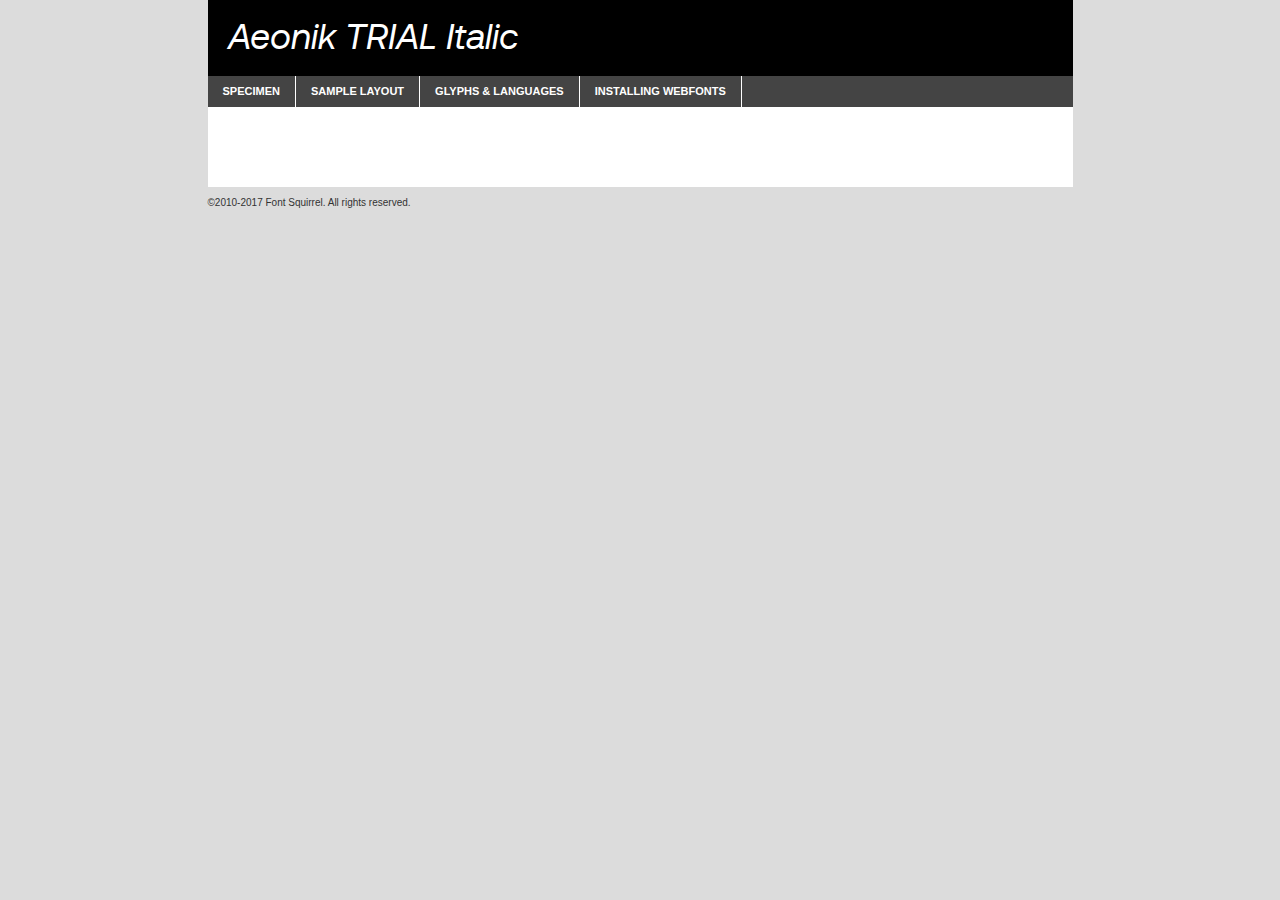
<file: fonts/aeoniktrial-regularitalic-demo.html>
<!DOCTYPE html PUBLIC "-//W3C//DTD XHTML 1.0 Transitional//EN"
        "http://www.w3.org/TR/xhtml1/DTD/xhtml1-transitional.dtd">

<html xmlns="http://www.w3.org/1999/xhtml" xml:lang="en" lang="en">
<head>
    <meta http-equiv="Content-Type" content="text/html; charset=utf-8"/>
    <script src="http://ajax.googleapis.com/ajax/libs/jquery/1.7.2/jquery.min.js" type="text/javascript" charset="utf-8"></script>
    <script type="text/javascript">
		(function($) {
			$.fn.easyTabs = function(option) {
				var param = jQuery.extend({ fadeSpeed: 'fast', defaultContent: 1, activeClass: 'active' }, option);
				$(this).each(function() {
					var thisId = '#' + this.id;
					if ( param.defaultContent == '' )
					{
						param.defaultContent = 1;
					}
					if ( typeof param.defaultContent == 'number' )
					{
						var defaultTab = $(thisId + ' .tabs li:eq(' + (param.defaultContent - 1) + ') a').attr('href').substr(1);
					}
					else
					{
						var defaultTab = param.defaultContent;
					}
					$(thisId + ' .tabs li a').each(function() {
						var tabToHide = $(this).attr('href').substr(1);
						$('#' + tabToHide).addClass('easytabs-tab-content');
					});
					hideAll();
					changeContent(defaultTab);

					function hideAll() {$(thisId + ' .easytabs-tab-content').hide();}

					function changeContent(tabId)
					{
						hideAll();
						$(thisId + ' .tabs li').removeClass(param.activeClass);
						$(thisId + ' .tabs li a[href=#' + tabId + ']').closest('li').addClass(param.activeClass);
						if ( param.fadeSpeed != 'none' )
						{
							$(thisId + ' #' + tabId).fadeIn(param.fadeSpeed);
						}
						else
						{
							$(thisId + ' #' + tabId).show();
						}
					}

					$(thisId + ' .tabs li').click(function() {
						var tabId = $(this).find('a').attr('href').substr(1);
						changeContent(tabId);
						return false;
					});
				});
			}
		})(jQuery);
    </script>
    <link rel="stylesheet" href="specimen_files/specimen_stylesheet.css" type="text/css" charset="utf-8"/>
    <link rel="stylesheet" href="stylesheet.css" type="text/css" charset="utf-8"/>

    <style type="text/css">
        		body {
			font-family: 'aeonik_trialregular_italic';
        		}

            </style>

    <title>Aeonik TRIAL Italic Specimen</title>


    <script type="text/javascript" charset="utf-8">
		$(document).ready(function() {
			$('#container').easyTabs({ defaultContent: 1 });
		});
    </script>
</head>

<body>
<div id="container">
    <div id="header">
		Aeonik TRIAL Italic    </div>
    <ul class="tabs">
        <li><a href="#specimen">Specimen</a></li>
        <li><a href="#layout">Sample Layout</a></li>
		        <li><a href="#glyphs">Glyphs &amp; Languages</a></li>
        <li><a href="#installing">Installing Webfonts</a></li>

    </ul>

    <div id="main_content">


        <div id="specimen">

            <div class="section">
                <div class="grid12 firstcol">
                    <div class="huge">AaBb</div>
                </div>
            </div>

            <div class="section">
                <div class="glyph_range">A&#x200B;B&#x200b;C&#x200b;D&#x200b;E&#x200b;F&#x200b;G&#x200b;H&#x200b;I&#x200b;J&#x200b;K&#x200b;L&#x200b;M&#x200b;N&#x200b;O&#x200b;P&#x200b;Q&#x200b;R&#x200b;S&#x200b;T&#x200b;U&#x200b;V&#x200b;W&#x200b;X&#x200b;Y&#x200b;Z&#x200b;a&#x200b;b&#x200b;c&#x200b;d&#x200b;e&#x200b;f&#x200b;g&#x200b;h&#x200b;i&#x200b;j&#x200b;k&#x200b;l&#x200b;m&#x200b;n&#x200b;o&#x200b;p&#x200b;q&#x200b;r&#x200b;s&#x200b;t&#x200b;u&#x200b;v&#x200b;w&#x200b;x&#x200b;y&#x200b;z&#x200b;1&#x200b;2&#x200b;3&#x200b;4&#x200b;5&#x200b;6&#x200b;7&#x200b;8&#x200b;9&#x200b;0&#x200b;&amp;&#x200b;.&#x200b;,&#x200b;?&#x200b;!&#x200b;&#64;&#x200b;(&#x200b;)&#x200b;#&#x200b;$&#x200b;%&#x200b;*&#x200b;+&#x200b;-&#x200b;=&#x200b;:&#x200b;;</div>
            </div>
            <div class="section">
                <div class="grid12 firstcol">
                    <table class="sample_table">
                        <tr>
                            <td>10</td>
                            <td class="size10">abcdefghijklmnopqrstuvwxyzABCDEFGHIJKLMNOPQRSTUVWXYZ0123456789abcdefghijklmnopqrstuvwxyzABCDEFGHIJKLMNOPQRSTUVWXYZ0123456789abcdefghijklmnopqrstuvwxyzABCDEFGHIJKLMNOPQRSTUVWXYZ</td>
                        </tr>
                        <tr>
                            <td>11</td>
                            <td class="size11">abcdefghijklmnopqrstuvwxyzABCDEFGHIJKLMNOPQRSTUVWXYZ0123456789abcdefghijklmnopqrstuvwxyzABCDEFGHIJKLMNOPQRSTUVWXYZ0123456789abcdefghijklmnopqrstuvwxyzABCDEFGHIJKLMNOPQRSTUVWXYZ</td>
                        </tr>
                        <tr>
                            <td>12</td>
                            <td class="size12">abcdefghijklmnopqrstuvwxyzABCDEFGHIJKLMNOPQRSTUVWXYZ0123456789abcdefghijklmnopqrstuvwxyzABCDEFGHIJKLMNOPQRSTUVWXYZ0123456789abcdefghijklmnopqrstuvwxyzABCDEFGHIJKLMNOPQRSTUVWXYZ</td>
                        </tr>
                        <tr>
                            <td>13</td>
                            <td class="size13">abcdefghijklmnopqrstuvwxyzABCDEFGHIJKLMNOPQRSTUVWXYZ0123456789abcdefghijklmnopqrstuvwxyzABCDEFGHIJKLMNOPQRSTUVWXYZ0123456789abcdefghijklmnopqrstuvwxyzABCDEFGHIJKLMNOPQRSTUVWXYZ</td>
                        </tr>
                        <tr>
                            <td>14</td>
                            <td class="size14">abcdefghijklmnopqrstuvwxyzABCDEFGHIJKLMNOPQRSTUVWXYZ0123456789abcdefghijklmnopqrstuvwxyzABCDEFGHIJKLMNOPQRSTUVWXYZ0123456789abcdefghijklmnopqrstuvwxyzABCDEFGHIJKLMNOPQRSTUVWXYZ</td>
                        </tr>
                        <tr>
                            <td>16</td>
                            <td class="size16">abcdefghijklmnopqrstuvwxyzABCDEFGHIJKLMNOPQRSTUVWXYZ0123456789abcdefghijklmnopqrstuvwxyzABCDEFGHIJKLMNOPQRSTUVWXYZ</td>
                        </tr>
                        <tr>
                            <td>18</td>
                            <td class="size18">abcdefghijklmnopqrstuvwxyzABCDEFGHIJKLMNOPQRSTUVWXYZ0123456789abcdefghijklmnopqrstuvwxyzABCDEFGHIJKLMNOPQRSTUVWXYZ</td>
                        </tr>
                        <tr>
                            <td>20</td>
                            <td class="size20">abcdefghijklmnopqrstuvwxyzABCDEFGHIJKLMNOPQRSTUVWXYZ0123456789abcdefghijklmnopqrstuvwxyzABCDEFGHIJKLMNOPQRSTUVWXYZ</td>
                        </tr>
                        <tr>
                            <td>24</td>
                            <td class="size24">abcdefghijklmnopqrstuvwxyzABCDEFGHIJKLMNOPQRSTUVWXYZ0123456789abcdefghijklmnopqrstuvwxyzABCDEFGHIJKLMNOPQRSTUVWXYZ</td>
                        </tr>
                        <tr>
                            <td>30</td>
                            <td class="size30">abcdefghijklmnopqrstuvwxyzABCDEFGHIJKLMNOPQRSTUVWXYZ0123456789abcdefghijklmnopqrstuvwxyzABCDEFGHIJKLMNOPQRSTUVWXYZ</td>
                        </tr>
                        <tr>
                            <td>36</td>
                            <td class="size36">abcdefghijklmnopqrstuvwxyzABCDEFGHIJKLMNOPQRSTUVWXYZ0123456789abcdefghijklmnopqrstuvwxyzABCDEFGHIJKLMNOPQRSTUVWXYZ</td>
                        </tr>
                        <tr>
                            <td>48</td>
                            <td class="size48">abcdefghijklmnopqrstuvwxyzABCDEFGHIJKLMNOPQRSTUVWXYZ0123456789abcdefghijklmnopqrstuvwxyzABCDEFGHIJKLMNOPQRSTUVWXYZ</td>
                        </tr>
                        <tr>
                            <td>60</td>
                            <td class="size60">abcdefghijklmnopqrstuvwxyzABCDEFGHIJKLMNOPQRSTUVWXYZ0123456789abcdefghijklmnopqrstuvwxyzABCDEFGHIJKLMNOPQRSTUVWXYZ</td>
                        </tr>
                        <tr>
                            <td>72</td>
                            <td class="size72">abcdefghijklmnopqrstuvwxyzABCDEFGHIJKLMNOPQRSTUVWXYZ0123456789abcdefghijklmnopqrstuvwxyzABCDEFGHIJKLMNOPQRSTUVWXYZ</td>
                        </tr>
                        <tr>
                            <td>90</td>
                            <td class="size90">abcdefghijklmnopqrstuvwxyzABCDEFGHIJKLMNOPQRSTUVWXYZ0123456789abcdefghijklmnopqrstuvwxyzABCDEFGHIJKLMNOPQRSTUVWXYZ</td>
                        </tr>
                    </table>

                </div>

            </div>


            <div class="section" id="bodycomparison">


                <div id="xheight">
                    <div class="fontbody">&#x25FC;&#x25FC;&#x25FC;&#x25FC;&#x25FC;&#x25FC;&#x25FC;&#x25FC;&#x25FC;&#x25FC;&#x25FC;&#x25FC;&#x25FC;&#x25FC;&#x25FC;&#x25FC;&#x25FC;&#x25FC;&#x25FC;&#x25FC;&#x25FC;&#x25FC;&#x25FC;&#x25FC;&#x25FC;&#x25FC;&#x25FC;&#x25FC;&#x25FC;&#x25FC;&#x25FC;&#x25FC;&#x25FC;&#x25FC;&#x25FC;&#x25FC;&#x25FC;&#x25FC;&#x25FC;&#x25FC;&#x25FC;&#x25FC;&#x25FC;&#x25FC;&#x25FC;&#x25FC;&#x25FC;&#x25FC;&#x25FC;&#x25FC;&#x25FC;&#x25FC;&#x25FC;&#x25FC;&#x25FC;&#x25FC;&#x25FC;&#x25FC;&#x25FC;&#x25FC;&#x25FC;&#x25FC;&#x25FC;&#x25FC;&#x25FC;&#x25FC;&#x25FC;&#x25FC;&#x25FC;&#x25FC;&#x25FC;&#x25FC;&#x25FC;&#x25FC;&#x25FC;&#x25FC;&#x25FC;&#x25FC;&#x25FC;&#x25FC;&#x25FC;&#x25FC;&#x25FC;&#x25FC;&#x25FC;&#x25FC;&#x25FC;&#x25FC;&#x25FC;&#x25FC;&#x25FC;&#x25FC;&#x25FC;&#x25FC;&#x25FC;&#x25FC;&#x25FC;&#x25FC;&#x25FC;body</div>
                    <div class="arialbody">body</div>
                    <div class="verdanabody">body</div>
                    <div class="georgiabody">body</div>
                </div>
                <div class="fontbody" style="z-index:1">
                    body<span>Aeonik TRIAL Italic</span>
                </div>
                <div class="arialbody" style="z-index:1">
                    body<span>Arial</span>
                </div>
                <div class="verdanabody" style="z-index:1">
                    body<span>Verdana</span>
                </div>
                <div class="georgiabody" style="z-index:1">
                    body<span>Georgia</span>
                </div>


            </div>


            <div class="section psample psample_row1" id="">

                <div class="grid2 firstcol">
                    <p class="size10"><span>10.</span>Aenean lacinia bibendum nulla sed consectetur. Fusce dapibus, tellus ac cursus commodo, tortor mauris condimentum nibh, ut fermentum massa justo sit amet risus. Nullam id dolor id nibh ultricies vehicula ut id elit. Cum sociis natoque penatibus et magnis dis parturient montes, nascetur ridiculus mus. Nulla vitae elit libero, a pharetra augue.</p>

                </div>
                <div class="grid3">
                    <p class="size11"><span>11.</span>Aenean lacinia bibendum nulla sed consectetur. Fusce dapibus, tellus ac cursus commodo, tortor mauris condimentum nibh, ut fermentum massa justo sit amet risus. Nullam id dolor id nibh ultricies vehicula ut id elit. Cum sociis natoque penatibus et magnis dis parturient montes, nascetur ridiculus mus. Nulla vitae elit libero, a pharetra augue.</p>

                </div>
                <div class="grid3">
                    <p class="size12"><span>12.</span>Aenean lacinia bibendum nulla sed consectetur. Fusce dapibus, tellus ac cursus commodo, tortor mauris condimentum nibh, ut fermentum massa justo sit amet risus. Nullam id dolor id nibh ultricies vehicula ut id elit. Cum sociis natoque penatibus et magnis dis parturient montes, nascetur ridiculus mus. Nulla vitae elit libero, a pharetra augue.</p>

                </div>
                <div class="grid4">
                    <p class="size13"><span>13.</span>Aenean lacinia bibendum nulla sed consectetur. Fusce dapibus, tellus ac cursus commodo, tortor mauris condimentum nibh, ut fermentum massa justo sit amet risus. Nullam id dolor id nibh ultricies vehicula ut id elit. Cum sociis natoque penatibus et magnis dis parturient montes, nascetur ridiculus mus. Nulla vitae elit libero, a pharetra augue.</p>

                </div>
                <div class="white_blend"></div>

            </div>
            <div class="section psample psample_row2" id="">
                <div class="grid3 firstcol">
                    <p class="size14"><span>14.</span>Aenean lacinia bibendum nulla sed consectetur. Fusce dapibus, tellus ac cursus commodo, tortor mauris condimentum nibh, ut fermentum massa justo sit amet risus. Nullam id dolor id nibh ultricies vehicula ut id elit. Cum sociis natoque penatibus et magnis dis parturient montes, nascetur ridiculus mus. Nulla vitae elit libero, a pharetra augue.</p>

                </div>
                <div class="grid4">
                    <p class="size16"><span>16.</span>Aenean lacinia bibendum nulla sed consectetur. Fusce dapibus, tellus ac cursus commodo, tortor mauris condimentum nibh, ut fermentum massa justo sit amet risus. Nullam id dolor id nibh ultricies vehicula ut id elit. Cum sociis natoque penatibus et magnis dis parturient montes, nascetur ridiculus mus. Nulla vitae elit libero, a pharetra augue.</p>

                </div>
                <div class="grid5">
                    <p class="size18"><span>18.</span>Aenean lacinia bibendum nulla sed consectetur. Fusce dapibus, tellus ac cursus commodo, tortor mauris condimentum nibh, ut fermentum massa justo sit amet risus. Nullam id dolor id nibh ultricies vehicula ut id elit. Cum sociis natoque penatibus et magnis dis parturient montes, nascetur ridiculus mus. Nulla vitae elit libero, a pharetra augue.</p>

                </div>

                <div class="white_blend"></div>

            </div>

            <div class="section psample psample_row3" id="">
                <div class="grid5 firstcol">
                    <p class="size20"><span>20.</span>Aenean lacinia bibendum nulla sed consectetur. Fusce dapibus, tellus ac cursus commodo, tortor mauris condimentum nibh, ut fermentum massa justo sit amet risus. Nullam id dolor id nibh ultricies vehicula ut id elit. Cum sociis natoque penatibus et magnis dis parturient montes, nascetur ridiculus mus. Nulla vitae elit libero, a pharetra augue.</p>
                </div>
                <div class="grid7">
                    <p class="size24"><span>24.</span>Aenean lacinia bibendum nulla sed consectetur. Fusce dapibus, tellus ac cursus commodo, tortor mauris condimentum nibh, ut fermentum massa justo sit amet risus. Nullam id dolor id nibh ultricies vehicula ut id elit. Cum sociis natoque penatibus et magnis dis parturient montes, nascetur ridiculus mus. Nulla vitae elit libero, a pharetra augue.</p>
                </div>

                <div class="white_blend"></div>

            </div>

            <div class="section psample psample_row4" id="">
                <div class="grid12 firstcol">
                    <p class="size30"><span>30.</span>Aenean lacinia bibendum nulla sed consectetur. Fusce dapibus, tellus ac cursus commodo, tortor mauris condimentum nibh, ut fermentum massa justo sit amet risus. Nullam id dolor id nibh ultricies vehicula ut id elit. Cum sociis natoque penatibus et magnis dis parturient montes, nascetur ridiculus mus. Nulla vitae elit libero, a pharetra augue.</p>
                </div>
                <div class="white_blend"></div>

            </div>


            <div class="section psample psample_row1 fullreverse">
                <div class="grid2 firstcol">
                    <p class="size10"><span>10.</span>Aenean lacinia bibendum nulla sed consectetur. Fusce dapibus, tellus ac cursus commodo, tortor mauris condimentum nibh, ut fermentum massa justo sit amet risus. Nullam id dolor id nibh ultricies vehicula ut id elit. Cum sociis natoque penatibus et magnis dis parturient montes, nascetur ridiculus mus. Nulla vitae elit libero, a pharetra augue.</p>

                </div>
                <div class="grid3">
                    <p class="size11"><span>11.</span>Aenean lacinia bibendum nulla sed consectetur. Fusce dapibus, tellus ac cursus commodo, tortor mauris condimentum nibh, ut fermentum massa justo sit amet risus. Nullam id dolor id nibh ultricies vehicula ut id elit. Cum sociis natoque penatibus et magnis dis parturient montes, nascetur ridiculus mus. Nulla vitae elit libero, a pharetra augue.</p>

                </div>
                <div class="grid3">
                    <p class="size12"><span>12.</span>Aenean lacinia bibendum nulla sed consectetur. Fusce dapibus, tellus ac cursus commodo, tortor mauris condimentum nibh, ut fermentum massa justo sit amet risus. Nullam id dolor id nibh ultricies vehicula ut id elit. Cum sociis natoque penatibus et magnis dis parturient montes, nascetur ridiculus mus. Nulla vitae elit libero, a pharetra augue.</p>

                </div>
                <div class="grid4">
                    <p class="size13"><span>13.</span>Aenean lacinia bibendum nulla sed consectetur. Fusce dapibus, tellus ac cursus commodo, tortor mauris condimentum nibh, ut fermentum massa justo sit amet risus. Nullam id dolor id nibh ultricies vehicula ut id elit. Cum sociis natoque penatibus et magnis dis parturient montes, nascetur ridiculus mus. Nulla vitae elit libero, a pharetra augue.</p>

                </div>
                <div class="black_blend"></div>

            </div>

            <div class="section psample psample_row2 fullreverse">
                <div class="grid3 firstcol">
                    <p class="size14"><span>14.</span>Aenean lacinia bibendum nulla sed consectetur. Fusce dapibus, tellus ac cursus commodo, tortor mauris condimentum nibh, ut fermentum massa justo sit amet risus. Nullam id dolor id nibh ultricies vehicula ut id elit. Cum sociis natoque penatibus et magnis dis parturient montes, nascetur ridiculus mus. Nulla vitae elit libero, a pharetra augue.</p>

                </div>
                <div class="grid4">
                    <p class="size16"><span>16.</span>Aenean lacinia bibendum nulla sed consectetur. Fusce dapibus, tellus ac cursus commodo, tortor mauris condimentum nibh, ut fermentum massa justo sit amet risus. Nullam id dolor id nibh ultricies vehicula ut id elit. Cum sociis natoque penatibus et magnis dis parturient montes, nascetur ridiculus mus. Nulla vitae elit libero, a pharetra augue.</p>

                </div>
                <div class="grid5">
                    <p class="size18"><span>18.</span>Aenean lacinia bibendum nulla sed consectetur. Fusce dapibus, tellus ac cursus commodo, tortor mauris condimentum nibh, ut fermentum massa justo sit amet risus. Nullam id dolor id nibh ultricies vehicula ut id elit. Cum sociis natoque penatibus et magnis dis parturient montes, nascetur ridiculus mus. Nulla vitae elit libero, a pharetra augue.</p>

                </div>
                <div class="black_blend"></div>

            </div>

            <div class="section psample fullreverse psample_row3" id="">
                <div class="grid5 firstcol">
                    <p class="size20"><span>20.</span>Aenean lacinia bibendum nulla sed consectetur. Fusce dapibus, tellus ac cursus commodo, tortor mauris condimentum nibh, ut fermentum massa justo sit amet risus. Nullam id dolor id nibh ultricies vehicula ut id elit. Cum sociis natoque penatibus et magnis dis parturient montes, nascetur ridiculus mus. Nulla vitae elit libero, a pharetra augue.</p>
                </div>
                <div class="grid7">
                    <p class="size24"><span>24.</span>Aenean lacinia bibendum nulla sed consectetur. Fusce dapibus, tellus ac cursus commodo, tortor mauris condimentum nibh, ut fermentum massa justo sit amet risus. Nullam id dolor id nibh ultricies vehicula ut id elit. Cum sociis natoque penatibus et magnis dis parturient montes, nascetur ridiculus mus. Nulla vitae elit libero, a pharetra augue.</p>
                </div>

                <div class="black_blend"></div>

            </div>

            <div class="section psample fullreverse psample_row4" id="" style="border-bottom: 20px #000 solid;">
                <div class="grid12 firstcol">
                    <p class="size30"><span>30.</span>Aenean lacinia bibendum nulla sed consectetur. Fusce dapibus, tellus ac cursus commodo, tortor mauris condimentum nibh, ut fermentum massa justo sit amet risus. Nullam id dolor id nibh ultricies vehicula ut id elit. Cum sociis natoque penatibus et magnis dis parturient montes, nascetur ridiculus mus. Nulla vitae elit libero, a pharetra augue.</p>
                </div>
                <div class="black_blend"></div>

            </div>


        </div>

        <div id="layout">

            <div class="section">

                <div class="grid12 firstcol">
                    <h1>Lorem Ipsum Dolor</h1>
                    <h2>Etiam porta sem malesuada magna mollis euismod</h2>

                    <p class="byline">By <a href="#link">Aenean Lacinia</a></p>
                </div>
            </div>
            <div class="section">
                <div class="grid8 firstcol">
                    <p class="large">Donec sed odio dui. Morbi leo risus, porta ac consectetur ac, vestibulum at eros. Fusce dapibus, tellus ac cursus commodo, tortor mauris condimentum nibh, ut fermentum massa justo sit amet risus. </p>


                    <h3>Pellentesque ornare sem</h3>

                    <p>Maecenas sed diam eget risus varius blandit sit amet non magna. Maecenas faucibus mollis interdum. Donec ullamcorper nulla non metus auctor fringilla. Nullam id dolor id nibh ultricies vehicula ut id elit. Nullam id dolor id nibh ultricies vehicula ut id elit. </p>

                    <p>Aenean eu leo quam. Pellentesque ornare sem lacinia quam venenatis vestibulum. Lorem ipsum dolor sit amet, consectetur adipiscing elit. Cum sociis natoque penatibus et magnis dis parturient montes, nascetur ridiculus mus. </p>

                    <p>Nulla vitae elit libero, a pharetra augue. Praesent commodo cursus magna, vel scelerisque nisl consectetur et. Aenean lacinia bibendum nulla sed consectetur. </p>

                    <p>Nullam quis risus eget urna mollis ornare vel eu leo. Nullam quis risus eget urna mollis ornare vel eu leo. Maecenas sed diam eget risus varius blandit sit amet non magna. Donec ullamcorper nulla non metus auctor fringilla. </p>

                    <h3>Cras mattis consectetur</h3>

                    <p>Aenean eu leo quam. Pellentesque ornare sem lacinia quam venenatis vestibulum. Aenean lacinia bibendum nulla sed consectetur. Integer posuere erat a ante venenatis dapibus posuere velit aliquet. Cras mattis consectetur purus sit amet fermentum. </p>

                    <p>Nullam id dolor id nibh ultricies vehicula ut id elit. Nullam quis risus eget urna mollis ornare vel eu leo. Cras mattis consectetur purus sit amet fermentum.</p>
                </div>

                <div class="grid4 sidebar">

                    <div class="box reverse">
                        <p class="last">Nullam quis risus eget urna mollis ornare vel eu leo. Donec ullamcorper nulla non metus auctor fringilla. Cras mattis consectetur purus sit amet fermentum. Sed posuere consectetur est at lobortis. Lorem ipsum dolor sit amet, consectetur adipiscing elit. </p>
                    </div>

                    <p class="caption">Maecenas sed diam eget risus varius.</p>

                    <p>Vestibulum id ligula porta felis euismod semper. Integer posuere erat a ante venenatis dapibus posuere velit aliquet. Vestibulum id ligula porta felis euismod semper. Sed posuere consectetur est at lobortis. Maecenas sed diam eget risus varius blandit sit amet non magna. Fusce dapibus, tellus ac cursus commodo, tortor mauris condimentum nibh, ut fermentum massa justo sit amet risus. </p>


                    <p>Duis mollis, est non commodo luctus, nisi erat porttitor ligula, eget lacinia odio sem nec elit. Aenean lacinia bibendum nulla sed consectetur. Vivamus sagittis lacus vel augue laoreet rutrum faucibus dolor auctor. Aenean lacinia bibendum nulla sed consectetur. Nullam quis risus eget urna mollis ornare vel eu leo. </p>

                    <p>Praesent commodo cursus magna, vel scelerisque nisl consectetur et. Donec ullamcorper nulla non metus auctor fringilla. Maecenas faucibus mollis interdum. Fusce dapibus, tellus ac cursus commodo, tortor mauris condimentum nibh, ut fermentum massa justo sit amet risus. </p>

                </div>
            </div>

        </div>


		

        <div id="glyphs">
            <div class="section">
                <div class="grid12 firstcol">

                    <h1>Language Support</h1>
                    <p>The subset of Aeonik TRIAL Italic in this kit supports the following languages:<br/>

						English, Arrernte, Bislama, Cebuano, Fijian, Gilbertese, Hmong, Ibanag, Iloko_ilokano, Interglossa_glosa, Interlingua, Lojban, Norfolk_pitcairnese, Oromo, Rotokas, Seychelles_creole, Shona, Somali, Southern_ndebele, Swahili, Swati_swazi, Tok_pisin, Warlpiri, Xhosa, Zulu, Latinbasic, Demo                    </p>
                    <h1>Glyph Chart</h1>
                    <p>The subset of Aeonik TRIAL Italic in this kit includes all the glyphs listed below. Unicode entities are included above each glyph to help you insert individual characters into your layout.</p>
                    <div id="glyph_chart">

																				                                <div><p>&amp;#32;</p>&#32;</div>
																				                                <div><p>&amp;#44;</p>&#44;</div>
																				                                <div><p>&amp;#45;</p>&#45;</div>
																				                                <div><p>&amp;#46;</p>&#46;</div>
																				                                <div><p>&amp;#48;</p>&#48;</div>
																				                                <div><p>&amp;#49;</p>&#49;</div>
																				                                <div><p>&amp;#50;</p>&#50;</div>
																				                                <div><p>&amp;#51;</p>&#51;</div>
																				                                <div><p>&amp;#52;</p>&#52;</div>
																				                                <div><p>&amp;#53;</p>&#53;</div>
																				                                <div><p>&amp;#54;</p>&#54;</div>
																				                                <div><p>&amp;#55;</p>&#55;</div>
																				                                <div><p>&amp;#56;</p>&#56;</div>
																				                                <div><p>&amp;#57;</p>&#57;</div>
																				                                <div><p>&amp;#65;</p>&#65;</div>
																				                                <div><p>&amp;#66;</p>&#66;</div>
																				                                <div><p>&amp;#67;</p>&#67;</div>
																				                                <div><p>&amp;#68;</p>&#68;</div>
																				                                <div><p>&amp;#69;</p>&#69;</div>
																				                                <div><p>&amp;#70;</p>&#70;</div>
																				                                <div><p>&amp;#71;</p>&#71;</div>
																				                                <div><p>&amp;#72;</p>&#72;</div>
																				                                <div><p>&amp;#73;</p>&#73;</div>
																				                                <div><p>&amp;#74;</p>&#74;</div>
																				                                <div><p>&amp;#75;</p>&#75;</div>
																				                                <div><p>&amp;#76;</p>&#76;</div>
																				                                <div><p>&amp;#77;</p>&#77;</div>
																				                                <div><p>&amp;#78;</p>&#78;</div>
																				                                <div><p>&amp;#79;</p>&#79;</div>
																				                                <div><p>&amp;#80;</p>&#80;</div>
																				                                <div><p>&amp;#81;</p>&#81;</div>
																				                                <div><p>&amp;#82;</p>&#82;</div>
																				                                <div><p>&amp;#83;</p>&#83;</div>
																				                                <div><p>&amp;#84;</p>&#84;</div>
																				                                <div><p>&amp;#85;</p>&#85;</div>
																				                                <div><p>&amp;#86;</p>&#86;</div>
																				                                <div><p>&amp;#87;</p>&#87;</div>
																				                                <div><p>&amp;#88;</p>&#88;</div>
																				                                <div><p>&amp;#89;</p>&#89;</div>
																				                                <div><p>&amp;#90;</p>&#90;</div>
																				                                <div><p>&amp;#97;</p>&#97;</div>
																				                                <div><p>&amp;#98;</p>&#98;</div>
																				                                <div><p>&amp;#99;</p>&#99;</div>
																				                                <div><p>&amp;#100;</p>&#100;</div>
																				                                <div><p>&amp;#101;</p>&#101;</div>
																				                                <div><p>&amp;#102;</p>&#102;</div>
																				                                <div><p>&amp;#103;</p>&#103;</div>
																				                                <div><p>&amp;#104;</p>&#104;</div>
																				                                <div><p>&amp;#105;</p>&#105;</div>
																				                                <div><p>&amp;#106;</p>&#106;</div>
																				                                <div><p>&amp;#107;</p>&#107;</div>
																				                                <div><p>&amp;#108;</p>&#108;</div>
																				                                <div><p>&amp;#109;</p>&#109;</div>
																				                                <div><p>&amp;#110;</p>&#110;</div>
																				                                <div><p>&amp;#111;</p>&#111;</div>
																				                                <div><p>&amp;#112;</p>&#112;</div>
																				                                <div><p>&amp;#113;</p>&#113;</div>
																				                                <div><p>&amp;#114;</p>&#114;</div>
																				                                <div><p>&amp;#115;</p>&#115;</div>
																				                                <div><p>&amp;#116;</p>&#116;</div>
																				                                <div><p>&amp;#117;</p>&#117;</div>
																				                                <div><p>&amp;#118;</p>&#118;</div>
																				                                <div><p>&amp;#119;</p>&#119;</div>
																				                                <div><p>&amp;#120;</p>&#120;</div>
																				                                <div><p>&amp;#121;</p>&#121;</div>
																				                                <div><p>&amp;#122;</p>&#122;</div>
																				                                <div><p>&amp;#160;</p>&#160;</div>
																				                                <div><p>&amp;#173;</p>&#173;</div>
																				                                <div><p>&amp;#8192;</p>&#8192;</div>
																				                                <div><p>&amp;#8193;</p>&#8193;</div>
																				                                <div><p>&amp;#8194;</p>&#8194;</div>
																				                                <div><p>&amp;#8195;</p>&#8195;</div>
																				                                <div><p>&amp;#8196;</p>&#8196;</div>
																				                                <div><p>&amp;#8197;</p>&#8197;</div>
																				                                <div><p>&amp;#8198;</p>&#8198;</div>
																				                                <div><p>&amp;#8199;</p>&#8199;</div>
																				                                <div><p>&amp;#8200;</p>&#8200;</div>
																				                                <div><p>&amp;#8201;</p>&#8201;</div>
																				                                <div><p>&amp;#8202;</p>&#8202;</div>
																				                                <div><p>&amp;#8208;</p>&#8208;</div>
																				                                <div><p>&amp;#8209;</p>&#8209;</div>
																				                                <div><p>&amp;#8210;</p>&#8210;</div>
																				                                <div><p>&amp;#8211;</p>&#8211;</div>
																				                                <div><p>&amp;#8212;</p>&#8212;</div>
																				                                <div><p>&amp;#8239;</p>&#8239;</div>
																				                                <div><p>&amp;#8287;</p>&#8287;</div>
																				                                <div><p>&amp;#9724;</p>&#9724;</div>
																																																										                    </div>
                </div>


            </div>
        </div>


        <div id="specs">

        </div>

        <div id="installing">
            <div class="section">
                <div class="grid7 firstcol">
                    <h1>Installing Webfonts</h1>

                    <p>Webfonts are supported by all major browser platforms but not all in the same way. There are currently four different font formats that must be included in order to target all browsers. This includes TTF, WOFF, EOT and SVG.</p>

                    <h2>1. Upload your webfonts</h2>
                    <p>You must upload your webfont kit to your website. They should be in or near the same directory as your CSS files.</p>

                    <h2>2. Include the webfont stylesheet</h2>
                    <p>A special CSS @font-face declaration helps the various browsers select the appropriate font it needs without causing you a bunch of headaches. Learn more about this syntax by reading the <a href="https://www.fontspring.com/blog/further-hardening-of-the-bulletproof-syntax">Fontspring blog post</a> about it. The code for it is as follows:</p>


                    <code>
                        @font-face{
                        font-family: 'MyWebFont';
                        src: url('WebFont.eot');
                        src: url('WebFont.eot?#iefix') format('embedded-opentype'),
                        url('WebFont.woff') format('woff'),
                        url('WebFont.ttf') format('truetype'),
                        url('WebFont.svg#webfont') format('svg');
                        }
                    </code>

                    <p>We've already gone ahead and generated the code for you. All you have to do is link to the stylesheet in your HTML, like this:</p>
                    <code>&lt;link rel=&quot;stylesheet&quot; href=&quot;stylesheet.css&quot; type=&quot;text/css&quot; charset=&quot;utf-8&quot; /&gt;</code>

                    <h2>3. Modify your own stylesheet</h2>
                    <p>To take advantage of your new fonts, you must tell your stylesheet to use them. Look at the original @font-face declaration above and find the property called "font-family." The name linked there will be what you use to reference the font. Prepend that webfont name to the font stack in the "font-family" property, inside the selector you want to change. For example:</p>
                    <code>p { font-family: 'WebFont', Arial, sans-serif; }</code>

                    <h2>4. Test</h2>
                    <p>Getting webfonts to work cross-browser <em>can</em> be tricky. Use the information in the sidebar to help you if you find that fonts aren't loading in a particular browser.</p>
                </div>

                <div class="grid5 sidebar">
                    <div class="box">
                        <h2>Troubleshooting<br/>Font-Face Problems</h2>
                        <p>Having trouble getting your webfonts to load in your new website? Here are some tips to sort out what might be the problem.</p>

                        <h3>Fonts not showing in any browser</h3>

                        <p>This sounds like you need to work on the plumbing. You either did not upload the fonts to the correct directory, or you did not link the fonts properly in the CSS. If you've confirmed that all this is correct and you still have a problem, take a look at your .htaccess file and see if requests are getting intercepted.</p>

                        <h3>Fonts not loading in iPhone or iPad</h3>

                        <p>The most common problem here is that you are serving the fonts from an IIS server. IIS refuses to serve files that have unknown MIME types. If that is the case, you must set the MIME type for SVG to "image/svg+xml" in the server settings. Follow these instructions from Microsoft if you need help.</p>

                        <h3>Fonts not loading in Firefox</h3>

                        <p>The primary reason for this failure? You are still using a version Firefox older than 3.5. So upgrade already! If that isn't it, then you are very likely serving fonts from a different domain. Firefox requires that all font assets be served from the same domain. Lastly it is possible that you need to add WOFF to your list of MIME types (if you are serving via IIS.)</p>

                        <h3>Fonts not loading in IE</h3>

                        <p>Are you looking at Internet Explorer on an actual Windows machine or are you cheating by using a service like Adobe BrowserLab? Many of these screenshot services do not render @font-face for IE. Best to test it on a real machine.</p>

                        <h3>Fonts not loading in IE9</h3>

                        <p>IE9, like Firefox, requires that fonts be served from the same domain as the website. Make sure that is the case.</p>
                    </div>
                </div>
            </div>

        </div>

    </div>
    <div id="footer">
        <p>&copy;2010-2017 Font Squirrel. All rights reserved.</p>
    </div>
</div>
</body>
</html>
</file>
<file: fonts/stylesheet.css>
/*! Generated by Font Squirrel (https://www.fontsquirrel.com) on July 14, 2023 */



@font-face {
    font-family: 'aeonik_trialbold';
    src: url('aeoniktrial-bold-webfont.woff2') format('woff2'),
         url('aeoniktrial-bold-webfont.woff') format('woff');
    font-weight: normal;
    font-style: normal;

}




@font-face {
    font-family: 'aeonik_trialbold_italic';
    src: url('aeoniktrial-bolditalic-webfont.woff2') format('woff2'),
         url('aeoniktrial-bolditalic-webfont.woff') format('woff');
    font-weight: normal;
    font-style: normal;

}




@font-face {
    font-family: 'aeonik_triallight';
    src: url('aeoniktrial-light-webfont.woff2') format('woff2'),
         url('aeoniktrial-light-webfont.woff') format('woff');
    font-weight: normal;
    font-style: normal;

}




@font-face {
    font-family: 'aeonik_triallight_italic';
    src: url('aeoniktrial-lightitalic-webfont.woff2') format('woff2'),
         url('aeoniktrial-lightitalic-webfont.woff') format('woff');
    font-weight: normal;
    font-style: normal;

}




@font-face {
    font-family: 'aeonik_trialregular';
    src: url('aeoniktrial-regular-webfont.woff2') format('woff2'),
         url('aeoniktrial-regular-webfont.woff') format('woff');
    font-weight: normal;
    font-style: normal;

}




@font-face {
    font-family: 'aeonik_trialregular_italic';
    src: url('aeoniktrial-regularitalic-webfont.woff2') format('woff2'),
         url('aeoniktrial-regularitalic-webfont.woff') format('woff');
    font-weight: normal;
    font-style: normal;

}
</file>
<file: fonts/specimen_files/specimen_stylesheet.css>
@import url('grid_12-825-55-15.css');

/*  
	CSS Reset by Eric Meyer - Released under Public Domain
    http://meyerweb.com/eric/tools/css/reset/
*/
html, body, div, span, applet, object, iframe,
h1, h2, h3, h4, h5, h6, p, blockquote, pre,
a, abbr, acronym, address, big, cite, code,
del, dfn, em, font, img, ins, kbd, q, s, samp,
small, strike, strong, sub, sup, tt, var,
b, u, i, center, dl, dt, dd, ol, ul, li,
fieldset, form, label, legend, table,
caption, tbody, tfoot, thead, tr, th, td {
	margin:         0;
	padding:        0;
	border:         0;
	outline:        0;
	font-size:      100%;
	vertical-align: baseline;
	background:     transparent;
}

body {
	line-height: 1;
}

ol, ul {
	list-style: none;
}

blockquote, q {
	quotes: none;
}

blockquote:before, blockquote:after,
q:before, q:after {
	content: '';
	content: none;
}

:focus {
	outline: 0;
}

ins {
	text-decoration: none;
}

del {
	text-decoration: line-through;
}

table {
	border-collapse: collapse;
	border-spacing:  0;
}


body {
	color:            #000;
	background-color: #dcdcdc;
}

a {
	text-decoration: none;
	color:           #1883ba;
}

h1 {
	font-size:     32px;
	font-weight:   normal;
	font-style:    normal;
	margin-bottom: 18px;
}

h2 {
	font-size: 18px;
}

#container {
	width:  865px;
	margin: 0px auto;
}


#header {
	padding:          20px;
	font-size:        36px;
	background-color: #000;
	color:            #fff;
}

#header span {
	color: #666;
}

#main_content {
	background-color: #fff;
	padding:          60px 20px 20px;
}


#footer p {
	margin:         0;
	padding-top:    10px;
	padding-bottom: 50px;
	color:          #333;
	font:           10px Arial, sans-serif;
}

.tabs {
	width:            100%;
	height:           31px;
	background-color: #444;
}

.tabs li {
	float:            left;
	margin:           0;
	overflow:         hidden;
	background-color: #444;
}

.tabs li a {
	display:         block;
	color:           #fff;
	text-decoration: none;
	font:            bold 11px/11px 'Arial';
	text-transform:  uppercase;
	padding:         10px 15px;
	border-right:    1px solid #fff;
}

.tabs li a:hover {
	background-color: #00b3ff;

}

.tabs li.active a {
	color:            #000;
	background-color: #fff;
}


div.huge {

	font-size:      300px;
	line-height:    1em;
	padding:        0;
	letter-spacing: -.02em;
	overflow:       hidden;
}

div.glyph_range {
	font-size:   72px;
	line-height: 1.1em;
}

.size10 {
	font-size: 10px;
}

.size11 {
	font-size: 11px;
}

.size12 {
	font-size: 12px;
}

.size13 {
	font-size: 13px;
}

.size14 {
	font-size: 14px;
}

.size16 {
	font-size: 16px;
}

.size18 {
	font-size: 18px;
}

.size20 {
	font-size: 20px;
}

.size24 {
	font-size: 24px;
}

.size30 {
	font-size: 30px;
}

.size36 {
	font-size: 36px;
}

.size48 {
	font-size: 48px;
}

.size60 {
	font-size: 60px;
}

.size72 {
	font-size: 72px;
}

.size90 {
	font-size: 90px;
}


.psample_row1 {
	height: 120px;
}

.psample_row1 {
	height: 120px;
}

.psample_row2 {
	height: 160px;
}

.psample_row3 {
	height: 160px;
}

.psample_row4 {
	height: 160px;
}

.psample {
	overflow: hidden;
	position: relative;
}

.psample p {
	line-height: 1.3em;
	display:     block;
	overflow:    hidden;
	margin:      0;
}

.psample span {
	margin-right: .5em;
}

.white_blend {
	width:            100%;
	height:           61px;
	background-image: url([data-uri]);
	position:         absolute;
	bottom:           0;
}

.black_blend {
	width:            100%;
	height:           61px;
	background-image: url([data-uri]);
	position:         absolute;
	bottom:           0;
}

.fullreverse {
	background:    #000 !important;
	color:         #fff !important;
	margin-left:   -20px;
	padding-left:  20px;
	margin-right:  -20px;
	padding-right: 20px;
	padding:       20px;
	margin-bottom: 0;
}


.sample_table td {
	padding-top:    3px;
	padding-bottom: 5px;
	padding-left:   5px;
	vertical-align: middle;
	line-height:    1.2em;
}

.sample_table td:first-child {
	background-color: #eee;
	text-align:       right;
	padding-right:    5px;
	padding-left:     0;
	padding:          5px;
	font:             11px/12px 'Courier New', Courier, mono;
}

code {
	white-space:      pre;
	background-color: #eee;
	display:          block;
	padding:          10px;
	margin-bottom:    18px;
	overflow:         auto;
}


.bottom, .last {
	margin-bottom:  0 !important;
	padding-bottom: 0 !important;
}

.box {
	padding:       18px;
	margin-bottom: 18px;
	background:    #eee;
}

.reverse, .reversed {
	background: #000 !important;
	color:      #fff !important;
	border:     none !important;
}

#bodycomparison {
	position:    relative;
	overflow:    hidden;
	font-size:   72px;
	height:      90px;
	white-space: nowrap;
}

#bodycomparison div {
	font-size:   72px;
	line-height: 90px;
	display:     inline;
	margin:      0 15px 0 0;
	padding:     0;
}

#bodycomparison div span {
	font:     10px Arial;
	position: absolute;
	left:     0;
}

#xheight {
	float:       none;
	position:    absolute;
	color:       #d9f3ff;
	font-size:   72px;
	line-height: 90px;
}

.fontbody {
	position: relative;
}

.arialbody {
	font-family: Arial;
	position:    relative;
}

.verdanabody {
	font-family: Verdana;
	position:    relative;
}

.georgiabody {
	font-family: Georgia;
	position:    relative;
}

/* @group Layout page
 */

#layout h1 {
	font-size:   36px;
	line-height: 42px;
	font-weight: normal;
	font-style:  normal;
}

#layout h2 {
	font-size:   24px;
	line-height: 23px;
	font-weight: normal;
	font-style:  normal;
}

#layout h3 {
	font-size:   22px;
	line-height: 1.4em;
	margin-top:  1em;
	font-weight: normal;
	font-style:  normal;
}


#layout p.byline {
	font-size:     12px;
	margin-top:    18px;
	line-height:   12px;
	margin-bottom: 0;
}

#layout p {
	font-size:     14px;
	line-height:   21px;
	margin-bottom: .5em;
}

#layout p.large {
	font-size:   18px;
	line-height: 26px;
}

#layout .sidebar p {
	font-size:   12px;
	line-height: 1.4em;
}

#layout p.caption {
	font-size:     10px;
	margin-top:    -16px;
	margin-bottom: 18px;
}

/* @end */

/* @group Glyphs */

#glyph_chart div {
	background-color: #d9f3ff;
	color:            black;
	float:            left;
	font-size:        36px;
	height:           1.2em;
	line-height:      1.2em;
	margin-bottom:    1px;
	margin-right:     1px;
	text-align:       center;
	width:            1.2em;
	position:         relative;
	padding:          .6em .2em .2em;
}

#glyph_chart div p {
	position:         absolute;
	left:             0;
	top:              0;
	display:          block;
	text-align:       center;
	font:             bold 9px Arial, sans-serif;
	background-color: #3a768f;
	width:            100%;
	color:            #fff;
	padding:          2px 0;
}


#glyphs h1 {
	font-family: Arial, sans-serif;
}

/* @end */

/* @group Installing */

#installing {
	font: 13px Arial, sans-serif;
}

#installing p,
#glyphs p {
	line-height:   1.2em;
	margin-bottom: 18px;
	font:          13px Arial, sans-serif;
}


#installing h3 {
	font-size:  15px;
	margin-top: 18px;
}

/* @end */

#rendering h1 {
	font-family: Arial, sans-serif;
}

.render_table td {
	font:           11px 'Courier New', Courier, mono;
	vertical-align: middle;
}
</file>
